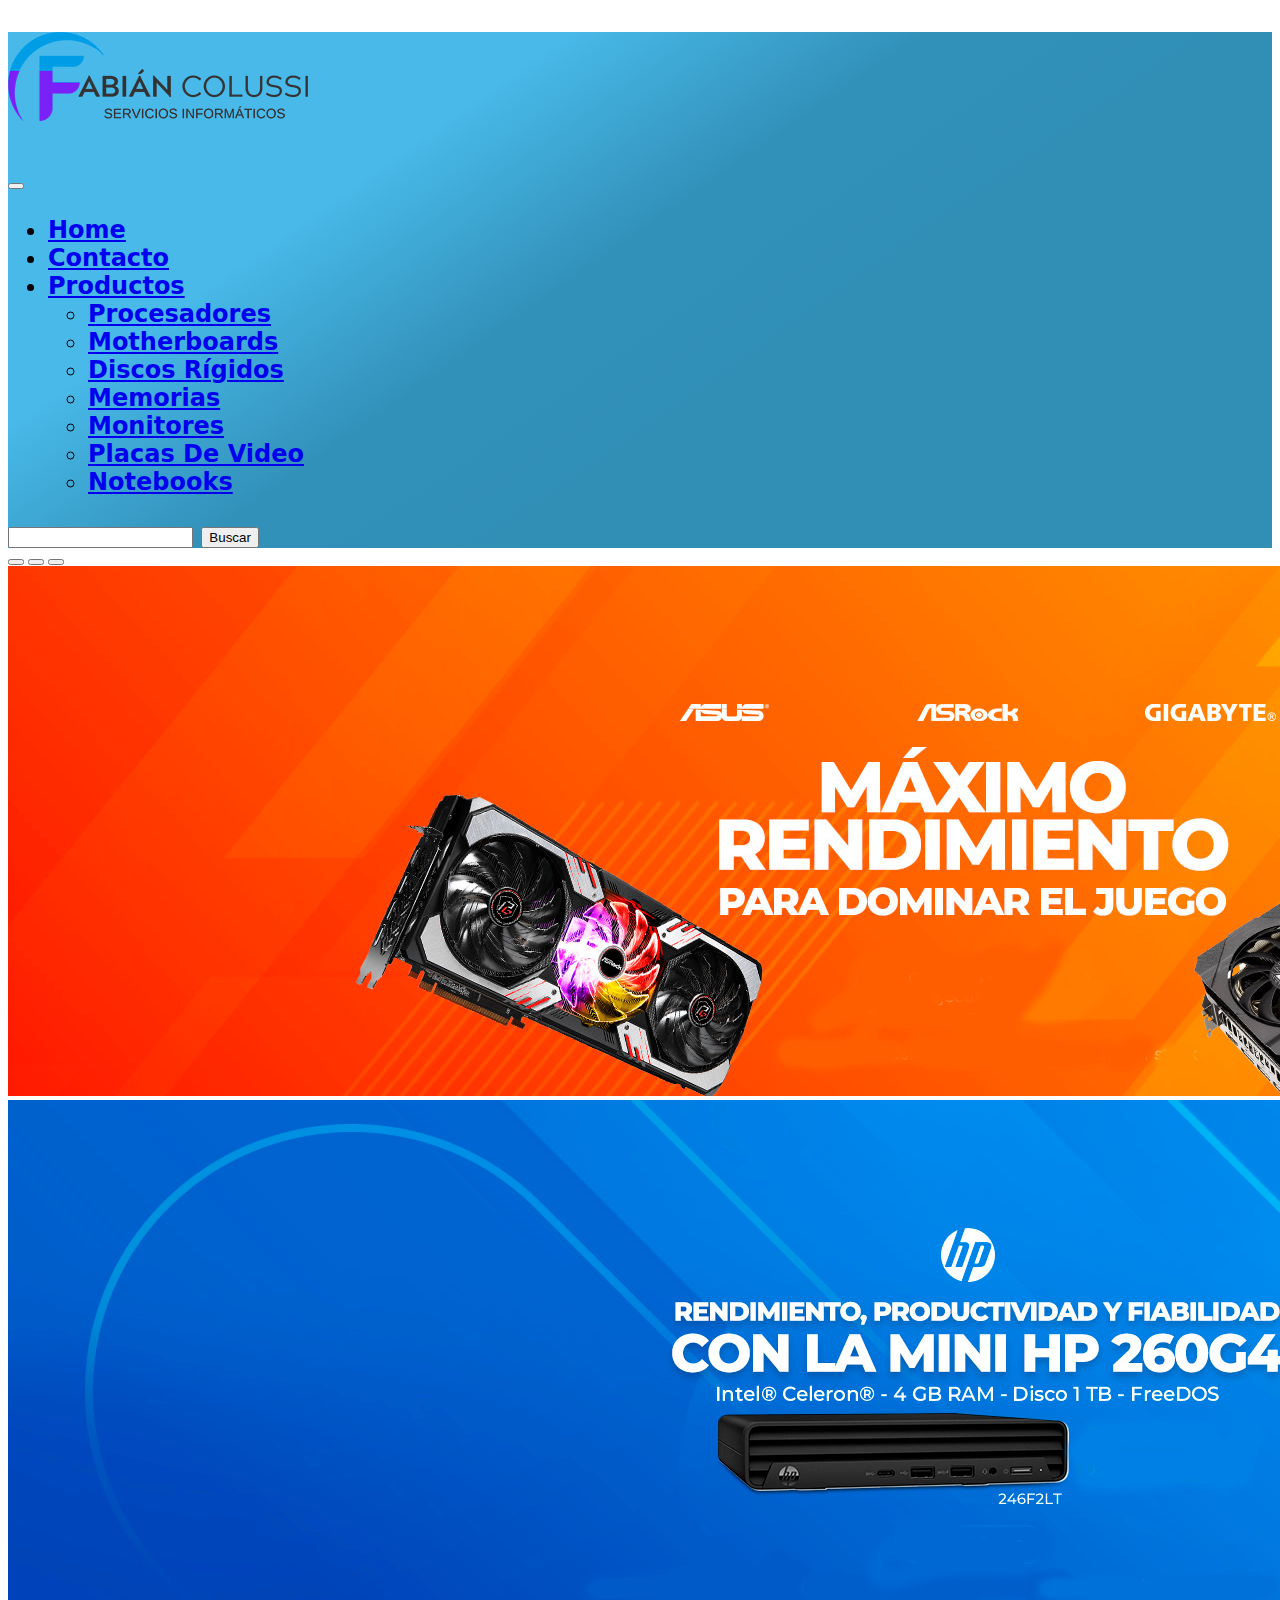
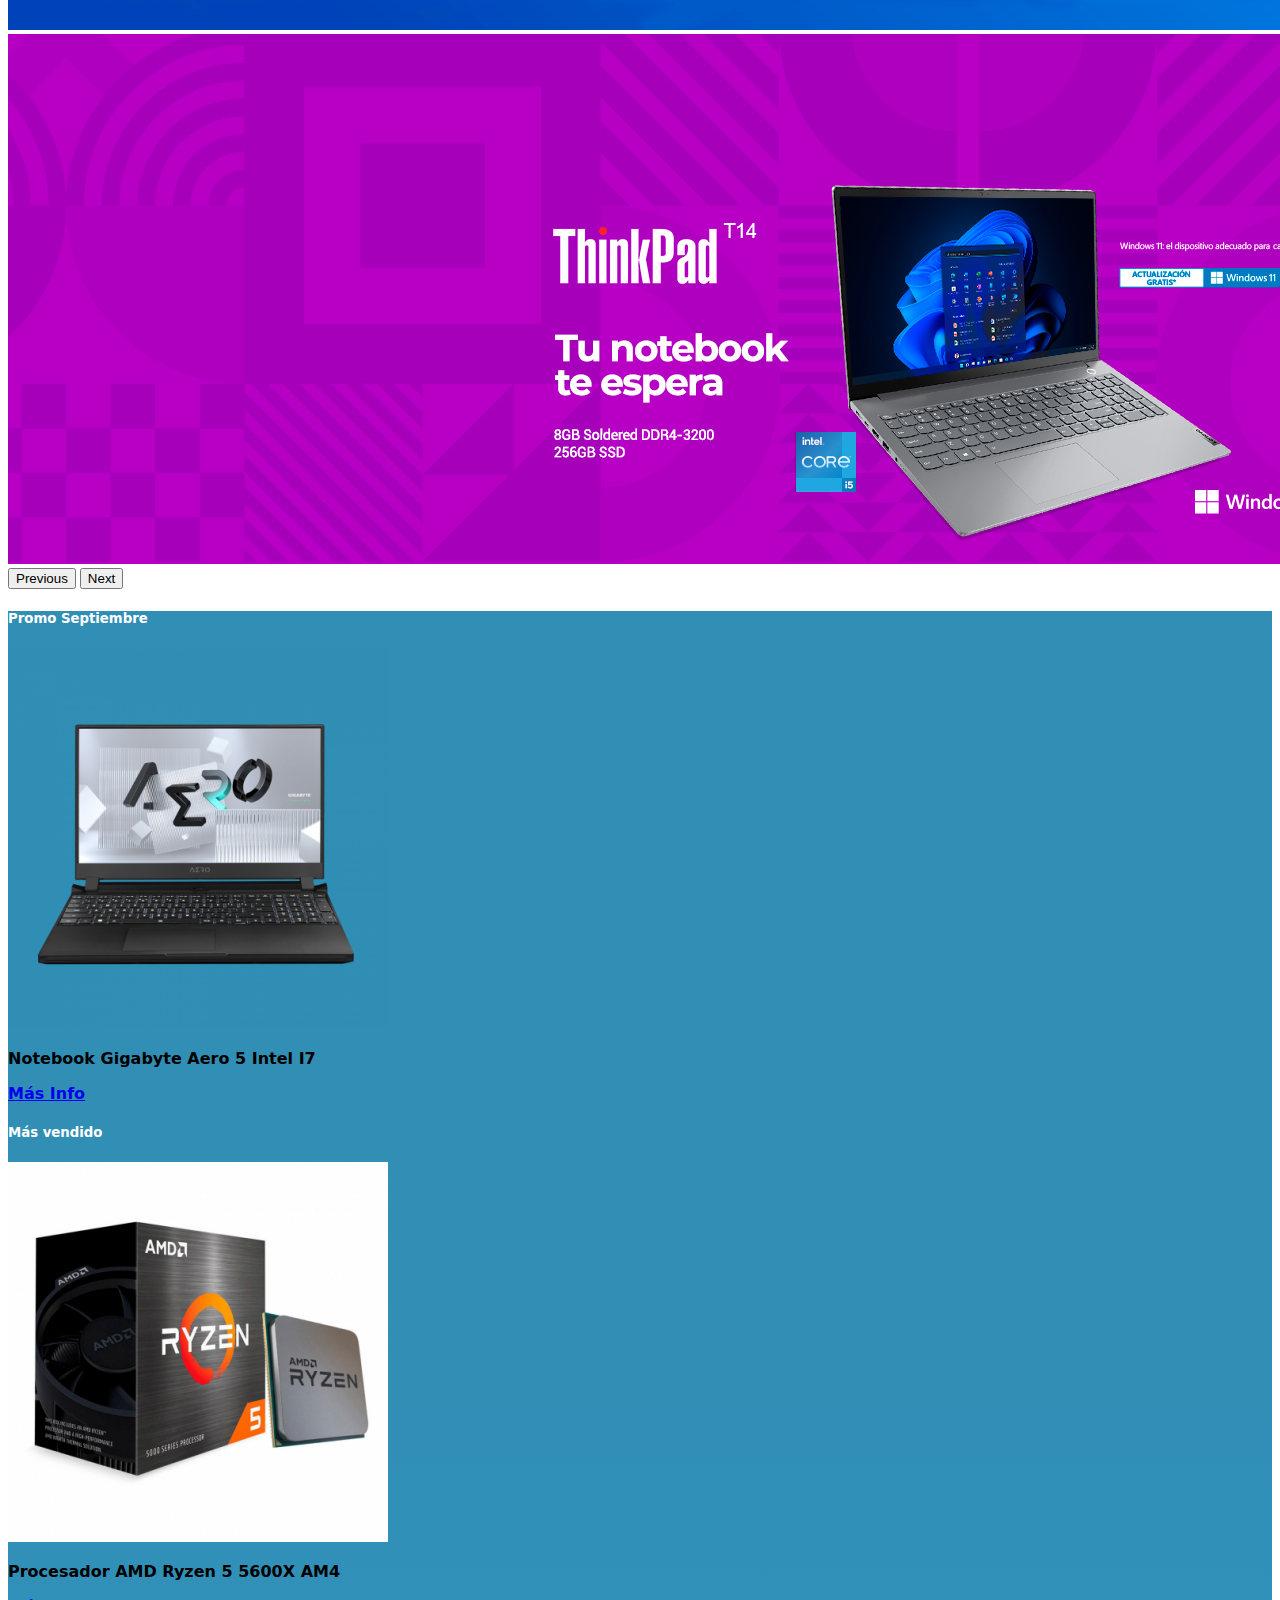
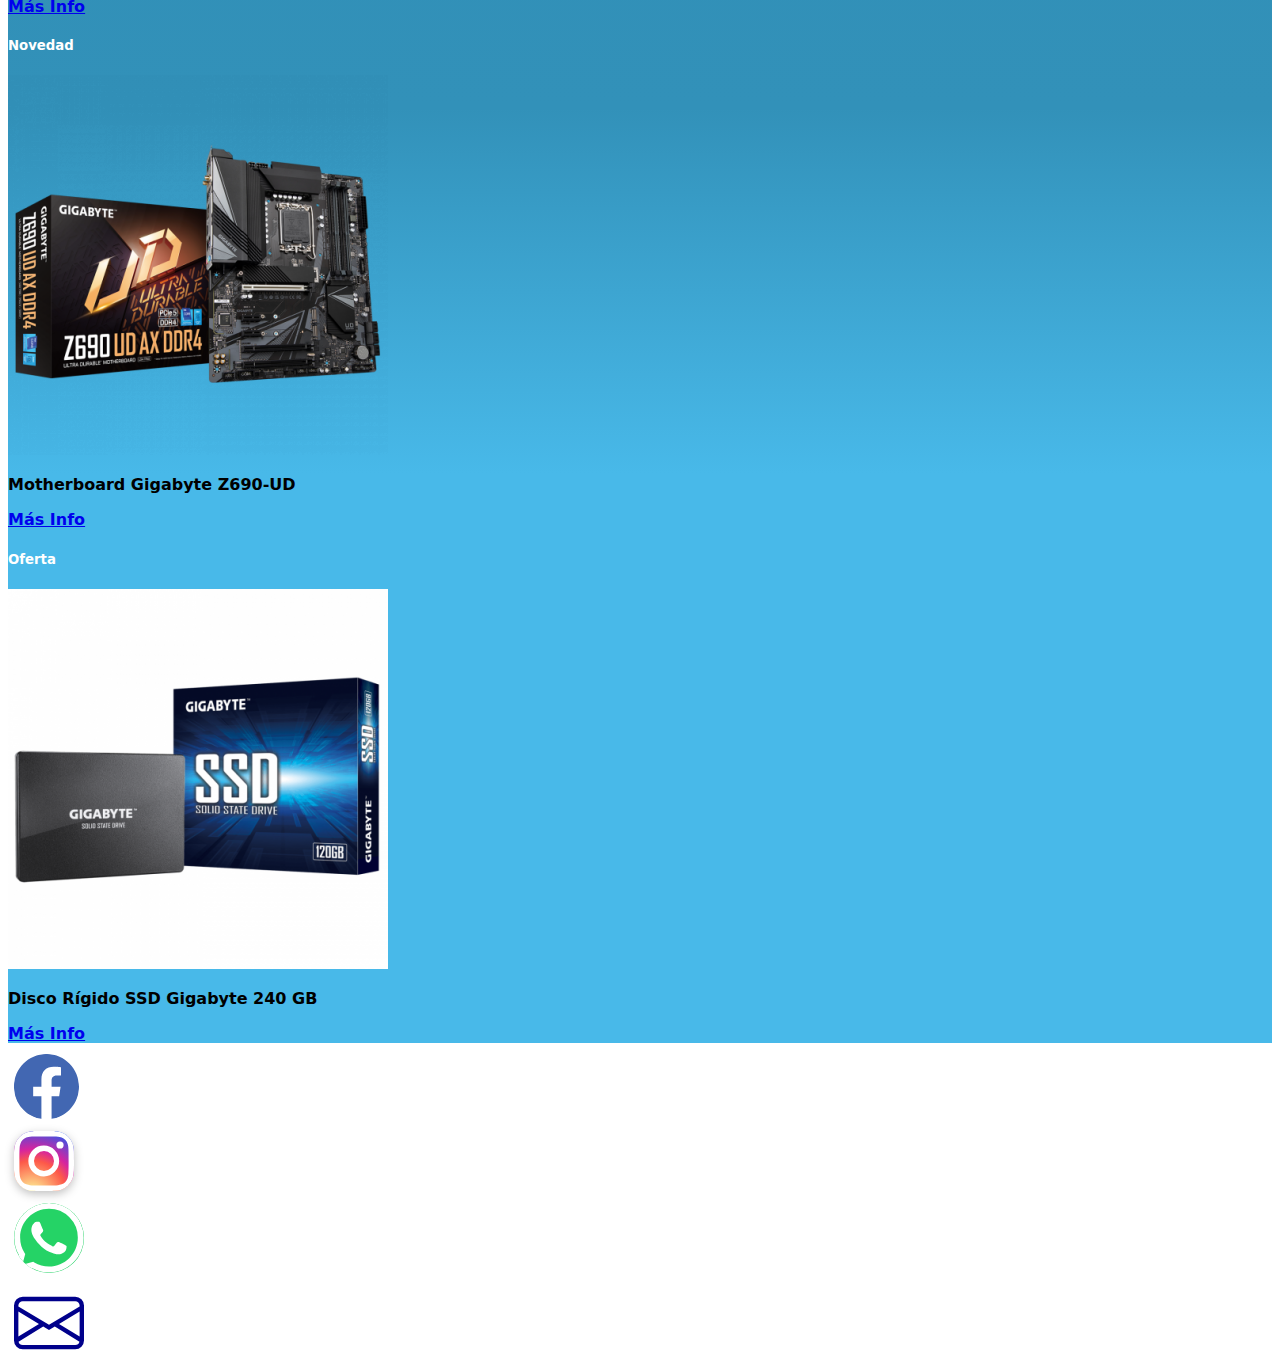
<file: index.html>
<!DOCTYPE html>
<html lang="es">

<head>
  <meta charset="UTF-8">
  <meta http-equiv="X-UA-Compatible" content="IE=edge">
  <meta name="viewport" content="width=device-width, initial-scale=1.0">
  <!-- CSS Bootstrap -->
  <link href="https://cdn.jsdelivr.net/npm/bootstrap@5.2.0/dist/css/bootstrap.min.css" rel="stylesheet" integrity="sha384-gH2yIJqKdNHPEq0n4Mqa/HGKIhSkIHeL5AyhkYV8i59U5AR6csBvApHHNl/vI1Bx" crossorigin="anonymous">
  <!--Favicon-->
  <link rel="icon" href="./img/Favicon.png">
  <!--SEO-->
  <title>Fabián Colussi Servicios Informáticos</title>
  <meta name="description" content="Venta de insumos informáticos -- Asesoramiento técnico -- 15 años de experiencia y confiabilidad nos avalan">
  <meta name="keywords" content="computadoras, notebooks, procesadores, discos rígidos, servicio técnico, redes wifi">
  <!--CSS Propio-->
  <link rel="stylesheet" href="./css/index.css">  
  <!--Google Fonts-->
  <link rel="preconnect" href="https://fonts.googleapis.com">
  <link rel="preconnect" href="https://fonts.gstatic.com" crossorigin>
  <link href="https://fonts.googleapis.com/css2?family=Roboto:ital,wght@0,900;1,900&display=swap" rel="stylesheet">  
</head>


<body>  

  <!-- Menú de navegación-->
  <header>
    <nav class="navbar navbar-expand-lg bg-propio">
      <div class="container-fluid">        
          <h1>
            <a class="navbar-brand" href="#"><img src="./img/Logo-header.png" alt="Logo Fabián Colussi Servicios Informáticos"></a>
          </h1>
          <button class="navbar-toggler" type="button" data-bs-toggle="collapse"
              data-bs-target="#navbarSupportedContent" aria-controls="navbarSupportedContent" aria-expanded="false"
              aria-label="Toggle navigation">
              <span class="navbar-toggler-icon"></span>
          </button>
          <div class="collapse navbar-collapse" id="navbarSupportedContent">
              <ul class="navbar-nav mx-auto">
                  <li class="nav-item">
                      <a class="nav-link active" aria-current="page" href="./index.html">Home</a>
                  </li>
                  <li class="nav-item">
                      <a class="nav-link" href="./pages/contacto.html">Contacto</a>
                  </li>
                  <li class="nav-item dropdown">
                      <a class="nav-link dropdown-toggle" href="#" role="button" data-bs-toggle="dropdown"
                          aria-expanded="false">Productos</a>
                      <ul class="dropdown-menu dropdown-menu-dark bg-menu">
                          <li><a class="dropdown-item" href="./pages/procesadores.html">Procesadores</a></li>
                          <li><a class="dropdown-item" href="./pages/motherboards.html">Motherboards</a></li>
                          <li><a class="dropdown-item" href="./pages/discos-rigidos.html">Discos Rígidos</a></li>
                          <li><a class="dropdown-item" href="./pages/memorias.html">Memorias</a></li>
                          <li><a class="dropdown-item" href="./pages/monitores.html">Monitores</a></li>
                          <li><a class="dropdown-item" href="./pages/vga.html">Placas De Video</a></li>
                          <li><a class="dropdown-item" href="./pages/notebooks.html">Notebooks</a></li>
                      </ul>
                  </li>
              </ul>
              <form class="d-flex" role="search">
                  <input class="form-control me-2 bg-light" type="search" placeholder="" aria-label="Search">
                  <button class="btn bg-light" type="submit">Buscar</button>
              </form>
          </div>
      </div>
  </nav>
  </header>
  

  <!--Slider-->
  
  <div id="carouselExampleIndicators" class="carousel slide" data-bs-ride="true">
    <div class="carousel-indicators">
      <button type="button" data-bs-target="#carouselExampleIndicators" data-bs-slide-to="0" class="active" aria-current="true" aria-label="Slide 1"></button>
      <button type="button" data-bs-target="#carouselExampleIndicators" data-bs-slide-to="1" aria-label="Slide 2"></button>
      <button type="button" data-bs-target="#carouselExampleIndicators" data-bs-slide-to="2" aria-label="Slide 3"></button>
    </div>
    <div class="carousel-inner mt-4">
      <div class="carousel-item active">
        <img src="./img/Slider-1.jpg" class="d-block w-100" alt="Promo placas de video">
      </div>
      <div class="carousel-item">
        <img src="./img/Slider-2.jpg" class="d-block w-100" alt="Promo server HP">
      </div>
      <div class="carousel-item">
        <img src="./img/Slider-4.jpg" class="d-block w-100" alt="Promo notebook Lenovo">
      </div>
    </div>
    <button class="carousel-control-prev" type="button" data-bs-target="#carouselExampleIndicators" data-bs-slide="prev">
      <span class="carousel-control-prev-icon" aria-hidden="true"></span>
      <span class="visually-hidden">Previous</span>
    </button>
    <button class="carousel-control-next" type="button" data-bs-target="#carouselExampleIndicators" data-bs-slide="next">
      <span class="carousel-control-next-icon" aria-hidden="true"></span>
      <span class="visually-hidden">Next</span>
    </button>
  </div>

  
  <!--Tarjetas productos destacados-->
  <div class="container bg-tarjetas mt-4 py-3">

    <div class="row g-3">

      <div class="col-12 col-md-6 col-lg-3">
        <div class="card text-center">
          <h5 class="card-header bg-secondary">Promo Septiembre</h5>
          <img src="./img/Notebook.png" class="card-img-top" alt="Notebook Gigabyte Aero 5">
          <div class="card-body">
            <p class="card-text">Notebook Gigabyte Aero 5 Intel I7</p>
            <a href="./pages/notebooks.html" class="btn btn-outline-secondary btn-lg">Más Info</a>
          </div>
        </div>
      </div>    

      <div class="col-12 col-md-6 col-lg-3">
        <div class="card text-center">
          <h5 class="card-header bg-secondary">Más vendido</h5>
          <img src="./img/amd.jpg" class="card-img-top" alt="Procesador AMD 5 5600X">
          <div class="card-body">
            <p class="card-text">Procesador AMD Ryzen 5 5600X AM4</p>
            <a href="./pages/procesadores.html" class="btn btn-outline-secondary btn-lg">Más Info</a>
          </div>
        </div>
      </div>

      <div class="col-12 col-md-6 col-lg-3">
        <div class="card text-center">
          <h5 class="card-header bg-secondary">Novedad</h5>
          <img src="./img/Motherboard.png" class="card-img-top" alt="Motherboard Gigabyte Z690-UD">
          <div class="card-body">
            <p class="card-text">Motherboard Gigabyte Z690-UD</p>
            <a href="./pages/motherboards.html" class="btn btn-outline-secondary btn-lg">Más Info</a>
          </div>
        </div>
      </div>

      <div class="col-12 col-md-6 col-lg-3">
        <div class="card text-center">
          <h5 class="card-header bg-secondary">Oferta</h5>
          <img src="./img/Disco-rigido.png" class="card-img-top" alt="Disco rígido ssd Gigabyte 240 GB">
          <div class="card-body">
            <p class="card-text">Disco Rígido SSD Gigabyte 240 GB</p>
            <a href="./pages/discos-rigidos.html" class="btn btn-outline-secondary btn-lg">Más Info</a>
          </div>
        </div>
      </div>
    </div>
  </div>

  

  <!--Footer-->
      
    <footer>
      <div class="container bg-rrss mt-4 py-3">
        <div class="row g-3">  
          <div class="col-12 col-md-6 col-lg-3">
            <div class="card text-center">
              <a href="https://www.facebook.com" target="_blank">
                <li>
                  <button type="button" class="btn-fa btn-lg"><svg xmlns="http://www.w3.org/2000/svg"
                    fill="currentColor" class="bi bi-facebook" viewBox="0 0 16 16">
                    <path
                      d="M16 8.049c0-4.446-3.582-8.05-8-8.05C3.58 0-.002 3.603-.002 8.05c0 4.017 2.926 7.347 6.75 7.951v-5.625h-2.03V8.05H6.75V6.275c0-2.017 1.195-3.131 3.022-3.131.876 0 1.791.157 1.791.157v1.98h-1.009c-.993 0-1.303.621-1.303 1.258v1.51h2.218l-.354 2.326H9.25V16c3.824-.604 6.75-3.934 6.75-7.951z" />
                  </svg></svg></button>
                </li>
              </a>            
            </div>
          </div>   

          <div class="col-12 col-md-6 col-lg-3">
            <div class="card text-center">
              <a href="https://www.instagram.com" target="_blank">
                <li>
                  <button type="button" class="btn-insta btn-lg"> <svg xmlns="http://www.w3.org/2000/svg"
                  fill="currentColor" class="bi bi-instagram" viewBox="0 0 16 16">
                  <path
                    d="M8 0C5.829 0 5.556.01 4.703.048 3.85.088 3.269.222 2.76.42a3.917 3.917 0 0 0-1.417.923A3.927 3.927 0 0 0 .42 2.76C.222 3.268.087 3.85.048 4.7.01 5.555 0 5.827 0 8.001c0 2.172.01 2.444.048 3.297.04.852.174 1.433.372 1.942.205.526.478.972.923 1.417.444.445.89.719 1.416.923.51.198 1.09.333 1.942.372C5.555 15.99 5.827 16 8 16s2.444-.01 3.298-.048c.851-.04 1.434-.174 1.943-.372a3.916 3.916 0 0 0 1.416-.923c.445-.445.718-.891.923-1.417.197-.509.332-1.09.372-1.942C15.99 10.445 16 10.173 16 8s-.01-2.445-.048-3.299c-.04-.851-.175-1.433-.372-1.941a3.926 3.926 0 0 0-.923-1.417A3.911 3.911 0 0 0 13.24.42c-.51-.198-1.092-.333-1.943-.372C10.443.01 10.172 0 7.998 0h.003zm-.717 1.442h.718c2.136 0 2.389.007 3.232.046.78.035 1.204.166 1.486.275.373.145.64.319.92.599.28.28.453.546.598.92.11.281.24.705.275 1.485.039.843.047 1.096.047 3.231s-.008 2.389-.047 3.232c-.035.78-.166 1.203-.275 1.485a2.47 2.47 0 0 1-.599.919c-.28.28-.546.453-.92.598-.28.11-.704.24-1.485.276-.843.038-1.096.047-3.232.047s-2.39-.009-3.233-.047c-.78-.036-1.203-.166-1.485-.276a2.478 2.478 0 0 1-.92-.598 2.48 2.48 0 0 1-.6-.92c-.109-.281-.24-.705-.275-1.485-.038-.843-.046-1.096-.046-3.233 0-2.136.008-2.388.046-3.231.036-.78.166-1.204.276-1.486.145-.373.319-.64.599-.92.28-.28.546-.453.92-.598.282-.11.705-.24 1.485-.276.738-.034 1.024-.044 2.515-.045v.002zm4.988 1.328a.96.96 0 1 0 0 1.92.96.96 0 0 0 0-1.92zm-4.27 1.122a4.109 4.109 0 1 0 0 8.217 4.109 4.109 0 0 0 0-8.217zm0 1.441a2.667 2.667 0 1 1 0 5.334 2.667 2.667 0 0 1 0-5.334z" />
                </svg></button>
                </li>
              </a>
            </div>
          </div> 
          
          <div class="col-12 col-md-6 col-lg-3">
            <div class="card text-center">
              <a href="https://web.whatsapp.com" target="_blank">
                <li>
                  <button type="button" class="btn-whats btn-lg"><svg xmlns="http://www.w3.org/2000/svg"
                    fill="currentColor" class="bi bi-whatsapp" viewBox="0 0 16 16">
                    <path
                      d="M13.601 2.326A7.854 7.854 0 0 0 7.994 0C3.627 0 .068 3.558.064 7.926c0 1.399.366 2.76 1.057 3.965L0 16l4.204-1.102a7.933 7.933 0 0 0 3.79.965h.004c4.368 0 7.926-3.558 7.93-7.93A7.898 7.898 0 0 0 13.6 2.326zM7.994 14.521a6.573 6.573 0 0 1-3.356-.92l-.24-.144-2.494.654.666-2.433-.156-.251a6.56 6.56 0 0 1-1.007-3.505c0-3.626 2.957-6.584 6.591-6.584a6.56 6.56 0 0 1 4.66 1.931 6.557 6.557 0 0 1 1.928 4.66c-.004 3.639-2.961 6.592-6.592 6.592zm3.615-4.934c-.197-.099-1.17-.578-1.353-.646-.182-.065-.315-.099-.445.099-.133.197-.513.646-.627.775-.114.133-.232.148-.43.05-.197-.1-.836-.308-1.592-.985-.59-.525-.985-1.175-1.103-1.372-.114-.198-.011-.304.088-.403.087-.088.197-.232.296-.346.1-.114.133-.198.198-.33.065-.134.034-.248-.015-.347-.05-.099-.445-1.076-.612-1.47-.16-.389-.323-.335-.445-.34-.114-.007-.247-.007-.38-.007a.729.729 0 0 0-.529.247c-.182.198-.691.677-.691 1.654 0 .977.71 1.916.81 2.049.098.133 1.394 2.132 3.383 2.992.47.205.84.326 1.129.418.475.152.904.129 1.246.08.38-.058 1.171-.48 1.338-.943.164-.464.164-.86.114-.943-.049-.084-.182-.133-.38-.232z" />
                  </svg></button>
                </li>
              </a>
            </div>
          </div>  
          
          <div class="col-12 col-md-6 col-lg-3">
            <div class="card text-center">
              <a href="https://gmail.com" target="_blank">
                <li>
                  <li>
                    <button type="button" class="btn-mail btn-lg"><svg xmlns="http://www.w3.org/2000/svg" fill="currentColor" class="bi bi-mail" viewBox="0 0 16 16">
                      <path
                        d="M0 4a2 2 0 0 1 2-2h12a2 2 0 0 1 2 2v8a2 2 0 0 1-2 2H2a2 2 0 0 1-2-2V4Zm2-1a1 1 0 0 0-1 1v.217l7 4.2 7-4.2V4a1 1 0 0 0-1-1H2Zm13 2.383-4.708 2.825L15 11.105V5.383Zm-.034 6.876-5.64-3.471L8 9.583l-1.326-.795-5.64 3.47A1 1 0 0 0 2 13h12a1 1 0 0 0 .966-.741ZM1 11.105l4.708-2.897L1 5.383v5.722Z" />
                    </svg></button>
                </li>
             </a>
            </div>
          </div>                 
      </div>
    </div>
    </footer>  




<!-- JavaScript Bundle with Popper -->
<script src="https://cdn.jsdelivr.net/npm/bootstrap@5.2.0/dist/js/bootstrap.bundle.min.js" integrity="sha384-A3rJD856KowSb7dwlZdYEkO39Gagi7vIsF0jrRAoQmDKKtQBHUuLZ9AsSv4jD4Xa" crossorigin="anonymous"></script>

</body>

</html>
</file>
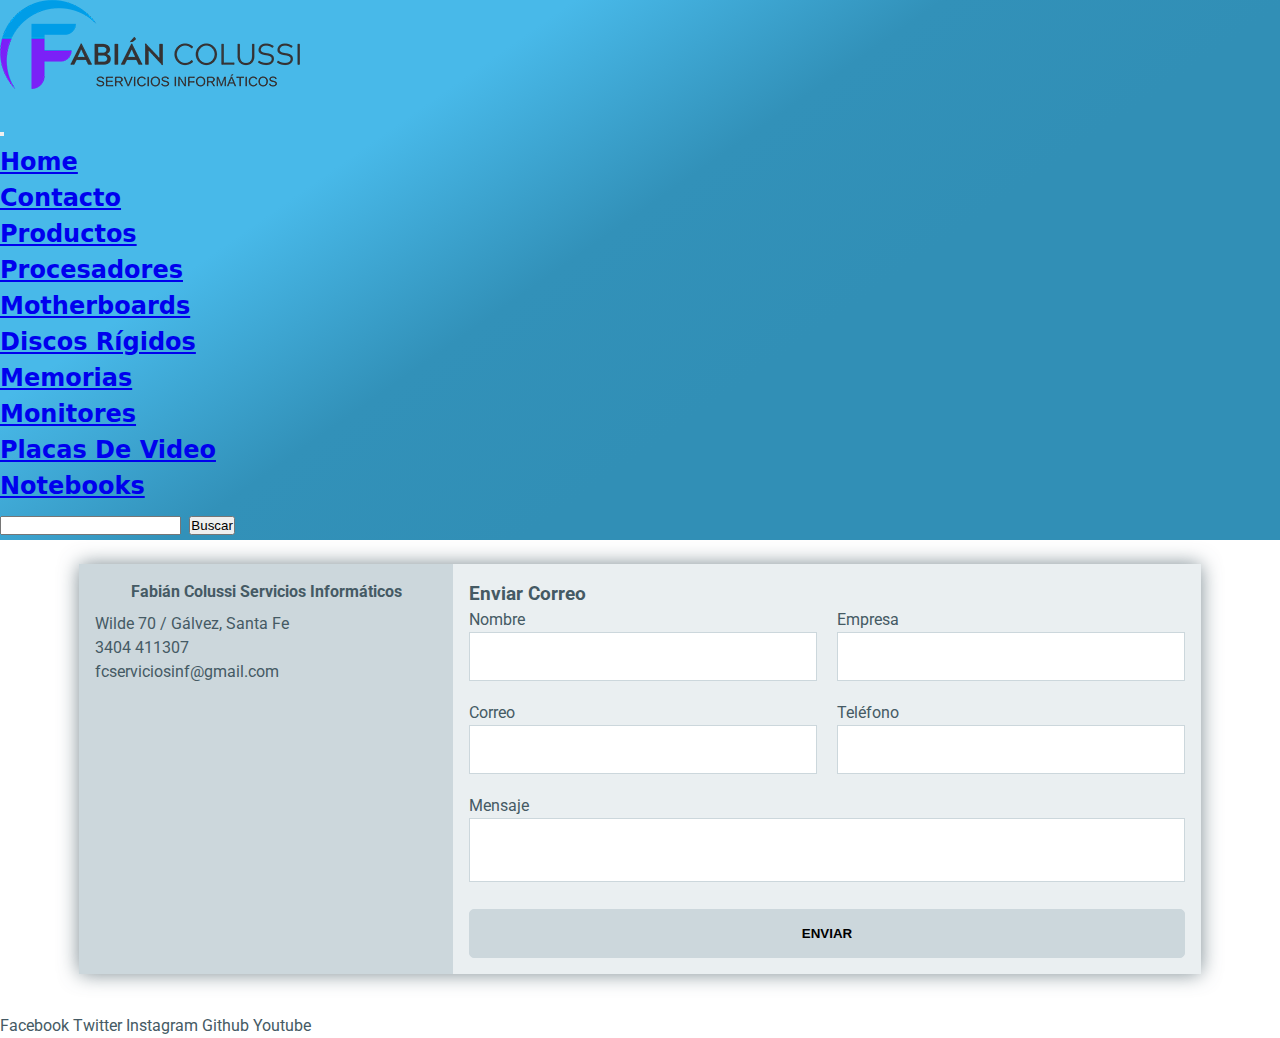
<file: pages/contacto.html>
<!DOCTYPE html>
<html lang="es">

<head>
  <meta charset="UTF-8">
  <meta http-equiv="X-UA-Compatible" content="IE=edge">
  <meta name="viewport" content="width=device-width, initial-scale=1.0">  
  <!--Css Bootstrap-->
  <link href="https://cdn.jsdelivr.net/npm/bootstrap@5.2.0/dist/css/bootstrap.min.css" rel="stylesheet"
  integrity="sha384-gH2yIJqKdNHPEq0n4Mqa/HGKIhSkIHeL5AyhkYV8i59U5AR6csBvApHHNl/vI1Bx" crossorigin="anonymous">
  <!--Favicon-->
  <link rel="icon" href="../img/Favicon.png">
  <!--SEO-->
  <title>Contacto</title>
  <meta name="description" content="Venta de insumos informáticos -- Asesoramiento técnico -- 15 años de experiencia y confiabilidad nos avalan">
  <meta name="keywords" content="computadoras, notebooks, procesadores, discos rígidos, servicio técnico, redes wifi">
  <!--CSS Propio-->
  <link rel="stylesheet" href="../css/contacto.css">
  <!--Google Fonts-->
  <link rel="preconnect" href="https://fonts.googleapis.com">
  <link rel="preconnect" href="https://fonts.gstatic.com" crossorigin>
  <link href="https://fonts.googleapis.com/css2?family=Roboto:ital,wght@0,900;1,900&display=swap" rel="stylesheet">   
</head>

<body>

  <!-- Menú de navegación-->
  <header>
    <nav class="navbar navbar-expand-lg bg-propio">
      <div class="container-fluid">  
        <h1>
          <a class="navbar-brand" href="../index.html"><img src="../img/Logo-header.png" alt="Logo FC"></a>
        </h1>        
        <button class="navbar-toggler" type="button" data-bs-toggle="collapse" data-bs-target="#navbarSupportedContent"
          aria-controls="navbarSupportedContent" aria-expanded="false" aria-label="Toggle navigation">
          <span class="navbar-toggler-icon"></span>
        </button>
        <div class="collapse navbar-collapse" id="navbarSupportedContent">
          <ul class="navbar-nav mx-auto">
            <li class="nav-item">
              <a class="nav-link active" aria-current="page" href="../index.html">Home</a>
            </li>
            <li class="nav-item">
              <a class="nav-link" href="./pages/contacto.html">Contacto</a>
            </li>
            <li class="nav-item dropdown">
              <a class="nav-link dropdown-toggle" href="#" role="button" data-bs-toggle="dropdown" aria-expanded="false">
                Productos
              </a>
              <ul class="dropdown-menu dropdown-menu-dark bg-menu">
                <li><a class="dropdown-item" href="./motherboards.html">Procesadores</a></li>
                <li><a class="dropdown-item" href="./motherboards.html">Motherboards</a></li>
                <li><a class="dropdown-item" href="./discos-rigidos.html">Discos Rígidos</a></li>
                <li><a class="dropdown-item" href="./memorias.html">Memorias</a></li>
                <li><a class="dropdown-item" href="./monitores.html">Monitores</a></li>
                <li><a class="dropdown-item" href="./vga.html">Placas De Video</a></li>
                <li><a class="dropdown-item" href="./notebooks.html">Notebooks</a></li>
              </ul>
            </li>
          </ul>
          <form class="d-flex" role="search">
            <input class="form-control me-2 bg-light" type="search" placeholder="" aria-label="Search">
            <button class="btn bg-light" type="submit">Buscar</button>
          </form>
        </div>
      </div>
    </nav>
  </header>


  <!--Formulario de contacto-->

  <div class="contenedor mt-4">    
    <div class="wrapper animated bounceInLeft">
      <div class="info-empresa">
        <h4>Fabián Colussi Servicios Informáticos</h4>
        <ul class="servicios">
          <li><i class="fa fa-map-marker"></i>Wilde 70 / Gálvez, Santa Fe</li>
          <li><i class="fa fa-mobile"></i>3404 411307</li>
          <li><i class="fa fa-envelope"></i>fcserviciosinf@gmail.com</li>
        </ul>
      </div>
      <div class="contacto">
        <h3>Enviar Correo</h3>
        <form class="formulario">
          <p>
            <label>Nombre</label>
            <input type="text" name="nombre" required>
          </p>
          <p>
            <label>Empresa</label>
            <input type="text" name="empresa">
          </p>
          <p>
            <label>Correo</label>
            <input type="email" name="email" required>
          </p>
          <p>
            <label>Teléfono</label>
            <input type="text" name="teléfono" required>
          </p>
          <p class="full">
            <label>Mensaje</label>
            <textarea name="mensaje" required></textarea>
          </p>
          <p class="full">
            <button class="boton-enviar">Enviar</button>
          </p>
        </form>
      </div>
    </div>
  </div>

  

 <!--Footer-->

      <div class="icons">
  
      <span class="back facebook">
        <span class="text facebook-text">Facebook</span>
        <i class="fa fa-facebook" aria-hidden="true"></i>
      </span>
      
      <span class="back twitter">
        <span class="text twitter-text">Twitter</span>
        <i class="fa fa-twitter"></i>
      </span>
      
      <span class="back instagram">
        <span class="text instagram-text">Instagram</span>
        <i class="fa fa-instagram"></i>
      </span>
      
      <span class="back github">
        <span class="text github-text">Github</span>
        <i class="fa fa-github"></i>
      </span>
      
      <span class="back youtube">
        <span class="text youtube-text">Youtube</span>
        <i class="fa fa-youtube-play" aria-hidden="true"></i>
      </span>
      
    </div>

      
  

  


  


  <!-- JavaScript Bundle with Popper -->
  <script src="https://cdn.jsdelivr.net/npm/bootstrap@5.2.0/dist/js/bootstrap.bundle.min.js"
    integrity="sha384-A3rJD856KowSb7dwlZdYEkO39Gagi7vIsF0jrRAoQmDKKtQBHUuLZ9AsSv4jD4Xa"
    crossorigin="anonymous"></script>

</body>

</html>
</file>
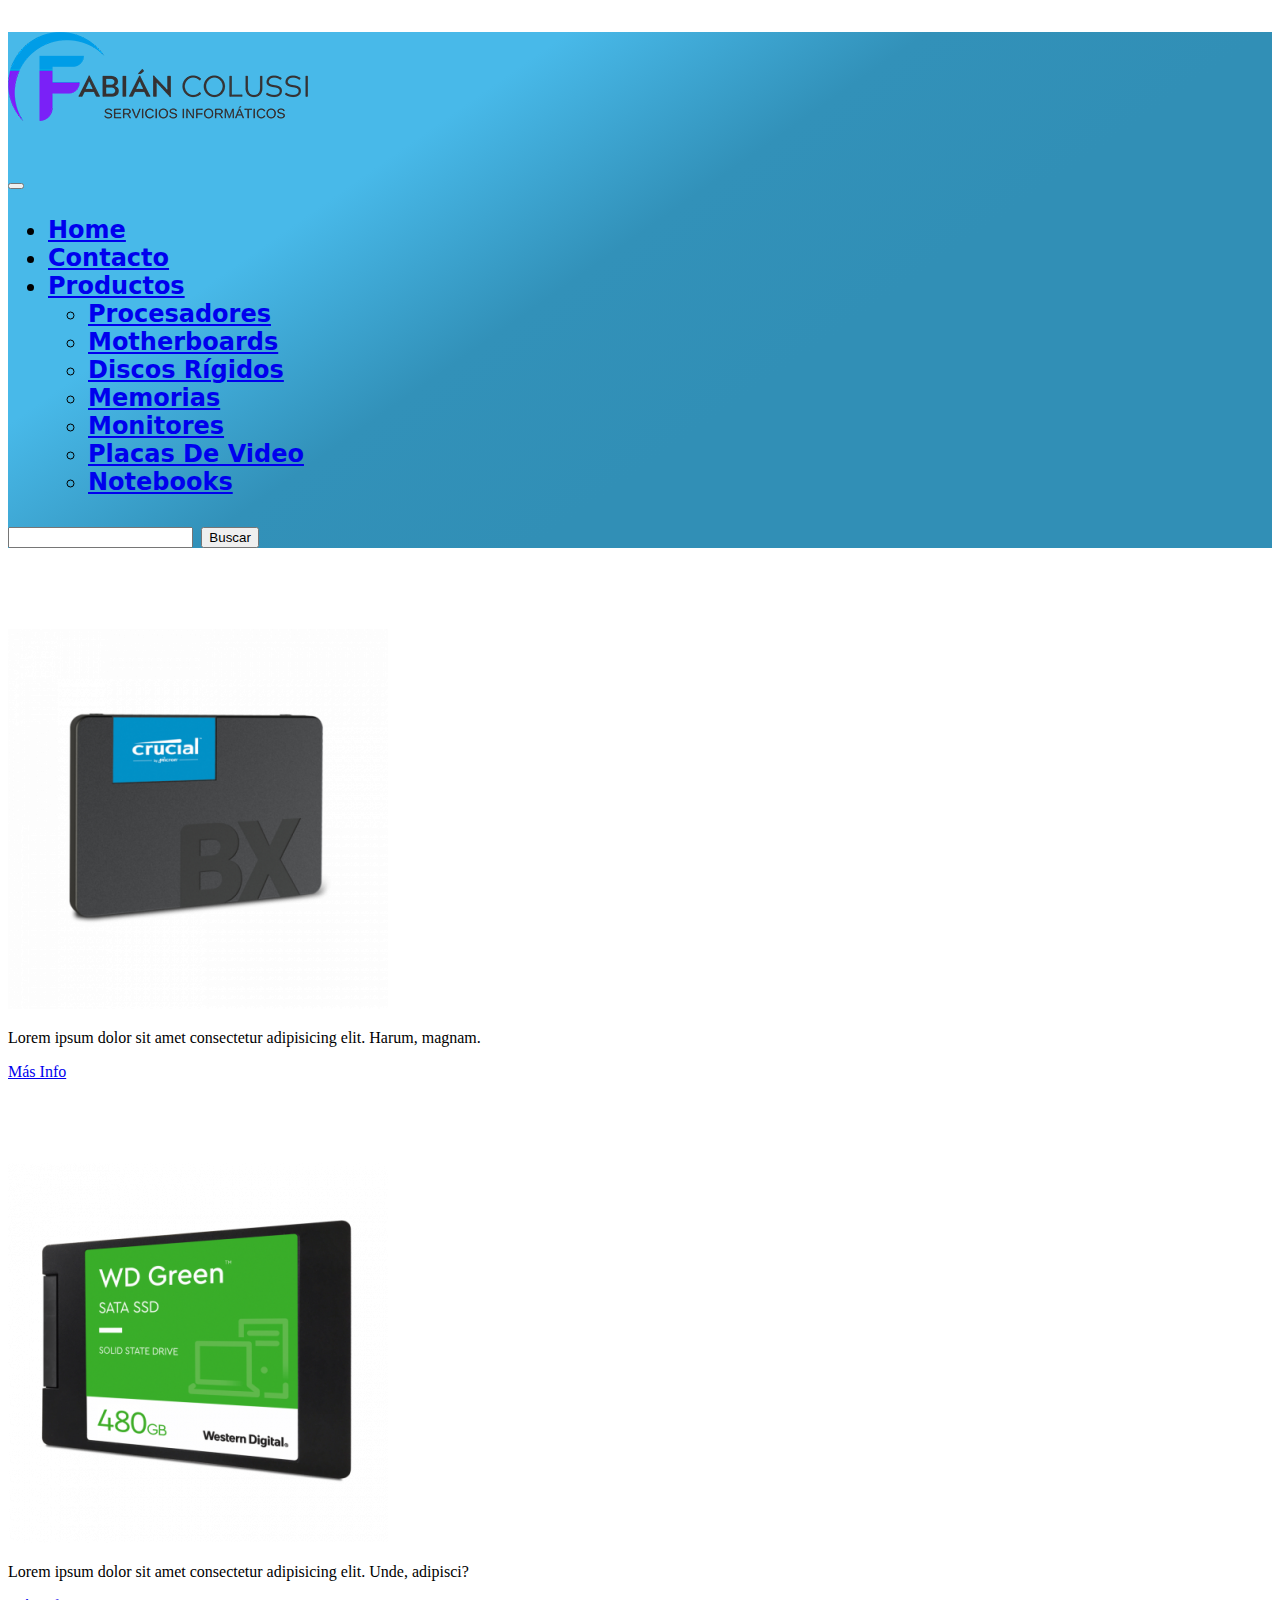
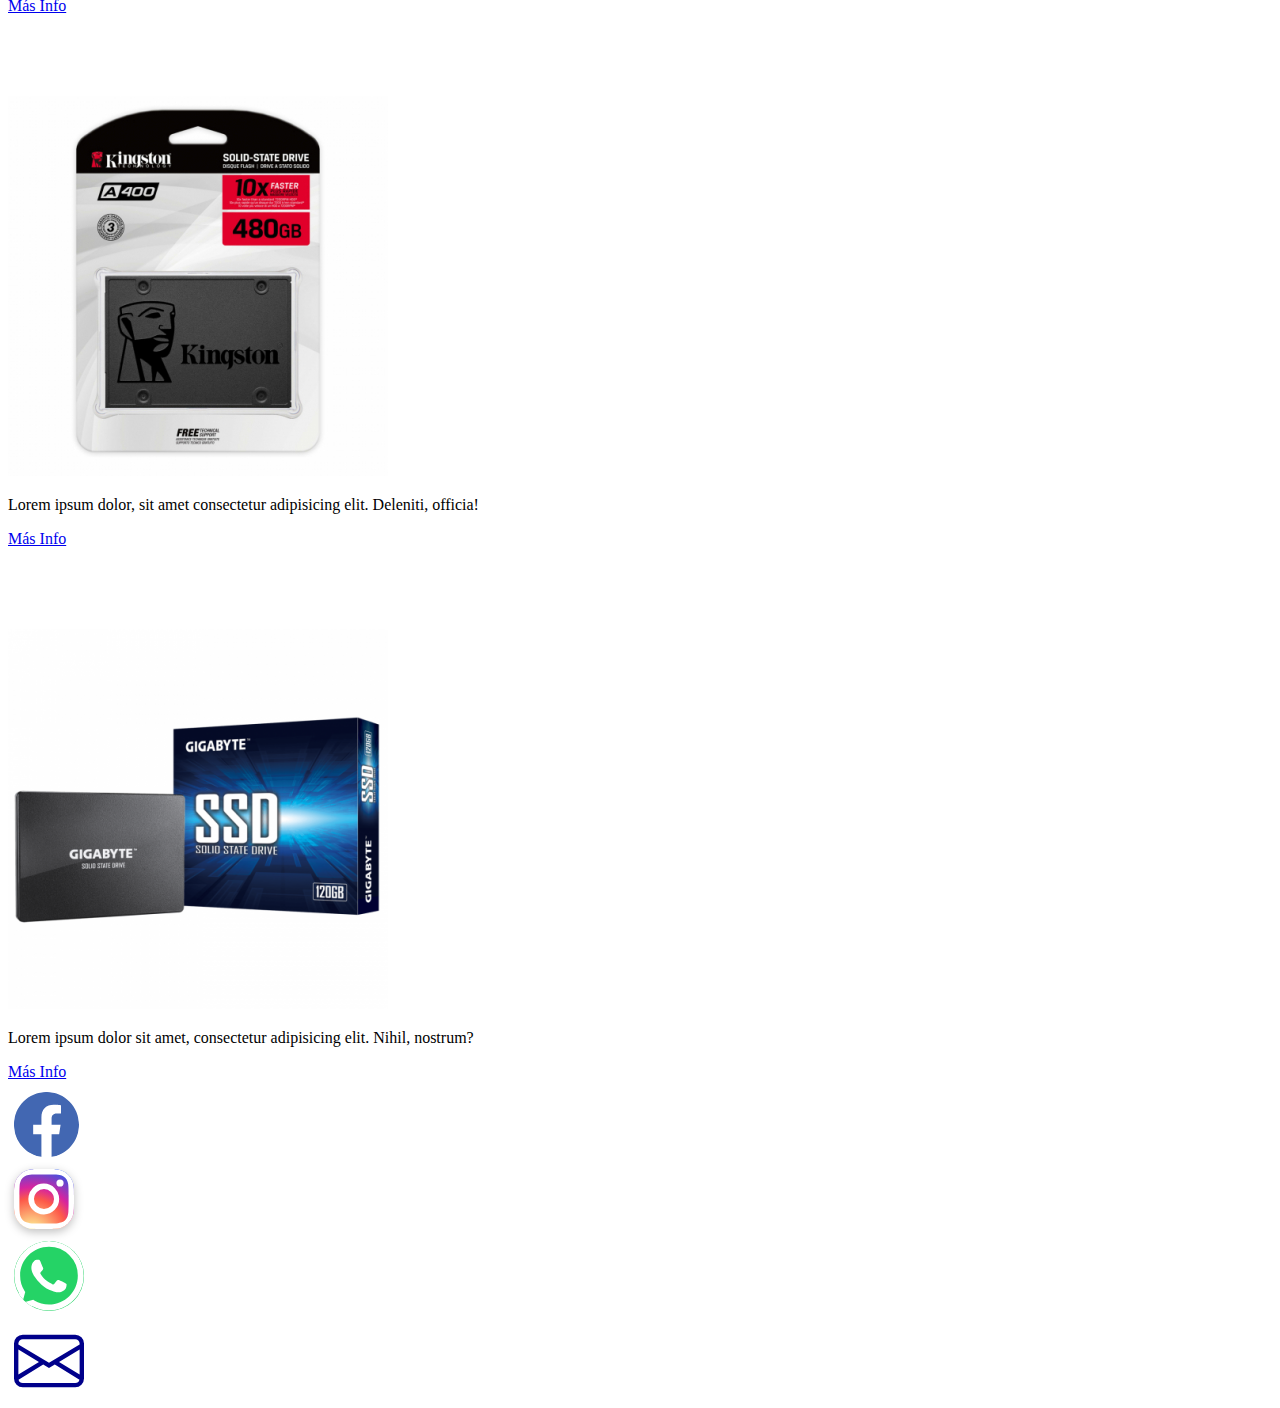
<file: pages/discos-rigidos.html>
<!DOCTYPE html>
<html lang="es">

<head>
    <meta charset="UTF-8">
    <meta http-equiv="X-UA-Compatible" content="IE=edge">
    <meta name="viewport" content="width=device-width, initial-scale=1.0">
    <!-- CSS Bootstrap -->
    <link href="https://cdn.jsdelivr.net/npm/bootstrap@5.2.0/dist/css/bootstrap.min.css" rel="stylesheet"
    integrity="sha384-gH2yIJqKdNHPEq0n4Mqa/HGKIhSkIHeL5AyhkYV8i59U5AR6csBvApHHNl/vI1Bx" crossorigin="anonymous">
    <!--Favicon-->
    <link rel="icon" href="../img/Favicon.png">
    <!--SEO-->
    <title>Discos Rígidos</title>
    <meta name="description" content="Venta de insumos informáticos -- Asesoramiento técnico -- 15 años de experiencia y confiabilidad nos avalan">
    <meta name="keywords" content="computadoras, notebooks, procesadores, discos rígidos, servicio técnico, redes wifi">    
    <!--CSS Propio-->
    <link rel="stylesheet" href="../css/discos-rigidos.css">
    <!--Google Fonts-->
    <link rel="preconnect" href="https://fonts.googleapis.com">
    <link rel="preconnect" href="https://fonts.gstatic.com" crossorigin>
    <link href="https://fonts.googleapis.com/css2?family=Roboto:ital,wght@0,900;1,900&display=swap" rel="stylesheet">    
</head>

<body>

  <!--Menú de navegación-->
   <header>
    <nav class="navbar navbar-expand-lg bg-propio">
      <div class="container-fluid">
         <h1>
          <a class="navbar-brand" href="../index.html"><img src="../img/Logo-header.png" alt="Logo FC"></a>           
        </h1>          
          <button class="navbar-toggler" type="button" data-bs-toggle="collapse"
              data-bs-target="#navbarSupportedContent" aria-controls="navbarSupportedContent" aria-expanded="false"
              aria-label="Toggle navigation">
              <span class="navbar-toggler-icon"></span>
          </button>
          <div class="collapse navbar-collapse" id="navbarSupportedContent">
              <ul class="navbar-nav mx-auto">
                  <li class="nav-item">
                      <a class="nav-link active" aria-current="page" href="../index.html">Home</a>
                  </li>
                  <li class="nav-item">
                      <a class="nav-link" href="./contacto.html">Contacto</a>
                  </li>
                  <li class="nav-item dropdown">
                      <a class="nav-link dropdown-toggle" href="#" role="button" data-bs-toggle="dropdown"
                          aria-expanded="false">
                          Productos
                      </a>
                      <ul class="dropdown-menu dropdown-menu-dark bg-menu">
                          <li><a class="dropdown-item" href="./procesadores.html">Procesadores</a></li>
                          <li><a class="dropdown-item" href="./motherboards.html">Motherboards</a></li>
                          <li><a class="dropdown-item" href="./discos-rigidos.html">Discos Rígidos</a></li>
                          <li><a class="dropdown-item" href="./memorias.html">Memorias</a></li>
                          <li><a class="dropdown-item" href="./monitores.html">Monitores</a></li>
                          <li><a class="dropdown-item" href="./vga.html">Placas De Video</a></li>
                          <li><a class="dropdown-item" href="./notebooks.html">Notebooks</a></li>
                      </ul>
                  </li>
              </ul>
              <form class="d-flex" role="search">
                  <input class="form-control me-2 bg-light" type="search" placeholder="" aria-label="Search">
                  <button class="btn bg-light" type="submit">Buscar</button>
              </form>
          </div>
      </div>
  </nav>

   </header>
    

    <!--Productos-->

    <div class="container bg-tarjetas mt-5 py-3">

      <div class="row g-3">
  
        <div class="col-12 col-md-6 col-lg-3">
          <div class="card text-center border border-3 border-secondary">
            <h5 class="card-header bg-secondary">SSD Crucial BX500 480 GB</h5>
            <img src="../img/Discos Rígidos/disco-ssd-480-gb-bx500_2162243_md.png" class="card-img-top" alt="ssd crucial 480gb">
            <div class="card-body">
              <p class="card-text">Lorem ipsum dolor sit amet consectetur adipisicing elit. Harum, magnam.</p> 
              <a href="https://www.crucial.com/ssd/bx500/ct480bx500ssd1" target="_blank" class="btn btn-outline-secondary btn-md">Más Info</a>           
            </div>
          </div>
        </div>    
  
        <div class="col-12 col-md-6 col-lg-3">
          <div class="card text-center border border-3 border-secondary">
            <h5 class="card-header bg-secondary">SSD WD Green 480 GB</h5>
            <img src="../img/Discos Rígidos/disco-ssd-wd-480gb-green-2-5-sata-3_2166233_md.png" class="card-img-top" alt="ssd wd 480gb">
            <div class="card-body">
              <p class="card-text">Lorem ipsum dolor sit amet consectetur adipisicing elit. Unde, adipisci?</p>   
              <a href="https://www.westerndigital.com/es-la/products/internal-drives/wd-green-sata-2-5-ssd#WDS240G3G0A" target="_blank" class="btn btn-outline-secondary btn-md">Más Info</a>         
            </div>
          </div>
        </div>
  
        <div class="col-12 col-md-6 col-lg-3">
          <div class="card text-center border border-3 border-secondary">
            <h5 class="card-header bg-secondary">SSD Kingston A400 480 GB</h5>
            <img src="../img/Discos Rígidos/disco-ssd-480gb-a400-sata3-2-5_2166218_md.jpg" class="card-img-top" alt="ssd kingston 480gb">
            <div class="card-body">
              <p class="card-text">Lorem ipsum dolor, sit amet consectetur adipisicing elit. Deleniti, officia!</p>    
              <a href="https://www.kingston.com/es/ssd/a400-solid-state-drive" target="_blank" class="btn btn-outline-secondary btn-md">Más Info</a>        
            </div>
          </div>
        </div>
  
        <div class="col-12 col-md-6 col-lg-3">
          <div class="card text-center border border-3 border-secondary">
            <h5 class="card-header bg-secondary">SSD Gigabyte 120 GB</h5>
            <img src="../img/Discos Rígidos/disco-ssd-gigabyte-ssd-120gb_2167232_md.png" class="card-img-top" alt="ssd gigabyte 120 gb">
            <div class="card-body">
              <p class="card-text">Lorem ipsum dolor sit amet, consectetur adipisicing elit. Nihil, nostrum?</p> 
              <a href="https://www.gigabyte.com/ar/SSD/GIGABYTE-SSD-120GB#kf" target="_blank" class="btn btn-outline-secondary btn-md">Más Info</a>           
            </div>
          </div>
        </div>
      </div>
    </div>


 <!--Footer-->

      <div class="container bg-rrss mt-auto py-3">

      <div class="row g-2">

        <div class="col-12 col-md-6 col-lg-3">
          <div class="card-fa text-center">
            <a href="https://www.facebook.com" target="_blank">
              <li>
                <button type="button" class="btn-fa btn-lg"><svg xmlns="http://www.w3.org/2000/svg"
                  fill="currentColor" class="bi bi-facebook" viewBox="0 0 16 16">
                  <path
                    d="M16 8.049c0-4.446-3.582-8.05-8-8.05C3.58 0-.002 3.603-.002 8.05c0 4.017 2.926 7.347 6.75 7.951v-5.625h-2.03V8.05H6.75V6.275c0-2.017 1.195-3.131 3.022-3.131.876 0 1.791.157 1.791.157v1.98h-1.009c-.993 0-1.303.621-1.303 1.258v1.51h2.218l-.354 2.326H9.25V16c3.824-.604 6.75-3.934 6.75-7.951z" />
                </svg></svg></button>
              </li>
            </a>            
          </div>
        </div>   

        <div class="col-12 col-md-6 col-lg-3">
          <div class="card-insta text-center">
            <a href="https://www.instagram.com" target="_blank">
              <li>
                <button type="button" class="btn-insta btn-lg"> <svg xmlns="http://www.w3.org/2000/svg"
                fill="currentColor" class="bi bi-instagram" viewBox="0 0 16 16">
                <path
                  d="M8 0C5.829 0 5.556.01 4.703.048 3.85.088 3.269.222 2.76.42a3.917 3.917 0 0 0-1.417.923A3.927 3.927 0 0 0 .42 2.76C.222 3.268.087 3.85.048 4.7.01 5.555 0 5.827 0 8.001c0 2.172.01 2.444.048 3.297.04.852.174 1.433.372 1.942.205.526.478.972.923 1.417.444.445.89.719 1.416.923.51.198 1.09.333 1.942.372C5.555 15.99 5.827 16 8 16s2.444-.01 3.298-.048c.851-.04 1.434-.174 1.943-.372a3.916 3.916 0 0 0 1.416-.923c.445-.445.718-.891.923-1.417.197-.509.332-1.09.372-1.942C15.99 10.445 16 10.173 16 8s-.01-2.445-.048-3.299c-.04-.851-.175-1.433-.372-1.941a3.926 3.926 0 0 0-.923-1.417A3.911 3.911 0 0 0 13.24.42c-.51-.198-1.092-.333-1.943-.372C10.443.01 10.172 0 7.998 0h.003zm-.717 1.442h.718c2.136 0 2.389.007 3.232.046.78.035 1.204.166 1.486.275.373.145.64.319.92.599.28.28.453.546.598.92.11.281.24.705.275 1.485.039.843.047 1.096.047 3.231s-.008 2.389-.047 3.232c-.035.78-.166 1.203-.275 1.485a2.47 2.47 0 0 1-.599.919c-.28.28-.546.453-.92.598-.28.11-.704.24-1.485.276-.843.038-1.096.047-3.232.047s-2.39-.009-3.233-.047c-.78-.036-1.203-.166-1.485-.276a2.478 2.478 0 0 1-.92-.598 2.48 2.48 0 0 1-.6-.92c-.109-.281-.24-.705-.275-1.485-.038-.843-.046-1.096-.046-3.233 0-2.136.008-2.388.046-3.231.036-.78.166-1.204.276-1.486.145-.373.319-.64.599-.92.28-.28.546-.453.92-.598.282-.11.705-.24 1.485-.276.738-.034 1.024-.044 2.515-.045v.002zm4.988 1.328a.96.96 0 1 0 0 1.92.96.96 0 0 0 0-1.92zm-4.27 1.122a4.109 4.109 0 1 0 0 8.217 4.109 4.109 0 0 0 0-8.217zm0 1.441a2.667 2.667 0 1 1 0 5.334 2.667 2.667 0 0 1 0-5.334z" />
              </svg></button>
              </li>
            </a>
          </div>
        </div> 
        
        <div class="col-12 col-md-6 col-lg-3">
          <div class="card-what text-center">
            <a href="https://web.whatsapp.com" target="_blank">
              <li>
                <button type="button" class="btn-whats btn-lg"><svg xmlns="http://www.w3.org/2000/svg"
                  fill="currentColor" class="bi bi-whatsapp" viewBox="0 0 16 16">
                  <path
                    d="M13.601 2.326A7.854 7.854 0 0 0 7.994 0C3.627 0 .068 3.558.064 7.926c0 1.399.366 2.76 1.057 3.965L0 16l4.204-1.102a7.933 7.933 0 0 0 3.79.965h.004c4.368 0 7.926-3.558 7.93-7.93A7.898 7.898 0 0 0 13.6 2.326zM7.994 14.521a6.573 6.573 0 0 1-3.356-.92l-.24-.144-2.494.654.666-2.433-.156-.251a6.56 6.56 0 0 1-1.007-3.505c0-3.626 2.957-6.584 6.591-6.584a6.56 6.56 0 0 1 4.66 1.931 6.557 6.557 0 0 1 1.928 4.66c-.004 3.639-2.961 6.592-6.592 6.592zm3.615-4.934c-.197-.099-1.17-.578-1.353-.646-.182-.065-.315-.099-.445.099-.133.197-.513.646-.627.775-.114.133-.232.148-.43.05-.197-.1-.836-.308-1.592-.985-.59-.525-.985-1.175-1.103-1.372-.114-.198-.011-.304.088-.403.087-.088.197-.232.296-.346.1-.114.133-.198.198-.33.065-.134.034-.248-.015-.347-.05-.099-.445-1.076-.612-1.47-.16-.389-.323-.335-.445-.34-.114-.007-.247-.007-.38-.007a.729.729 0 0 0-.529.247c-.182.198-.691.677-.691 1.654 0 .977.71 1.916.81 2.049.098.133 1.394 2.132 3.383 2.992.47.205.84.326 1.129.418.475.152.904.129 1.246.08.38-.058 1.171-.48 1.338-.943.164-.464.164-.86.114-.943-.049-.084-.182-.133-.38-.232z" />
                </svg></button>
              </li>
            </a>
          </div>
        </div>  
        
        <div class="col-12 col-md-6 col-lg-3">
          <div class="card-mail text-center">
            <a href="https://gmail.com" target="_blank">
              <li>
                <li>
                  <button type="button" class="btn-mail btn-lg"><svg xmlns="http://www.w3.org/2000/svg" fill="currentColor" class="bi bi-mail" viewBox="0 0 16 16">
                    <path
                      d="M0 4a2 2 0 0 1 2-2h12a2 2 0 0 1 2 2v8a2 2 0 0 1-2 2H2a2 2 0 0 1-2-2V4Zm2-1a1 1 0 0 0-1 1v.217l7 4.2 7-4.2V4a1 1 0 0 0-1-1H2Zm13 2.383-4.708 2.825L15 11.105V5.383Zm-.034 6.876-5.64-3.471L8 9.583l-1.326-.795-5.64 3.47A1 1 0 0 0 2 13h12a1 1 0 0 0 .966-.741ZM1 11.105l4.708-2.897L1 5.383v5.722Z" />
                  </svg></button>
              </li>
           </a>
          </div>
        </div>                 
    </div>
  </div>
     


    <!-- JavaScript Bundle with Popper -->
    <script src="https://cdn.jsdelivr.net/npm/bootstrap@5.2.0/dist/js/bootstrap.bundle.min.js"
        integrity="sha384-A3rJD856KowSb7dwlZdYEkO39Gagi7vIsF0jrRAoQmDKKtQBHUuLZ9AsSv4jD4Xa"
        crossorigin="anonymous"></script>
</body>

</html>
</file>
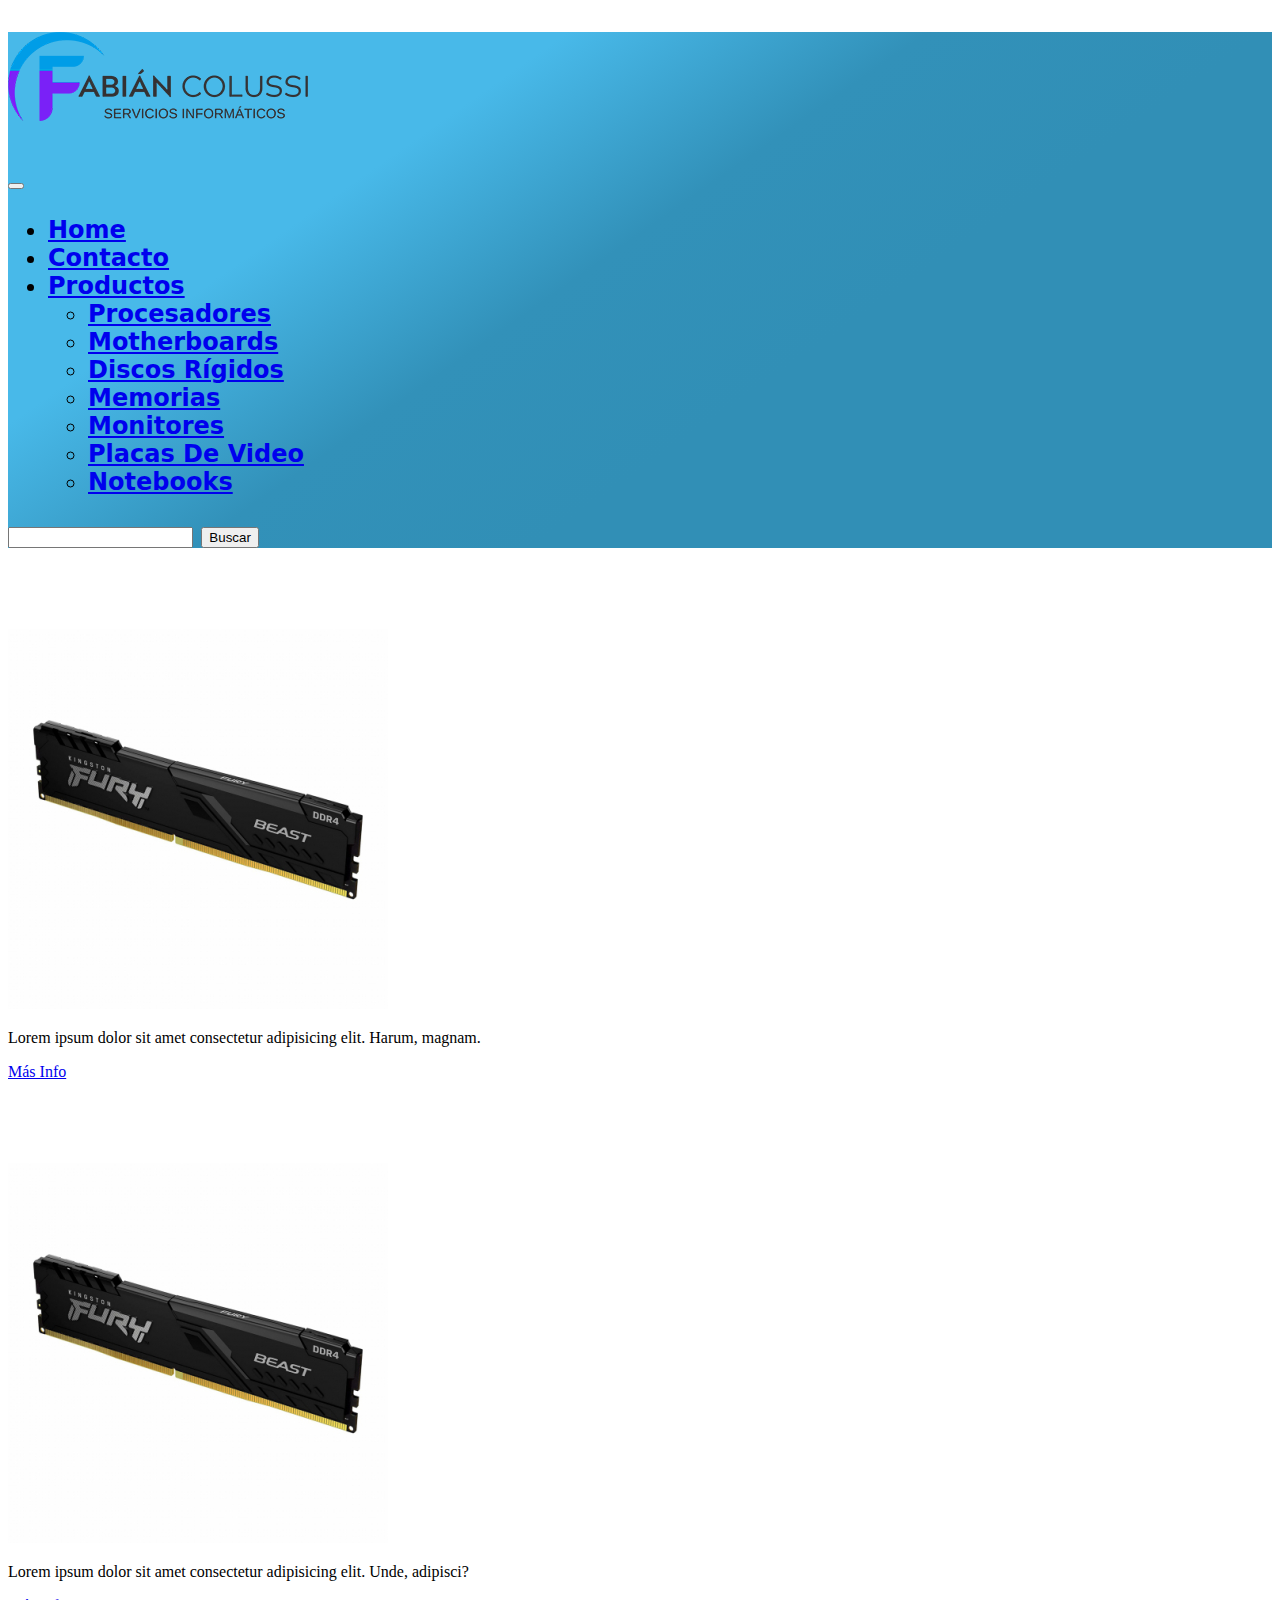
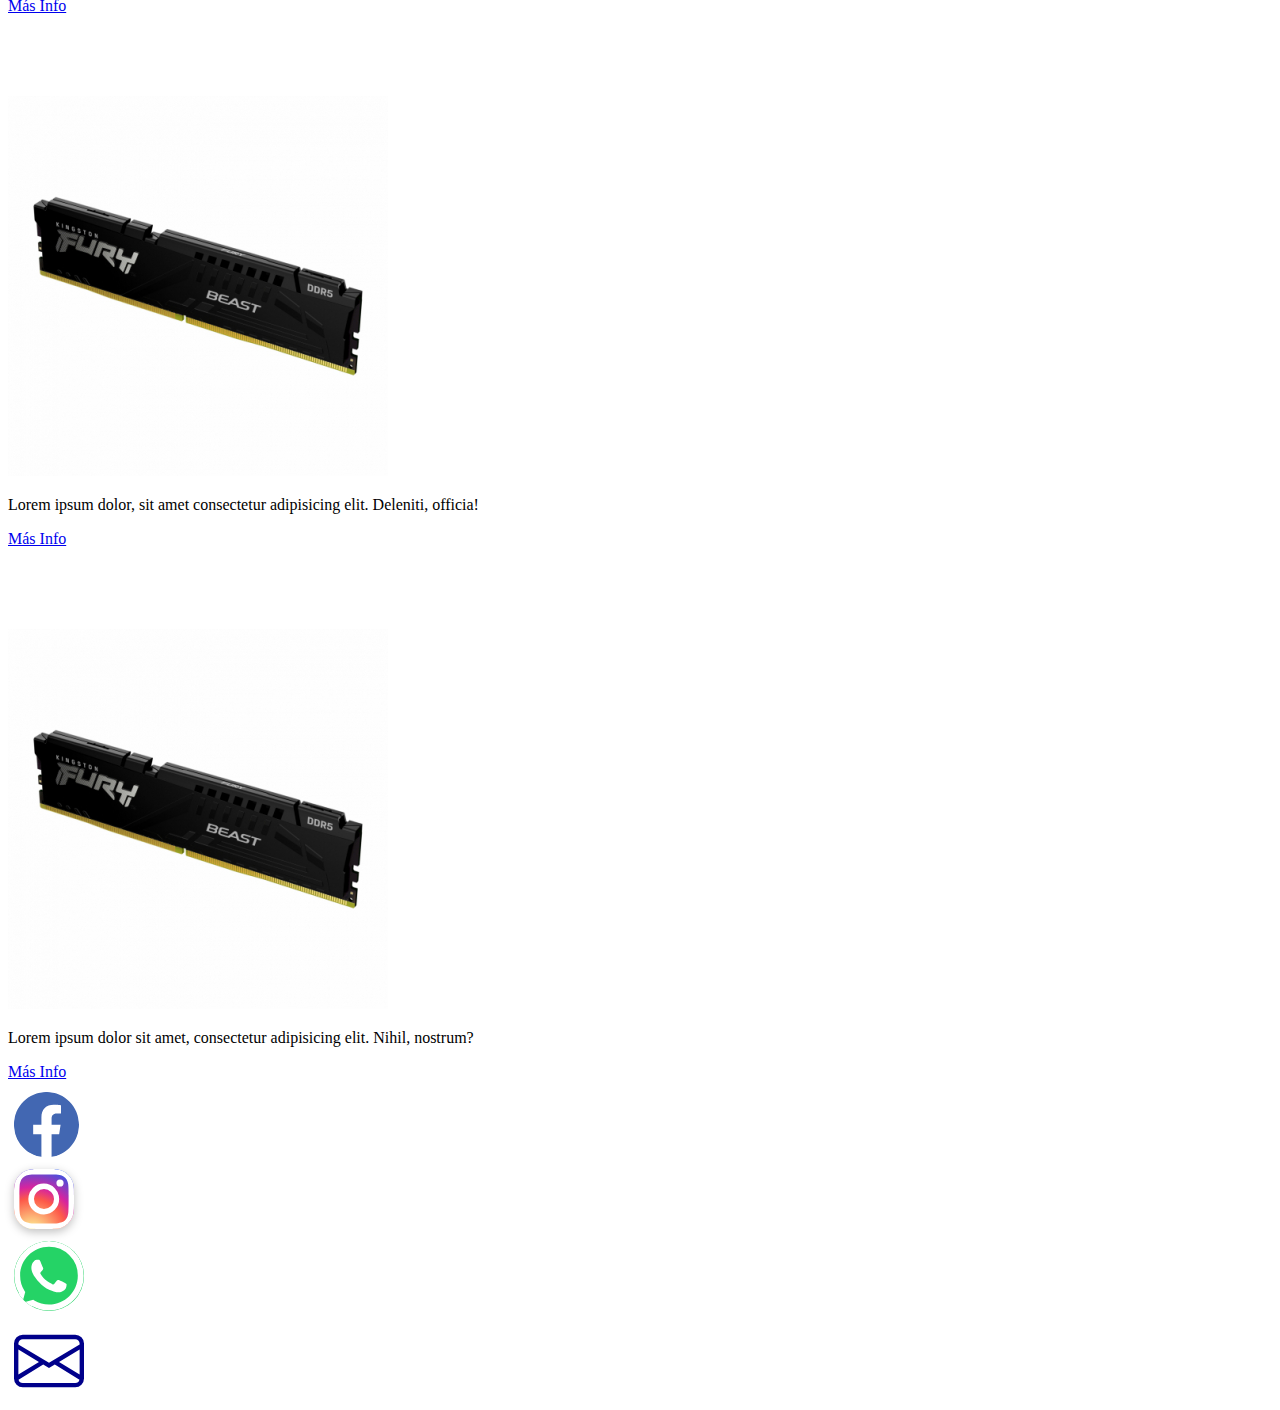
<file: pages/memorias.html>
<!DOCTYPE html>
<html lang="es">
<head>
    <meta charset="UTF-8">
    <meta http-equiv="X-UA-Compatible" content="IE=edge">
    <meta name="viewport" content="width=device-width, initial-scale=1.0">
    <!-- CSS Bootstrap -->
    <link href="https://cdn.jsdelivr.net/npm/bootstrap@5.2.0/dist/css/bootstrap.min.css" rel="stylesheet"
    integrity="sha384-gH2yIJqKdNHPEq0n4Mqa/HGKIhSkIHeL5AyhkYV8i59U5AR6csBvApHHNl/vI1Bx" crossorigin="anonymous">
    <!--Favicon-->
    <link rel="icon" href="../img/Favicon.png">
    <!--SEO-->
    <title>Memorias</title>
    <meta name="description" content="Venta de insumos informáticos -- Asesoramiento técnico -- 15 años de experiencia y confiabilidad nos avalan">
    <meta name="keywords" content="computadoras, notebooks, procesadores, discos rígidos, servicio técnico, redes wifi">        
    <!--CSS Propio-->
    <link rel="stylesheet" href="../css/memorias.css">
    <!--Google Fonts-->
    <link rel="preconnect" href="https://fonts.googleapis.com">
    <link rel="preconnect" href="https://fonts.gstatic.com" crossorigin>
    <link href="https://fonts.googleapis.com/css2?family=Roboto:ital,wght@0,900;1,900&display=swap" rel="stylesheet">    
</head>

<body>

   <header>
    <nav class="navbar navbar-expand-lg bg-propio">
      <div class="container-fluid">
         <h1>
          <a class="navbar-brand" href="../index.html"><img src="../img/Logo-header.png" alt="Logo FC"></a>
         </h1>          
          <button class="navbar-toggler" type="button" data-bs-toggle="collapse"
              data-bs-target="#navbarSupportedContent" aria-controls="navbarSupportedContent" aria-expanded="false"
              aria-label="Toggle navigation">
              <span class="navbar-toggler-icon"></span>
          </button>
          <div class="collapse navbar-collapse" id="navbarSupportedContent">
              <ul class="navbar-nav mx-auto">
                  <li class="nav-item">
                      <a class="nav-link active" aria-current="page" href="../index.html">Home</a>
                  </li>
                  <li class="nav-item">
                      <a class="nav-link" href="./contacto.html">Contacto</a>
                  </li>
                  <li class="nav-item dropdown">
                      <a class="nav-link dropdown-toggle" href="#" role="button" data-bs-toggle="dropdown"
                          aria-expanded="false">
                          Productos
                      </a>
                      <ul class="dropdown-menu dropdown-menu-dark bg-menu">
                          <li><a class="dropdown-item" href="./procesadores.html">Procesadores</a></li>
                          <li><a class="dropdown-item" href="./motherboards.html">Motherboards</a></li>
                          <li><a class="dropdown-item" href="./discos-rigidos.html">Discos Rígidos</a></li>
                          <li><a class="dropdown-item" href="./memorias.html">Memorias</a></li>
                          <li><a class="dropdown-item" href="./monitores.html">Monitores</a></li>
                          <li><a class="dropdown-item" href="./vga.html">Placas De Video</a></li>
                          <li><a class="dropdown-item" href="./notebooks.html">Notebooks</a></li>
                      </ul>
                  </li>
              </ul>
              <form class="d-flex" role="search">
                  <input class="form-control me-2 bg-light" type="search" placeholder="" aria-label="Search">
                  <button class="btn bg-light" type="submit">Buscar</button>
              </form>
          </div>
      </div>
  </nav>

   </header> 
    

    <!--Productos-->

    <div class="container bg-tarjetas mt-5 py-3">

        <div class="row g-3">
    
          <div class="col-12 col-md-6 col-lg-3">
            <div class="card text-center border border-3 border-secondary">
              <h5 class="card-header bg-secondary">Kingston Fury Beast DDR4 8 GB</h5>
              <img src="../img/Memorias/memoria-pc-fury-ddr4-4gb-2666-best-negra-cl16_2163196_md.jpg" class="card-img-top" alt="ddr4 8 gb">
              <div class="card-body">
                <p class="card-text">Lorem ipsum dolor sit amet consectetur adipisicing elit. Harum, magnam.</p>
                <a href="https://www.kingston.com/es/memory/gaming/kingston-fury-beast-ddr4-memory" target="_blank" class="btn btn-outline-secondary btn-md">Más Info</a>              
              </div>
            </div>
          </div>    
    
          <div class="col-12 col-md-6 col-lg-3">
            <div class="card text-center border border-3 border-secondary">
              <h5 class="card-header bg-secondary">Kingston Fury Beast DDR4 16 GB</h5>
              <img src="../img/Memorias/memoria-pc-fury-ddr4-4gb-2666-best-negra-cl16_2163196_md.jpg" class="card-img-top" alt="ddr4 16 gb">
              <div class="card-body">
                <p class="card-text">Lorem ipsum dolor sit amet consectetur adipisicing elit. Unde, adipisci?</p> 
                <a href="https://www.kingston.com/es/memory/gaming/kingston-fury-beast-ddr4-memory" target="_blank" class="btn btn-outline-secondary btn-md">Más Info</a>             
              </div>
            </div>
          </div>
    
          <div class="col-12 col-md-6 col-lg-3">
            <div class="card text-center border border-3 border-secondary">
              <h5 class="card-header bg-secondary">Kingston Fury Beast DDR5 16 GB</h5>
              <img src="../img/Memorias/memoria-pc-fury-ddr5-16gb-5200-beast-16gbit_2166107_md.jpg" class="card-img-top" alt="ddr5 16 gb">
              <div class="card-body">
                <p class="card-text">Lorem ipsum dolor, sit amet consectetur adipisicing elit. Deleniti, officia!</p>
                <a href="https://www.kingston.com/es/memory/gaming/kingston-fury-beast-ddr5-memory" target="_blank" class="btn btn-outline-secondary btn-md">Más Info</a>              
              </div>
            </div>
          </div>
    
          <div class="col-12 col-md-6 col-lg-3">
            <div class="card text-center border border-3 border-secondary">
              <h5 class="card-header bg-secondary">Kingston Fury Beast DDR5 32 GB</h5>
              <img src="../img/Memorias/memoria-pc-fury-ddr5-16gb-5200-beast-16gbit_2166107_md.jpg" class="card-img-top" alt="ddr5 32 gb">
              <div class="card-body">
                <p class="card-text">Lorem ipsum dolor sit amet, consectetur adipisicing elit. Nihil, nostrum?</p>
                <a href="https://www.kingston.com/es/memory/gaming/kingston-fury-beast-ddr5-memory" target="_blank" class="btn btn-outline-secondary btn-md">Más Info</a>              
              </div>
            </div>
          </div>
        </div>
      </div>

      
<!--Footer-->

    <!--Botones RRSS-->
    

    <div class="container bg-rrss mt-auto py-3">

      <div class="row g-2">

        <div class="col-12 col-md-6 col-lg-3">
          <div class="card-fa text-center">
            <a href="https://www.facebook.com" target="_blank">
              <li>
                <button type="button" class="btn-fa btn-lg"><svg xmlns="http://www.w3.org/2000/svg"
                  fill="currentColor" class="bi bi-facebook" viewBox="0 0 16 16">
                  <path
                    d="M16 8.049c0-4.446-3.582-8.05-8-8.05C3.58 0-.002 3.603-.002 8.05c0 4.017 2.926 7.347 6.75 7.951v-5.625h-2.03V8.05H6.75V6.275c0-2.017 1.195-3.131 3.022-3.131.876 0 1.791.157 1.791.157v1.98h-1.009c-.993 0-1.303.621-1.303 1.258v1.51h2.218l-.354 2.326H9.25V16c3.824-.604 6.75-3.934 6.75-7.951z" />
                </svg></svg></button>
              </li>
            </a>            
          </div>
        </div>   

        <div class="col-12 col-md-6 col-lg-3">
          <div class="card-insta text-center">
            <a href="https://www.instagram.com" target="_blank">
              <li>
                <button type="button" class="btn-insta btn-lg"> <svg xmlns="http://www.w3.org/2000/svg"
                fill="currentColor" class="bi bi-instagram" viewBox="0 0 16 16">
                <path
                  d="M8 0C5.829 0 5.556.01 4.703.048 3.85.088 3.269.222 2.76.42a3.917 3.917 0 0 0-1.417.923A3.927 3.927 0 0 0 .42 2.76C.222 3.268.087 3.85.048 4.7.01 5.555 0 5.827 0 8.001c0 2.172.01 2.444.048 3.297.04.852.174 1.433.372 1.942.205.526.478.972.923 1.417.444.445.89.719 1.416.923.51.198 1.09.333 1.942.372C5.555 15.99 5.827 16 8 16s2.444-.01 3.298-.048c.851-.04 1.434-.174 1.943-.372a3.916 3.916 0 0 0 1.416-.923c.445-.445.718-.891.923-1.417.197-.509.332-1.09.372-1.942C15.99 10.445 16 10.173 16 8s-.01-2.445-.048-3.299c-.04-.851-.175-1.433-.372-1.941a3.926 3.926 0 0 0-.923-1.417A3.911 3.911 0 0 0 13.24.42c-.51-.198-1.092-.333-1.943-.372C10.443.01 10.172 0 7.998 0h.003zm-.717 1.442h.718c2.136 0 2.389.007 3.232.046.78.035 1.204.166 1.486.275.373.145.64.319.92.599.28.28.453.546.598.92.11.281.24.705.275 1.485.039.843.047 1.096.047 3.231s-.008 2.389-.047 3.232c-.035.78-.166 1.203-.275 1.485a2.47 2.47 0 0 1-.599.919c-.28.28-.546.453-.92.598-.28.11-.704.24-1.485.276-.843.038-1.096.047-3.232.047s-2.39-.009-3.233-.047c-.78-.036-1.203-.166-1.485-.276a2.478 2.478 0 0 1-.92-.598 2.48 2.48 0 0 1-.6-.92c-.109-.281-.24-.705-.275-1.485-.038-.843-.046-1.096-.046-3.233 0-2.136.008-2.388.046-3.231.036-.78.166-1.204.276-1.486.145-.373.319-.64.599-.92.28-.28.546-.453.92-.598.282-.11.705-.24 1.485-.276.738-.034 1.024-.044 2.515-.045v.002zm4.988 1.328a.96.96 0 1 0 0 1.92.96.96 0 0 0 0-1.92zm-4.27 1.122a4.109 4.109 0 1 0 0 8.217 4.109 4.109 0 0 0 0-8.217zm0 1.441a2.667 2.667 0 1 1 0 5.334 2.667 2.667 0 0 1 0-5.334z" />
              </svg></button>
              </li>
            </a>
          </div>
        </div> 
        
        <div class="col-12 col-md-6 col-lg-3">
          <div class="card-what text-center">
            <a href="https://web.whatsapp.com" target="_blank">
              <li>
                <button type="button" class="btn-whats btn-lg"><svg xmlns="http://www.w3.org/2000/svg"
                  fill="currentColor" class="bi bi-whatsapp" viewBox="0 0 16 16">
                  <path
                    d="M13.601 2.326A7.854 7.854 0 0 0 7.994 0C3.627 0 .068 3.558.064 7.926c0 1.399.366 2.76 1.057 3.965L0 16l4.204-1.102a7.933 7.933 0 0 0 3.79.965h.004c4.368 0 7.926-3.558 7.93-7.93A7.898 7.898 0 0 0 13.6 2.326zM7.994 14.521a6.573 6.573 0 0 1-3.356-.92l-.24-.144-2.494.654.666-2.433-.156-.251a6.56 6.56 0 0 1-1.007-3.505c0-3.626 2.957-6.584 6.591-6.584a6.56 6.56 0 0 1 4.66 1.931 6.557 6.557 0 0 1 1.928 4.66c-.004 3.639-2.961 6.592-6.592 6.592zm3.615-4.934c-.197-.099-1.17-.578-1.353-.646-.182-.065-.315-.099-.445.099-.133.197-.513.646-.627.775-.114.133-.232.148-.43.05-.197-.1-.836-.308-1.592-.985-.59-.525-.985-1.175-1.103-1.372-.114-.198-.011-.304.088-.403.087-.088.197-.232.296-.346.1-.114.133-.198.198-.33.065-.134.034-.248-.015-.347-.05-.099-.445-1.076-.612-1.47-.16-.389-.323-.335-.445-.34-.114-.007-.247-.007-.38-.007a.729.729 0 0 0-.529.247c-.182.198-.691.677-.691 1.654 0 .977.71 1.916.81 2.049.098.133 1.394 2.132 3.383 2.992.47.205.84.326 1.129.418.475.152.904.129 1.246.08.38-.058 1.171-.48 1.338-.943.164-.464.164-.86.114-.943-.049-.084-.182-.133-.38-.232z" />
                </svg></button>
              </li>
            </a>
          </div>
        </div>  
        
        <div class="col-12 col-md-6 col-lg-3">
          <div class="card-mail text-center">
            <a href="https://gmail.com" target="_blank">
              <li>
                <li>
                  <button type="button" class="btn-mail btn-lg"><svg xmlns="http://www.w3.org/2000/svg" fill="currentColor" class="bi bi-mail" viewBox="0 0 16 16">
                    <path
                      d="M0 4a2 2 0 0 1 2-2h12a2 2 0 0 1 2 2v8a2 2 0 0 1-2 2H2a2 2 0 0 1-2-2V4Zm2-1a1 1 0 0 0-1 1v.217l7 4.2 7-4.2V4a1 1 0 0 0-1-1H2Zm13 2.383-4.708 2.825L15 11.105V5.383Zm-.034 6.876-5.64-3.471L8 9.583l-1.326-.795-5.64 3.47A1 1 0 0 0 2 13h12a1 1 0 0 0 .966-.741ZM1 11.105l4.708-2.897L1 5.383v5.722Z" />
                  </svg></button>
              </li>
           </a>
          </div>
        </div>                 
    </div>
  </div>
 
      

    <!-- JavaScript Bundle with Popper -->
    <script src="https://cdn.jsdelivr.net/npm/bootstrap@5.2.0/dist/js/bootstrap.bundle.min.js"
        integrity="sha384-A3rJD856KowSb7dwlZdYEkO39Gagi7vIsF0jrRAoQmDKKtQBHUuLZ9AsSv4jD4Xa"
        crossorigin="anonymous"></script>
    
</body>
</html>
</file>
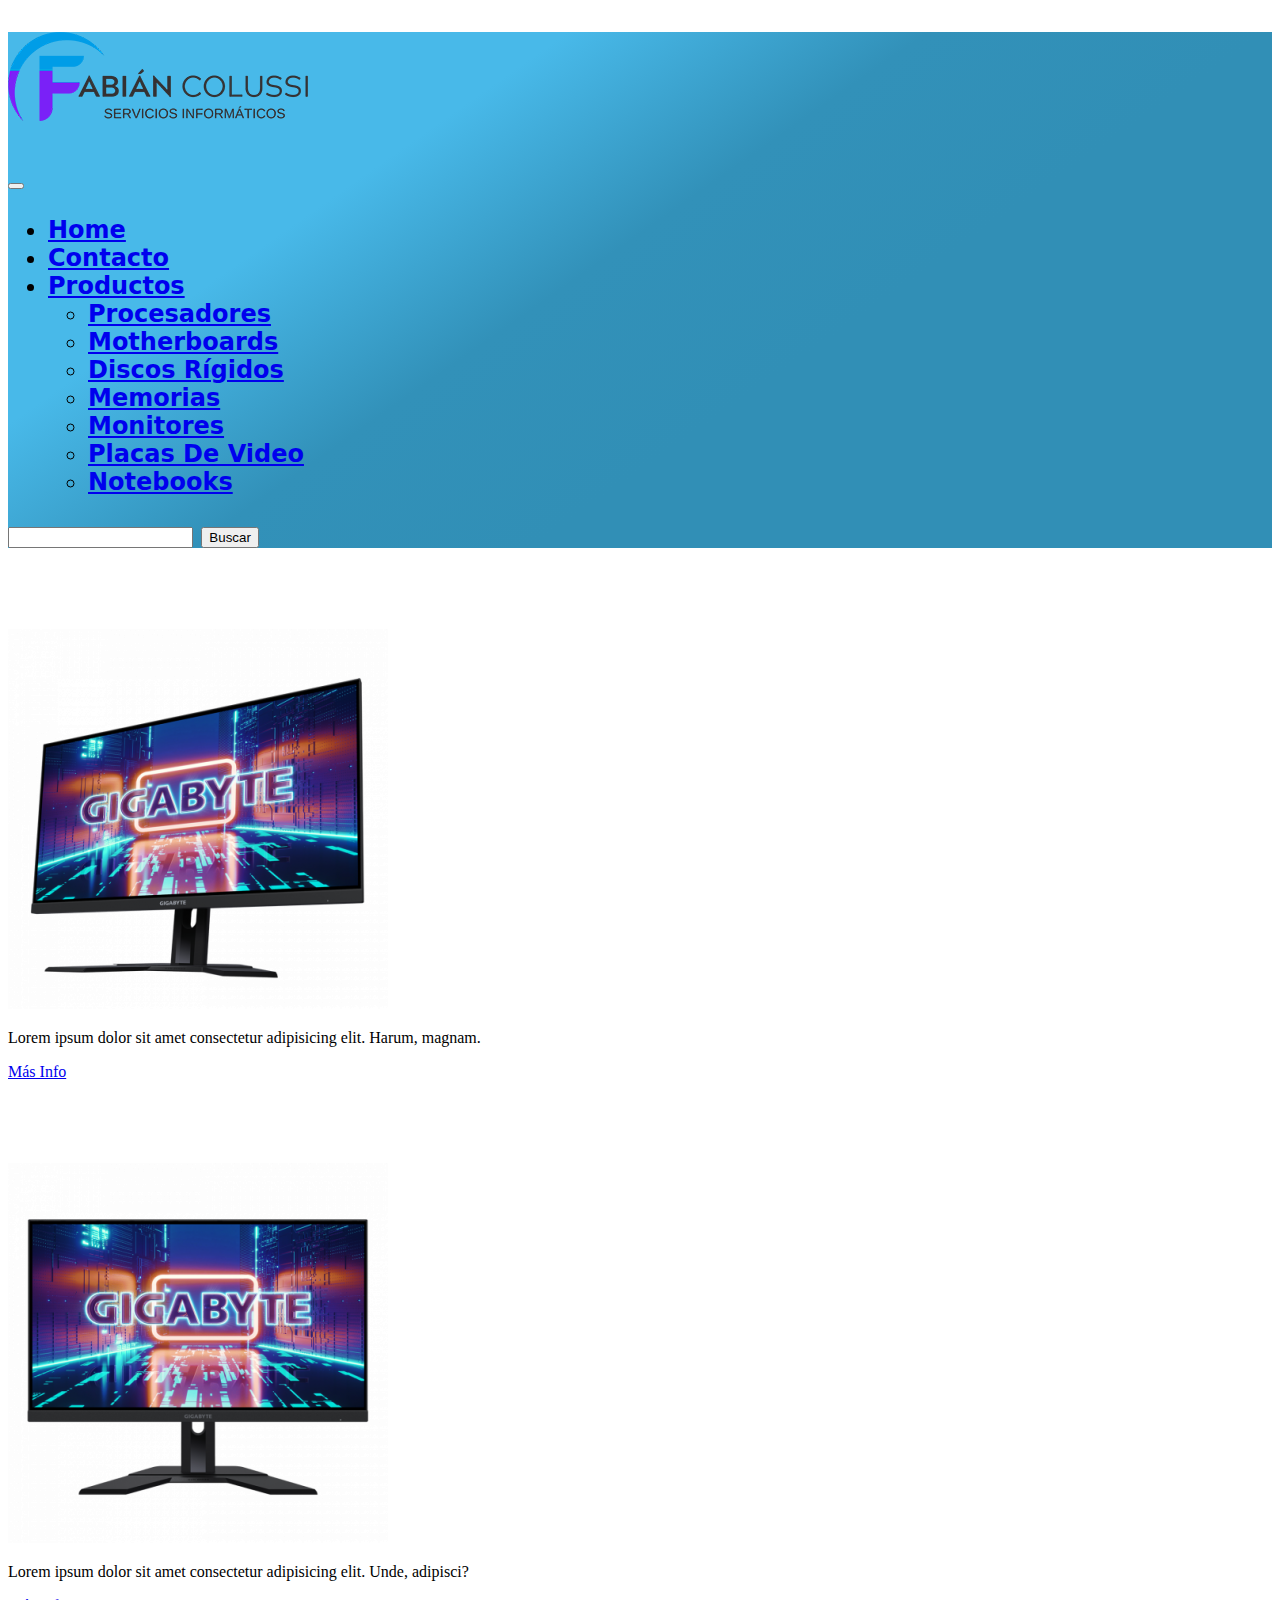
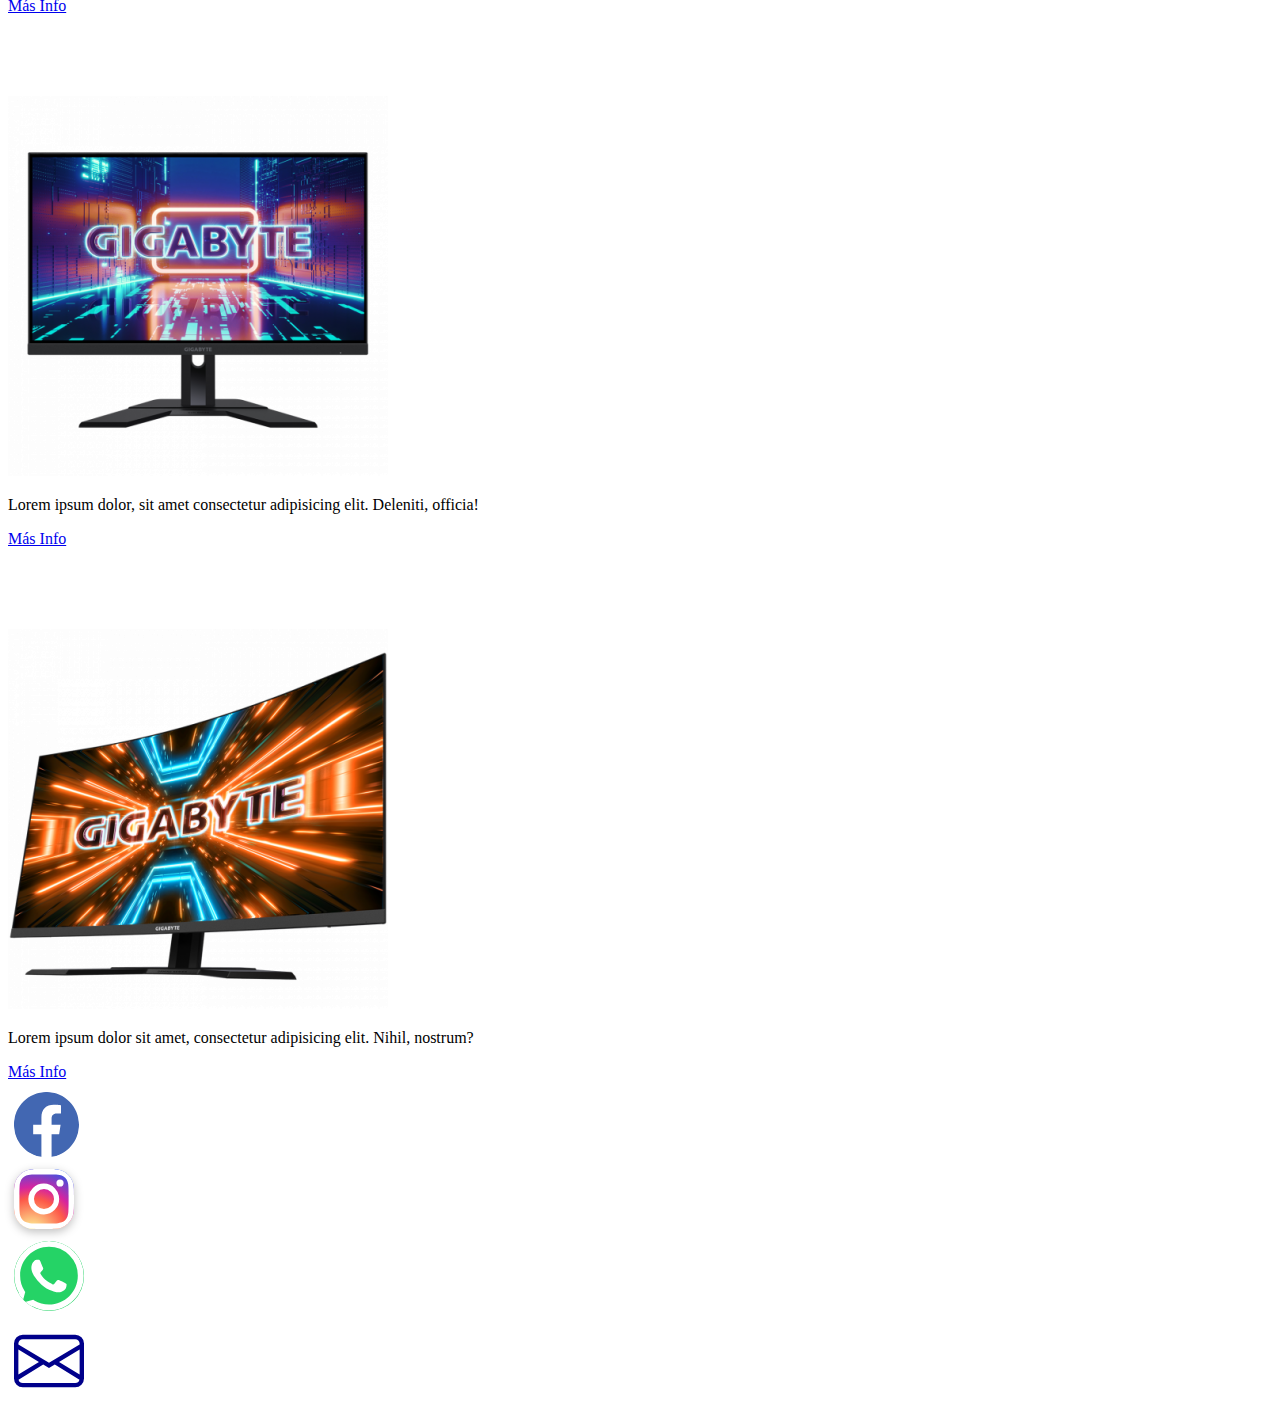
<file: pages/monitores.html>
<!DOCTYPE html>
<html lang="es">

<head>
    <meta charset="UTF-8">
    <meta http-equiv="X-UA-Compatible" content="IE=edge">
    <meta name="viewport" content="width=device-width, initial-scale=1.0">
     <!-- CSS Bootstrap -->
     <link href="https://cdn.jsdelivr.net/npm/bootstrap@5.2.0/dist/css/bootstrap.min.css" rel="stylesheet"
     integrity="sha384-gH2yIJqKdNHPEq0n4Mqa/HGKIhSkIHeL5AyhkYV8i59U5AR6csBvApHHNl/vI1Bx" crossorigin="anonymous">
     <!--Favicon-->
    <link rel="icon" href="../img/Favicon.png">
    <!--SEO-->
    <title>Monitores</title>
    <meta name="description" content="Venta de insumos informáticos -- Asesoramiento técnico -- 15 años de experiencia y confiabilidad nos avalan">
    <meta name="keywords" content="computadoras, notebooks, procesadores, discos rígidos, servicio técnico, redes wifi">         
    <!--CSS Propio-->
    <link rel="stylesheet" href="../css/monitores.css">
    <!--Google Fonts-->
    <link rel="preconnect" href="https://fonts.googleapis.com">
    <link rel="preconnect" href="https://fonts.gstatic.com" crossorigin>
    <link href="https://fonts.googleapis.com/css2?family=Roboto:ital,wght@0,900;1,900&display=swap" rel="stylesheet">   
</head>

<body>

    <header>
      <nav class="navbar navbar-expand-lg bg-propio">
        <div class="container-fluid">
          <h1>
            <a class="navbar-brand" href="../index.html"><img src="../img/Logo-header.png" alt="Logo FC"></a>
          </h1>            
            <button class="navbar-toggler" type="button" data-bs-toggle="collapse"
                data-bs-target="#navbarSupportedContent" aria-controls="navbarSupportedContent" aria-expanded="false"
                aria-label="Toggle navigation">
                <span class="navbar-toggler-icon"></span>
            </button>
            <div class="collapse navbar-collapse" id="navbarSupportedContent">
                <ul class="navbar-nav mx-auto">
                    <li class="nav-item">
                        <a class="nav-link active" aria-current="page" href="../index.html">Home</a>
                    </li>
                    <li class="nav-item">
                        <a class="nav-link" href="./contacto.html">Contacto</a>
                    </li>
                    <li class="nav-item dropdown">
                        <a class="nav-link dropdown-toggle" href="#" role="button" data-bs-toggle="dropdown"
                            aria-expanded="false">
                            Productos
                        </a>
                        <ul class="dropdown-menu dropdown-menu-dark bg-menu">
                            <li><a class="dropdown-item" href="./procesadores.html">Procesadores</a></li>
                            <li><a class="dropdown-item" href="./motherboards.html">Motherboards</a></li>
                            <li><a class="dropdown-item" href="./discos-rigidos.html">Discos Rígidos</a></li>
                            <li><a class="dropdown-item" href="./memorias.html">Memorias</a></li>
                            <li><a class="dropdown-item" href="./monitores.html">Monitores</a></li>
                            <li><a class="dropdown-item" href="./vga.html">Placas De Video</a></li>
                            <li><a class="dropdown-item" href="./notebooks.html">Notebooks</a></li>
                        </ul>
                    </li>
                </ul>
                <form class="d-flex" role="search">
                    <input class="form-control me-2 bg-light" type="search" placeholder="" aria-label="Search">
                    <button class="btn bg-light" type="submit">Buscar</button>
                </form>
            </div>
        </div>
    </nav>

    </header>
    

    <!--Productos-->

    <div class="container bg-tarjetas mt-5 py-3">

        <div class="row g-3">
    
          <div class="col-12 col-md-6 col-lg-3">
            <div class="card text-center border border-3 border-secondary">
              <h5 class="card-header bg-secondary">Gigabyte G24F 2</h5>
              <img src="../img/Monitores/monitor-giga-27-edge-qhd-m27q-x-240hz-1ms_2166545_md.png" class="card-img-top" alt="monitor gigabyte 24">
              <div class="card-body">
                <p class="card-text">Lorem ipsum dolor sit amet consectetur adipisicing elit. Harum, magnam.</p>  
                <a href="https://www.gigabyte.com/ar/Monitor/G24F-2#kf" target="_blank" class="btn btn-outline-secondary btn-md">Más Info</a>          
              </div>
            </div>
          </div>    
    
          <div class="col-12 col-md-6 col-lg-3">
            <div class="card text-center border border-3 border-secondary">
              <h5 class="card-header bg-secondary">Gigabyte M27Q</h5>
              <img src="../img/Monitores/monitor-giga-27-edge-qhd-m27q-x-240hz-1ms_2166544_md.png" class="card-img-top" alt="monitor gigabyte 27">
              <div class="card-body">
                <p class="card-text">Lorem ipsum dolor sit amet consectetur adipisicing elit. Unde, adipisci?</p>   
                <a href="https://www.gigabyte.com/ar/Monitor/M27Q-rev-20#kf" target="_blank" class="btn btn-outline-secondary btn-md">Más Info</a>         
              </div>
            </div>
          </div>
    
          <div class="col-12 col-md-6 col-lg-3">
            <div class="card text-center border border-3 border-secondary">
              <h5 class="card-header bg-secondary">Gigabyte M28U</h5>
              <img src="../img/Monitores/monitor-giga-27-edge-qhd-m27q-x-240hz-1ms_2166544_md.png" class="card-img-top" alt="monitor gigabyte 28">
              <div class="card-body">
                <p class="card-text">Lorem ipsum dolor, sit amet consectetur adipisicing elit. Deleniti, officia!</p> 
                <a href="https://www.gigabyte.com/ar/Monitor/M28U#kf" target="_blank" class="btn btn-outline-secondary btn-md">Más Info</a>           
              </div>
            </div>
          </div>
    
          <div class="col-12 col-md-6 col-lg-3">
            <div class="card text-center border border-3 border-secondary">
              <h5 class="card-header bg-secondary">Gigabyte G32QC</h5>
              <img src="../img/Monitores/monitor-giga-32-edge-qhd-g32qc-165hz-1ms_2163698_md.png" class="card-img-top" alt="monitor gigabyte 32">
              <div class="card-body">
                <p class="card-text">Lorem ipsum dolor sit amet, consectetur adipisicing elit. Nihil, nostrum?</p>  
                <a href="https://www.gigabyte.com/ar/Monitor/G32QC#kf" target="_blank" class="btn btn-outline-secondary btn-md">Más Info</a>          
              </div>
            </div>
          </div>
        </div>
      </div>


 <!--Footer-->

    <!--Botones RRSS-->
    

    <div class="container bg-rrss mt-auto py-3">

      <div class="row g-2">

        <div class="col-12 col-md-6 col-lg-3">
          <div class="card-fa text-center">
            <a href="https://www.facebook.com" target="_blank">
              <li>
                <button type="button" class="btn-fa btn-lg"><svg xmlns="http://www.w3.org/2000/svg"
                  fill="currentColor" class="bi bi-facebook" viewBox="0 0 16 16">
                  <path
                    d="M16 8.049c0-4.446-3.582-8.05-8-8.05C3.58 0-.002 3.603-.002 8.05c0 4.017 2.926 7.347 6.75 7.951v-5.625h-2.03V8.05H6.75V6.275c0-2.017 1.195-3.131 3.022-3.131.876 0 1.791.157 1.791.157v1.98h-1.009c-.993 0-1.303.621-1.303 1.258v1.51h2.218l-.354 2.326H9.25V16c3.824-.604 6.75-3.934 6.75-7.951z" />
                </svg></svg></button>
              </li>
            </a>            
          </div>
        </div>   

        <div class="col-12 col-md-6 col-lg-3">
          <div class="card-insta text-center">
            <a href="https://www.instagram.com" target="_blank">
              <li>
                <button type="button" class="btn-insta btn-lg"> <svg xmlns="http://www.w3.org/2000/svg"
                fill="currentColor" class="bi bi-instagram" viewBox="0 0 16 16">
                <path
                  d="M8 0C5.829 0 5.556.01 4.703.048 3.85.088 3.269.222 2.76.42a3.917 3.917 0 0 0-1.417.923A3.927 3.927 0 0 0 .42 2.76C.222 3.268.087 3.85.048 4.7.01 5.555 0 5.827 0 8.001c0 2.172.01 2.444.048 3.297.04.852.174 1.433.372 1.942.205.526.478.972.923 1.417.444.445.89.719 1.416.923.51.198 1.09.333 1.942.372C5.555 15.99 5.827 16 8 16s2.444-.01 3.298-.048c.851-.04 1.434-.174 1.943-.372a3.916 3.916 0 0 0 1.416-.923c.445-.445.718-.891.923-1.417.197-.509.332-1.09.372-1.942C15.99 10.445 16 10.173 16 8s-.01-2.445-.048-3.299c-.04-.851-.175-1.433-.372-1.941a3.926 3.926 0 0 0-.923-1.417A3.911 3.911 0 0 0 13.24.42c-.51-.198-1.092-.333-1.943-.372C10.443.01 10.172 0 7.998 0h.003zm-.717 1.442h.718c2.136 0 2.389.007 3.232.046.78.035 1.204.166 1.486.275.373.145.64.319.92.599.28.28.453.546.598.92.11.281.24.705.275 1.485.039.843.047 1.096.047 3.231s-.008 2.389-.047 3.232c-.035.78-.166 1.203-.275 1.485a2.47 2.47 0 0 1-.599.919c-.28.28-.546.453-.92.598-.28.11-.704.24-1.485.276-.843.038-1.096.047-3.232.047s-2.39-.009-3.233-.047c-.78-.036-1.203-.166-1.485-.276a2.478 2.478 0 0 1-.92-.598 2.48 2.48 0 0 1-.6-.92c-.109-.281-.24-.705-.275-1.485-.038-.843-.046-1.096-.046-3.233 0-2.136.008-2.388.046-3.231.036-.78.166-1.204.276-1.486.145-.373.319-.64.599-.92.28-.28.546-.453.92-.598.282-.11.705-.24 1.485-.276.738-.034 1.024-.044 2.515-.045v.002zm4.988 1.328a.96.96 0 1 0 0 1.92.96.96 0 0 0 0-1.92zm-4.27 1.122a4.109 4.109 0 1 0 0 8.217 4.109 4.109 0 0 0 0-8.217zm0 1.441a2.667 2.667 0 1 1 0 5.334 2.667 2.667 0 0 1 0-5.334z" />
              </svg></button>
              </li>
            </a>
          </div>
        </div> 
        
        <div class="col-12 col-md-6 col-lg-3">
          <div class="card-what text-center">
            <a href="https://web.whatsapp.com" target="_blank">
              <li>
                <button type="button" class="btn-whats btn-lg"><svg xmlns="http://www.w3.org/2000/svg"
                  fill="currentColor" class="bi bi-whatsapp" viewBox="0 0 16 16">
                  <path
                    d="M13.601 2.326A7.854 7.854 0 0 0 7.994 0C3.627 0 .068 3.558.064 7.926c0 1.399.366 2.76 1.057 3.965L0 16l4.204-1.102a7.933 7.933 0 0 0 3.79.965h.004c4.368 0 7.926-3.558 7.93-7.93A7.898 7.898 0 0 0 13.6 2.326zM7.994 14.521a6.573 6.573 0 0 1-3.356-.92l-.24-.144-2.494.654.666-2.433-.156-.251a6.56 6.56 0 0 1-1.007-3.505c0-3.626 2.957-6.584 6.591-6.584a6.56 6.56 0 0 1 4.66 1.931 6.557 6.557 0 0 1 1.928 4.66c-.004 3.639-2.961 6.592-6.592 6.592zm3.615-4.934c-.197-.099-1.17-.578-1.353-.646-.182-.065-.315-.099-.445.099-.133.197-.513.646-.627.775-.114.133-.232.148-.43.05-.197-.1-.836-.308-1.592-.985-.59-.525-.985-1.175-1.103-1.372-.114-.198-.011-.304.088-.403.087-.088.197-.232.296-.346.1-.114.133-.198.198-.33.065-.134.034-.248-.015-.347-.05-.099-.445-1.076-.612-1.47-.16-.389-.323-.335-.445-.34-.114-.007-.247-.007-.38-.007a.729.729 0 0 0-.529.247c-.182.198-.691.677-.691 1.654 0 .977.71 1.916.81 2.049.098.133 1.394 2.132 3.383 2.992.47.205.84.326 1.129.418.475.152.904.129 1.246.08.38-.058 1.171-.48 1.338-.943.164-.464.164-.86.114-.943-.049-.084-.182-.133-.38-.232z" />
                </svg></button>
              </li>
            </a>
          </div>
        </div>  
        
        <div class="col-12 col-md-6 col-lg-3">
          <div class="card-mail text-center">
            <a href="https://gmail.com" target="_blank">
              <li>
                <li>
                  <button type="button" class="btn-mail btn-lg"><svg xmlns="http://www.w3.org/2000/svg" fill="currentColor" class="bi bi-mail" viewBox="0 0 16 16">
                    <path
                      d="M0 4a2 2 0 0 1 2-2h12a2 2 0 0 1 2 2v8a2 2 0 0 1-2 2H2a2 2 0 0 1-2-2V4Zm2-1a1 1 0 0 0-1 1v.217l7 4.2 7-4.2V4a1 1 0 0 0-1-1H2Zm13 2.383-4.708 2.825L15 11.105V5.383Zm-.034 6.876-5.64-3.471L8 9.583l-1.326-.795-5.64 3.47A1 1 0 0 0 2 13h12a1 1 0 0 0 .966-.741ZM1 11.105l4.708-2.897L1 5.383v5.722Z" />
                  </svg></button>
              </li>
           </a>
          </div>
        </div>                 
    </div>
  </div>


    <!-- JavaScript Bundle with Popper -->
    <script src="https://cdn.jsdelivr.net/npm/bootstrap@5.2.0/dist/js/bootstrap.bundle.min.js"
        integrity="sha384-A3rJD856KowSb7dwlZdYEkO39Gagi7vIsF0jrRAoQmDKKtQBHUuLZ9AsSv4jD4Xa"
        crossorigin="anonymous"></script>

</body>

</html>
</file>
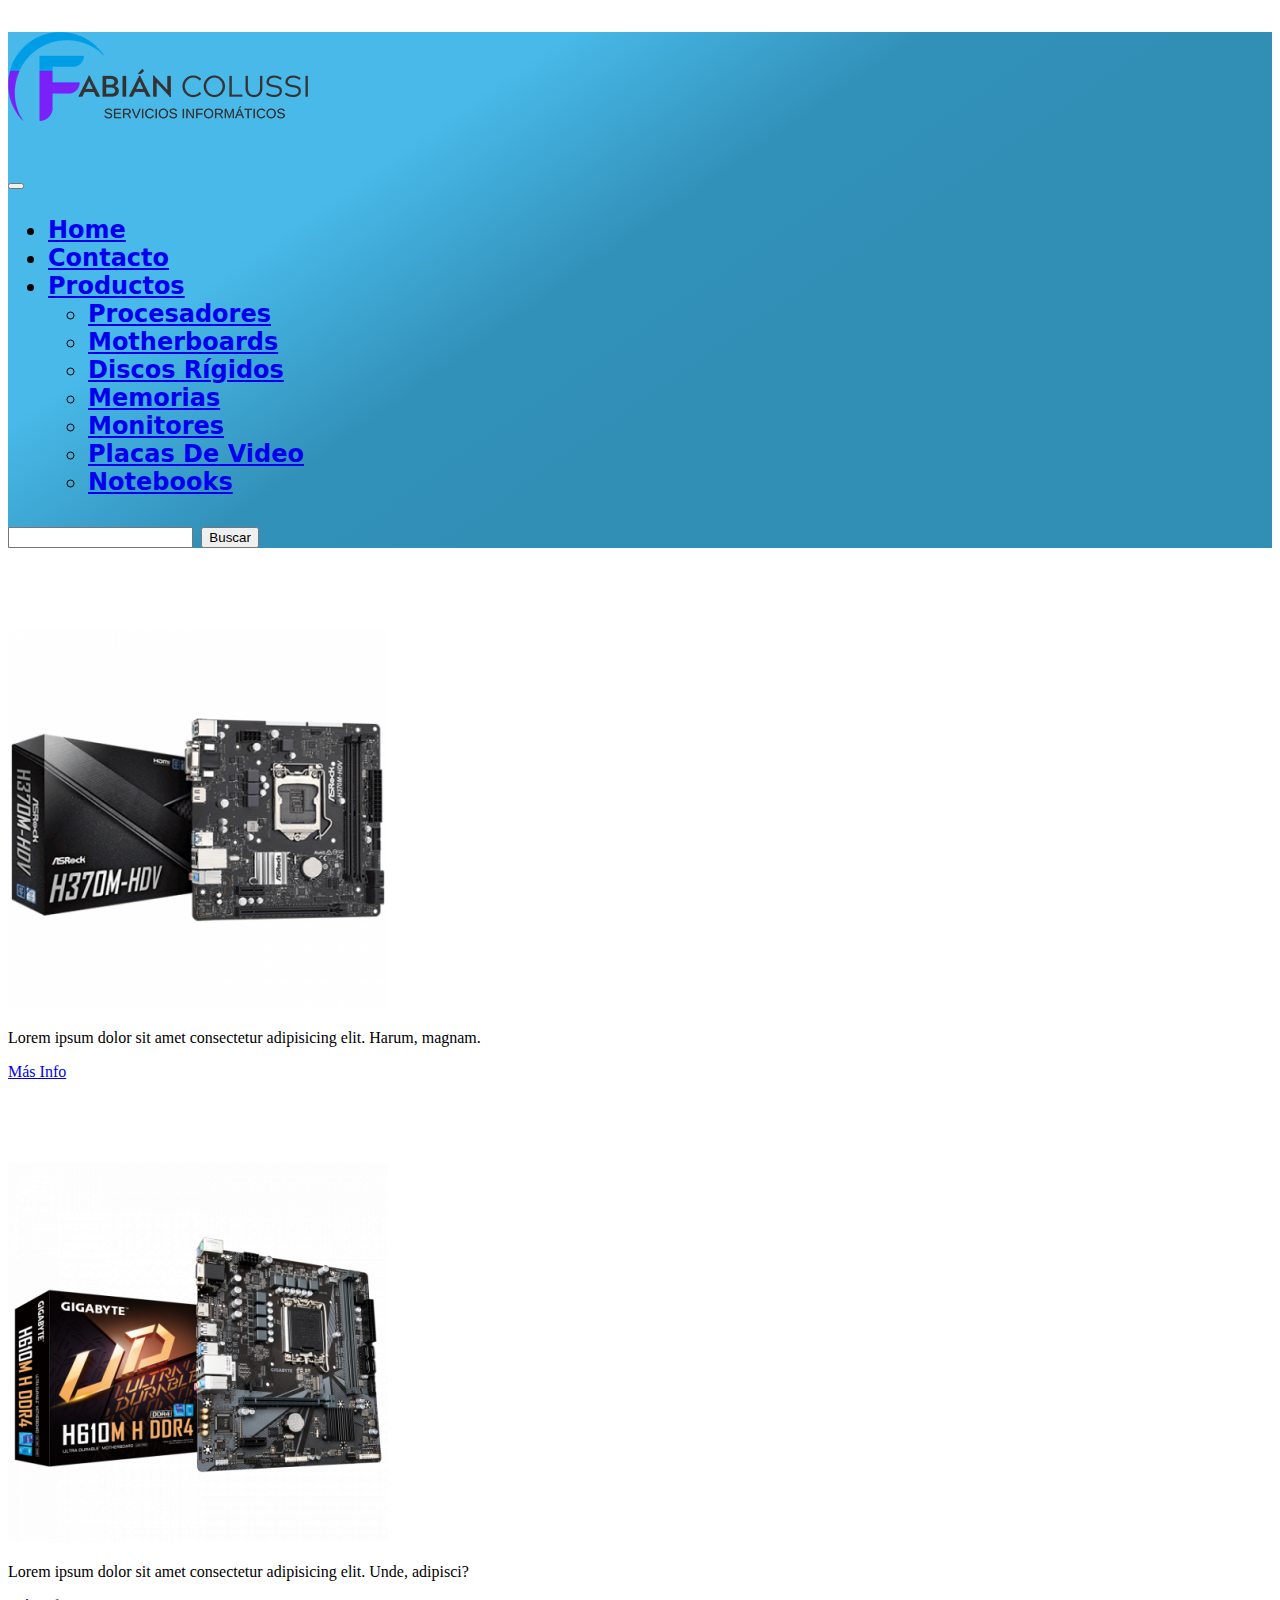
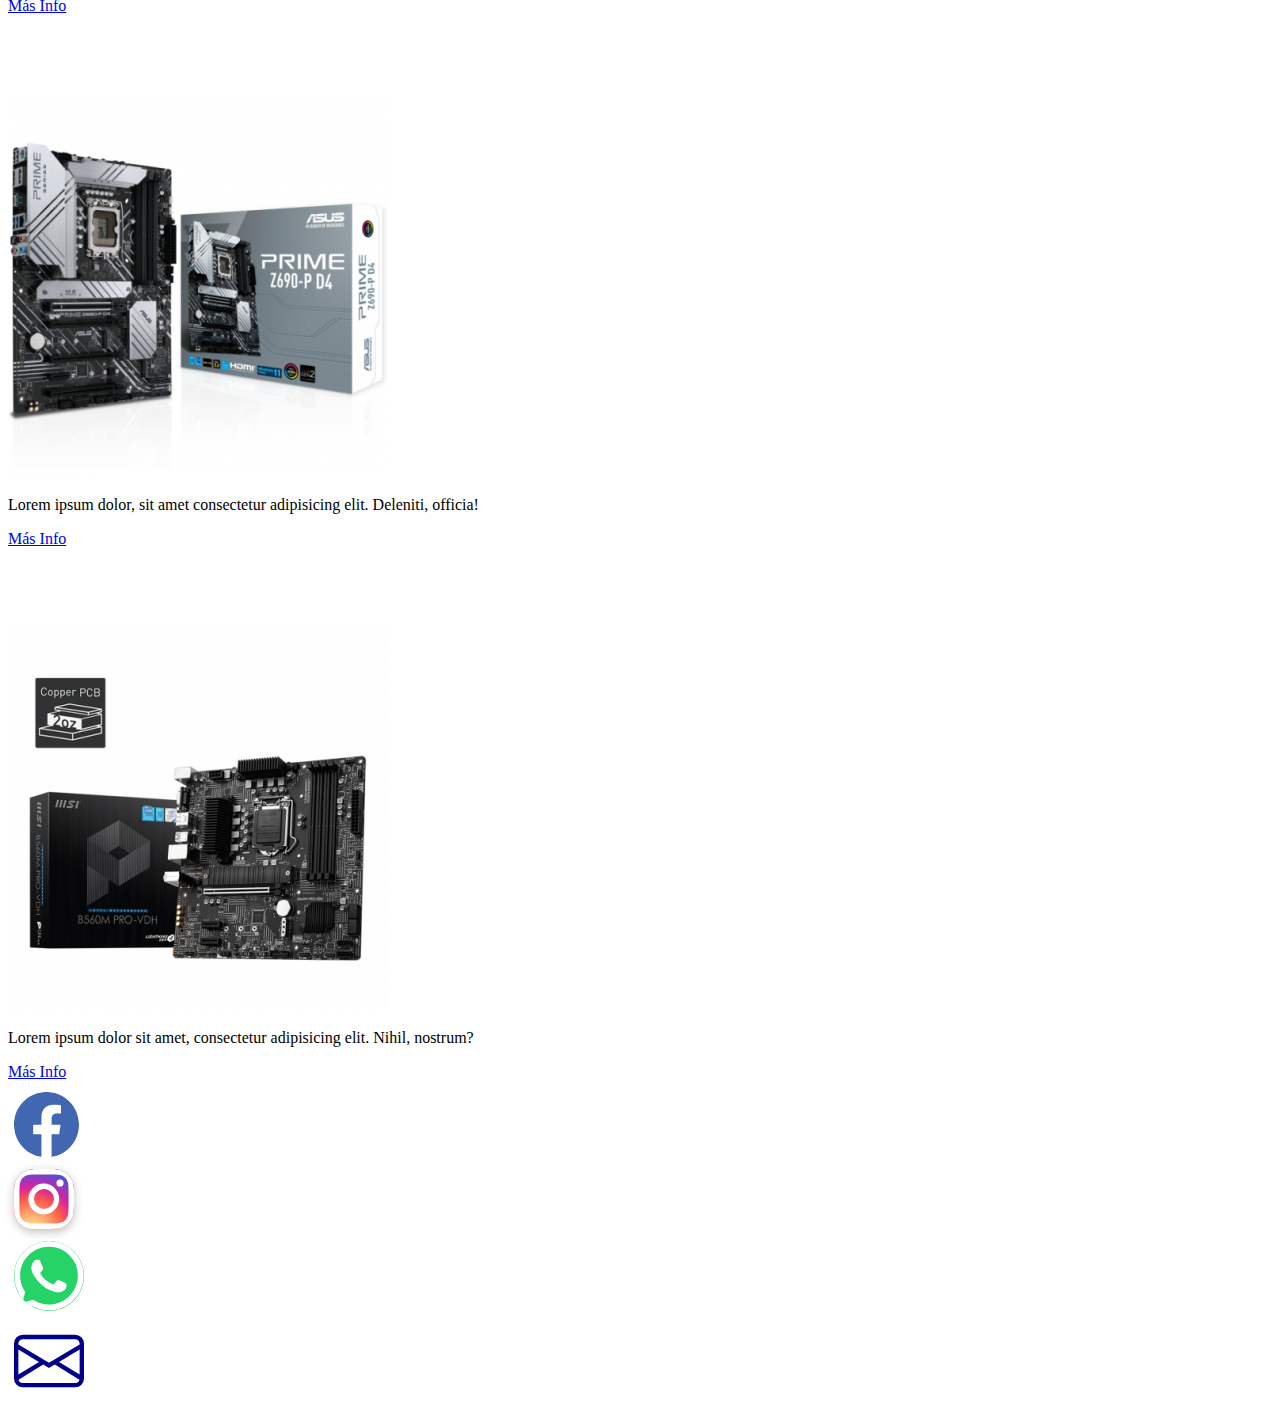
<file: pages/motherboards.html>
<!DOCTYPE html>
<html lang="es">
<head>
    <meta charset="UTF-8">
    <meta http-equiv="X-UA-Compatible" content="IE=edge">
    <meta name="viewport" content="width=device-width, initial-scale=1.0">
    <!-- CSS Bootstrap -->
    <link href="https://cdn.jsdelivr.net/npm/bootstrap@5.2.0/dist/css/bootstrap.min.css" rel="stylesheet"
    integrity="sha384-gH2yIJqKdNHPEq0n4Mqa/HGKIhSkIHeL5AyhkYV8i59U5AR6csBvApHHNl/vI1Bx" crossorigin="anonymous">
    <!--Favicon-->
    <link rel="icon" href="../img/Favicon.png">
    <!--SEO-->
    <title>Motherboards</title>
    <meta name="description" content="Venta de insumos informáticos -- Asesoramiento técnico -- 15 años de experiencia y confiabilidad nos avalan">
    <meta name="keywords" content="computadoras, notebooks, procesadores, discos rígidos, servicio técnico, redes wifi">        
    <!--CSS Propio-->
    <link rel="stylesheet" href="../css/motherboards.css">
    <!--Google Fonts-->
    <link rel="preconnect" href="https://fonts.googleapis.com">
    <link rel="preconnect" href="https://fonts.gstatic.com" crossorigin>
    <link href="https://fonts.googleapis.com/css2?family=Roboto:ital,wght@0,900;1,900&display=swap" rel="stylesheet">     
</head>

<body>

  <header>
    <nav class="navbar navbar-expand-lg bg-propio">
      <div class="container-fluid">
         <h1>
          <a class="navbar-brand" href="../index.html"><img src="../img/Logo-header.png" alt="Logo FC"></a>
         </h1>            
          <button class="navbar-toggler" type="button" data-bs-toggle="collapse"
              data-bs-target="#navbarSupportedContent" aria-controls="navbarSupportedContent" aria-expanded="false"
              aria-label="Toggle navigation">
              <span class="navbar-toggler-icon"></span>
          </button>
          <div class="collapse navbar-collapse" id="navbarSupportedContent">
              <ul class="navbar-nav mx-auto">
                  <li class="nav-item">
                      <a class="nav-link active" aria-current="page" href="../index.html">Home</a>
                  </li>
                  <li class="nav-item">
                      <a class="nav-link" href="./contacto.html">Contacto</a>
                  </li>
                  <li class="nav-item dropdown">
                      <a class="nav-link dropdown-toggle" href="#" role="button" data-bs-toggle="dropdown"
                          aria-expanded="false">
                          Productos
                      </a>
                      <ul class="dropdown-menu dropdown-menu-dark bg-menu">
                          <li><a class="dropdown-item" href="./procesadores.html">Procesadores</a></li>
                          <li><a class="dropdown-item" href="./motherboards.html">Motherboards</a></li>
                          <li><a class="dropdown-item" href="./discos-rigidos.html">Discos Rígidos</a></li>
                          <li><a class="dropdown-item" href="./memorias.html">Memorias</a></li>
                          <li><a class="dropdown-item" href="./monitores.html">Monitores</a></li>
                          <li><a class="dropdown-item" href="./vga.html">Placas De Video</a></li>
                          <li><a class="dropdown-item" href="./notebooks.html">Notebooks</a></li>
                      </ul>
                  </li>
              </ul>
              <form class="d-flex" role="search">
                  <input class="form-control me-2 bg-light" type="search" placeholder="" aria-label="Search">
                  <button class="btn bg-light" type="submit">Buscar</button>
              </form>
          </div>
      </div>
  </nav>

  </header>  


    <!--Productos-->

    <div class="container bg-tarjetas mt-5 py-3">

      <div class="row g-3">
  
        <div class="col-12 col-md-6 col-lg-3">
          <div class="card text-center border border-3 border-secondary">
            <h5 class="card-header bg-secondary">Asrock H370M-HDV</h5>
            <img src="../img/Motherboards/motherboard-1151-h370m-hdv_2160189_md.png" class="card-img-top" alt="Asus H370M">
            <div class="card-body">
              <p class="card-text">Lorem ipsum dolor sit amet consectetur adipisicing elit. Harum, magnam.</p>
              <a href="https://www.asrock.com/mb/Intel/H370M-HDV/index.es.asp" target="_blank" class="btn btn-outline-secondary btn-md">Más Info</a>            
            </div>
          </div>
        </div>    
  
        <div class="col-12 col-md-6 col-lg-3">
          <div class="card text-center border border-3 border-secondary">
            <h5 class="card-header bg-secondary">Gigabyte H610M-H</h5>
            <img src="../img/Motherboards/motherboard-1700-gigabyte-h610m-h-ddr4_2166308_md.png" class="card-img-top" alt="gigabyte h610">
            <div class="card-body">
              <p class="card-text">Lorem ipsum dolor sit amet consectetur adipisicing elit. Unde, adipisci?</p>
              <a href="https://www.gigabyte.com/ar/Motherboard/H610M-H-DDR4-rev-10#kf" target="_blank" class="btn btn-outline-secondary btn-md">Más Info</a>            
            </div>
          </div>
        </div>
  
        <div class="col-12 col-md-6 col-lg-3">
          <div class="card text-center border border-3 border-secondary">
            <h5 class="card-header bg-secondary">Asus Prime Z690-P</h5>
            <img src="../img/Motherboards/motherboard-1700-prime-z690-p-d4_2161942_md.png" class="card-img-top" alt="asus z690">
            <div class="card-body">
              <p class="card-text">Lorem ipsum dolor, sit amet consectetur adipisicing elit. Deleniti, officia!</p>   
              <a href="https://www.asus.com/latin/Motherboards-Components/Motherboards/PRIME/PRIME-Z690-P/" target="_blank" class="btn btn-outline-secondary btn-md">Más Info</a>         
            </div>
          </div>
        </div>
  
        <div class="col-12 col-md-6 col-lg-3">
          <div class="card text-center border border-3 border-secondary">
            <h5 class="card-header bg-secondary">MSI B560M PRO-VDH</h5>
            <img src="../img/Motherboards/motherboard-lga1200-b560m-pro-vdh_2163316_md.jpg" class="card-img-top" alt="msi b560">
            <div class="card-body">
              <p class="card-text">Lorem ipsum dolor sit amet, consectetur adipisicing elit. Nihil, nostrum?</p>    
              <a href="https://www.msi.com/Motherboard/B560M-PRO-VDH" target="_blank" class="btn btn-outline-secondary btn-md">Más Info</a>        
            </div>
          </div>
        </div>
      </div>
    </div>


<!--Footer-->

    <!--Botones RRSS-->
    

    <div class="container bg-rrss mt-auto py-3">

      <div class="row g-2">

        <div class="col-12 col-md-6 col-lg-3">
          <div class="card-fa text-center">
            <a href="https://www.facebook.com" target="_blank">
              <li>
                <button type="button" class="btn-fa btn-lg"><svg xmlns="http://www.w3.org/2000/svg"
                  fill="currentColor" class="bi bi-facebook" viewBox="0 0 16 16">
                  <path
                    d="M16 8.049c0-4.446-3.582-8.05-8-8.05C3.58 0-.002 3.603-.002 8.05c0 4.017 2.926 7.347 6.75 7.951v-5.625h-2.03V8.05H6.75V6.275c0-2.017 1.195-3.131 3.022-3.131.876 0 1.791.157 1.791.157v1.98h-1.009c-.993 0-1.303.621-1.303 1.258v1.51h2.218l-.354 2.326H9.25V16c3.824-.604 6.75-3.934 6.75-7.951z" />
                </svg></svg></button>
              </li>
            </a>            
          </div>
        </div>   

        <div class="col-12 col-md-6 col-lg-3">
          <div class="card-insta text-center">
            <a href="https://www.instagram.com" target="_blank">
              <li>
                <button type="button" class="btn-insta btn-lg"> <svg xmlns="http://www.w3.org/2000/svg"
                fill="currentColor" class="bi bi-instagram" viewBox="0 0 16 16">
                <path
                  d="M8 0C5.829 0 5.556.01 4.703.048 3.85.088 3.269.222 2.76.42a3.917 3.917 0 0 0-1.417.923A3.927 3.927 0 0 0 .42 2.76C.222 3.268.087 3.85.048 4.7.01 5.555 0 5.827 0 8.001c0 2.172.01 2.444.048 3.297.04.852.174 1.433.372 1.942.205.526.478.972.923 1.417.444.445.89.719 1.416.923.51.198 1.09.333 1.942.372C5.555 15.99 5.827 16 8 16s2.444-.01 3.298-.048c.851-.04 1.434-.174 1.943-.372a3.916 3.916 0 0 0 1.416-.923c.445-.445.718-.891.923-1.417.197-.509.332-1.09.372-1.942C15.99 10.445 16 10.173 16 8s-.01-2.445-.048-3.299c-.04-.851-.175-1.433-.372-1.941a3.926 3.926 0 0 0-.923-1.417A3.911 3.911 0 0 0 13.24.42c-.51-.198-1.092-.333-1.943-.372C10.443.01 10.172 0 7.998 0h.003zm-.717 1.442h.718c2.136 0 2.389.007 3.232.046.78.035 1.204.166 1.486.275.373.145.64.319.92.599.28.28.453.546.598.92.11.281.24.705.275 1.485.039.843.047 1.096.047 3.231s-.008 2.389-.047 3.232c-.035.78-.166 1.203-.275 1.485a2.47 2.47 0 0 1-.599.919c-.28.28-.546.453-.92.598-.28.11-.704.24-1.485.276-.843.038-1.096.047-3.232.047s-2.39-.009-3.233-.047c-.78-.036-1.203-.166-1.485-.276a2.478 2.478 0 0 1-.92-.598 2.48 2.48 0 0 1-.6-.92c-.109-.281-.24-.705-.275-1.485-.038-.843-.046-1.096-.046-3.233 0-2.136.008-2.388.046-3.231.036-.78.166-1.204.276-1.486.145-.373.319-.64.599-.92.28-.28.546-.453.92-.598.282-.11.705-.24 1.485-.276.738-.034 1.024-.044 2.515-.045v.002zm4.988 1.328a.96.96 0 1 0 0 1.92.96.96 0 0 0 0-1.92zm-4.27 1.122a4.109 4.109 0 1 0 0 8.217 4.109 4.109 0 0 0 0-8.217zm0 1.441a2.667 2.667 0 1 1 0 5.334 2.667 2.667 0 0 1 0-5.334z" />
              </svg></button>
              </li>
            </a>
          </div>
        </div> 
        
        <div class="col-12 col-md-6 col-lg-3">
          <div class="card-what text-center">
            <a href="https://web.whatsapp.com" target="_blank">
              <li>
                <button type="button" class="btn-whats btn-lg"><svg xmlns="http://www.w3.org/2000/svg"
                  fill="currentColor" class="bi bi-whatsapp" viewBox="0 0 16 16">
                  <path
                    d="M13.601 2.326A7.854 7.854 0 0 0 7.994 0C3.627 0 .068 3.558.064 7.926c0 1.399.366 2.76 1.057 3.965L0 16l4.204-1.102a7.933 7.933 0 0 0 3.79.965h.004c4.368 0 7.926-3.558 7.93-7.93A7.898 7.898 0 0 0 13.6 2.326zM7.994 14.521a6.573 6.573 0 0 1-3.356-.92l-.24-.144-2.494.654.666-2.433-.156-.251a6.56 6.56 0 0 1-1.007-3.505c0-3.626 2.957-6.584 6.591-6.584a6.56 6.56 0 0 1 4.66 1.931 6.557 6.557 0 0 1 1.928 4.66c-.004 3.639-2.961 6.592-6.592 6.592zm3.615-4.934c-.197-.099-1.17-.578-1.353-.646-.182-.065-.315-.099-.445.099-.133.197-.513.646-.627.775-.114.133-.232.148-.43.05-.197-.1-.836-.308-1.592-.985-.59-.525-.985-1.175-1.103-1.372-.114-.198-.011-.304.088-.403.087-.088.197-.232.296-.346.1-.114.133-.198.198-.33.065-.134.034-.248-.015-.347-.05-.099-.445-1.076-.612-1.47-.16-.389-.323-.335-.445-.34-.114-.007-.247-.007-.38-.007a.729.729 0 0 0-.529.247c-.182.198-.691.677-.691 1.654 0 .977.71 1.916.81 2.049.098.133 1.394 2.132 3.383 2.992.47.205.84.326 1.129.418.475.152.904.129 1.246.08.38-.058 1.171-.48 1.338-.943.164-.464.164-.86.114-.943-.049-.084-.182-.133-.38-.232z" />
                </svg></button>
              </li>
            </a>
          </div>
        </div>  
        
        <div class="col-12 col-md-6 col-lg-3">
          <div class="card-mail text-center">
            <a href="https://gmail.com" target="_blank">
              <li>
                <li>
                  <button type="button" class="btn-mail btn-lg"><svg xmlns="http://www.w3.org/2000/svg" fill="currentColor" class="bi bi-mail" viewBox="0 0 16 16">
                    <path
                      d="M0 4a2 2 0 0 1 2-2h12a2 2 0 0 1 2 2v8a2 2 0 0 1-2 2H2a2 2 0 0 1-2-2V4Zm2-1a1 1 0 0 0-1 1v.217l7 4.2 7-4.2V4a1 1 0 0 0-1-1H2Zm13 2.383-4.708 2.825L15 11.105V5.383Zm-.034 6.876-5.64-3.471L8 9.583l-1.326-.795-5.64 3.47A1 1 0 0 0 2 13h12a1 1 0 0 0 .966-.741ZM1 11.105l4.708-2.897L1 5.383v5.722Z" />
                  </svg></button>
              </li>
           </a>
          </div>
        </div>                 
    </div>
  </div> 
  


    <!-- JavaScript Bundle with Popper -->
    <script src="https://cdn.jsdelivr.net/npm/bootstrap@5.2.0/dist/js/bootstrap.bundle.min.js"
        integrity="sha384-A3rJD856KowSb7dwlZdYEkO39Gagi7vIsF0jrRAoQmDKKtQBHUuLZ9AsSv4jD4Xa"
        crossorigin="anonymous"></script>
    
</body>
</html>
</file>
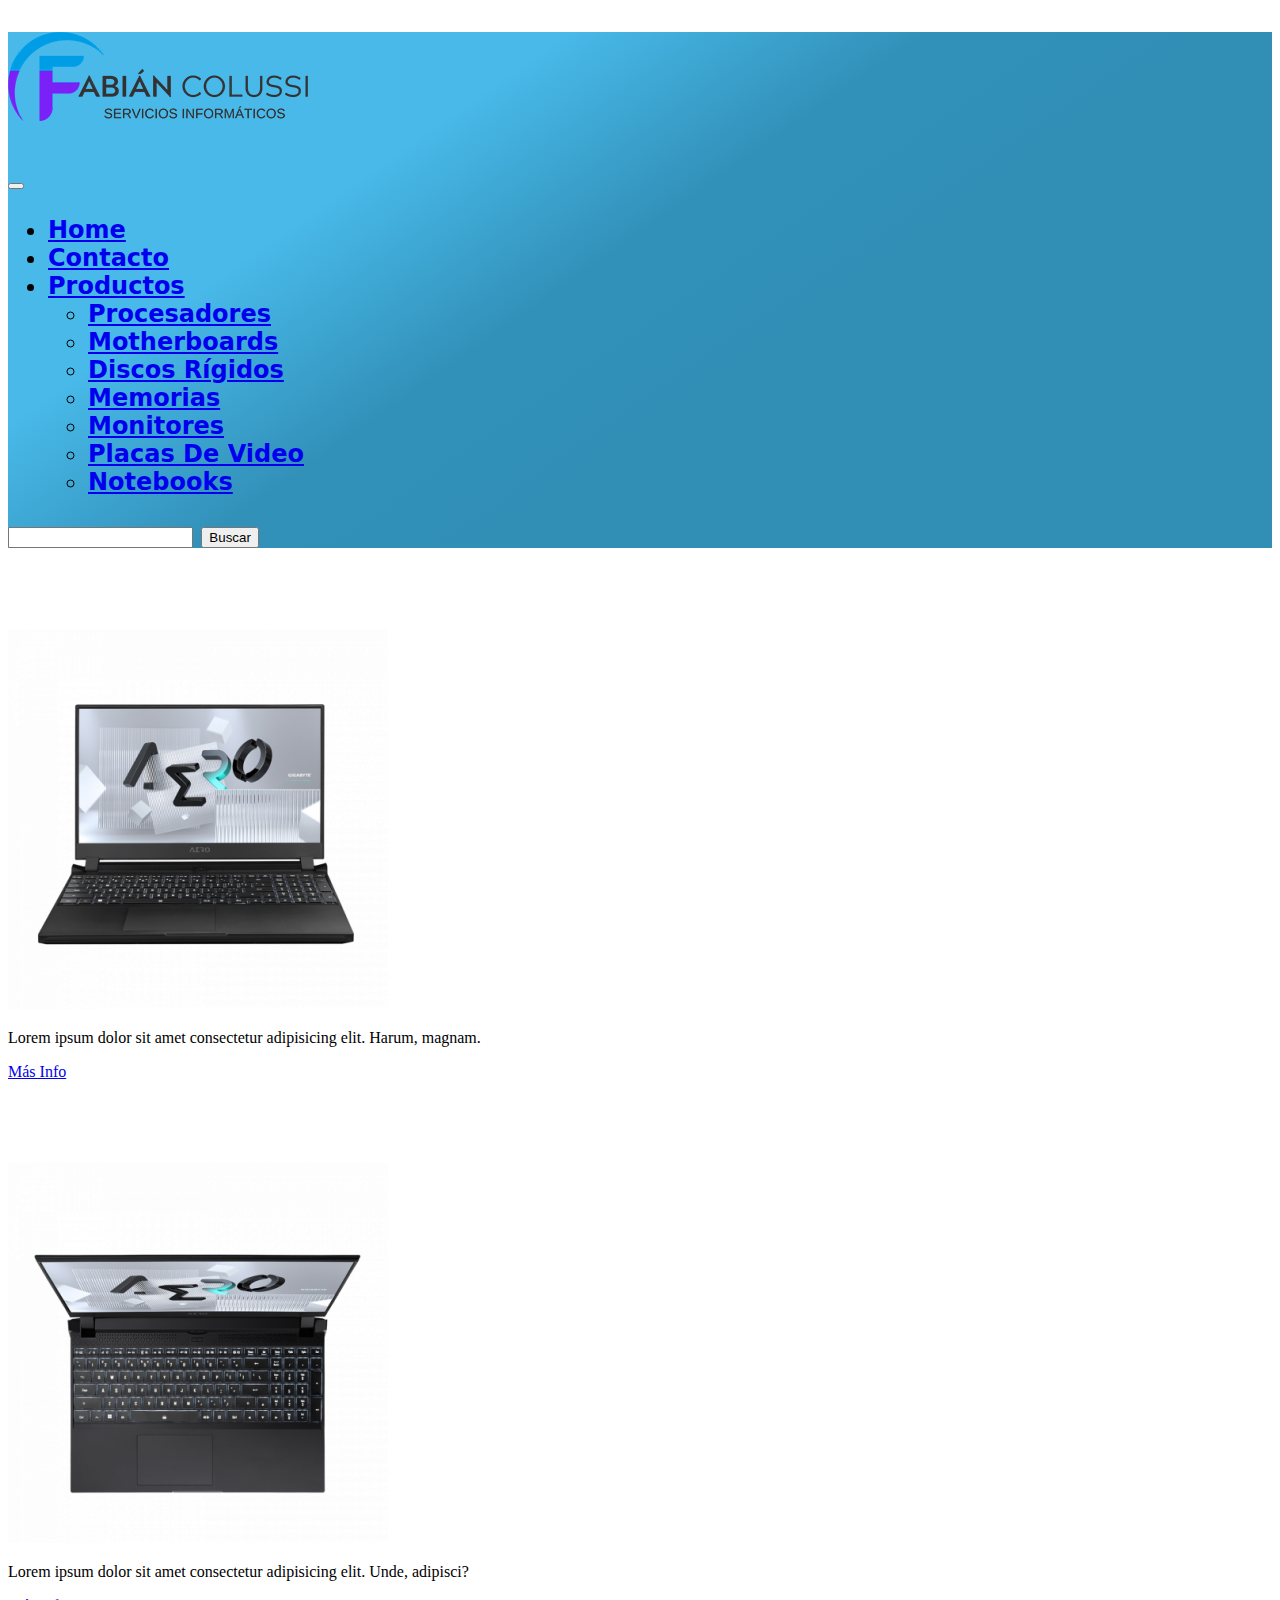
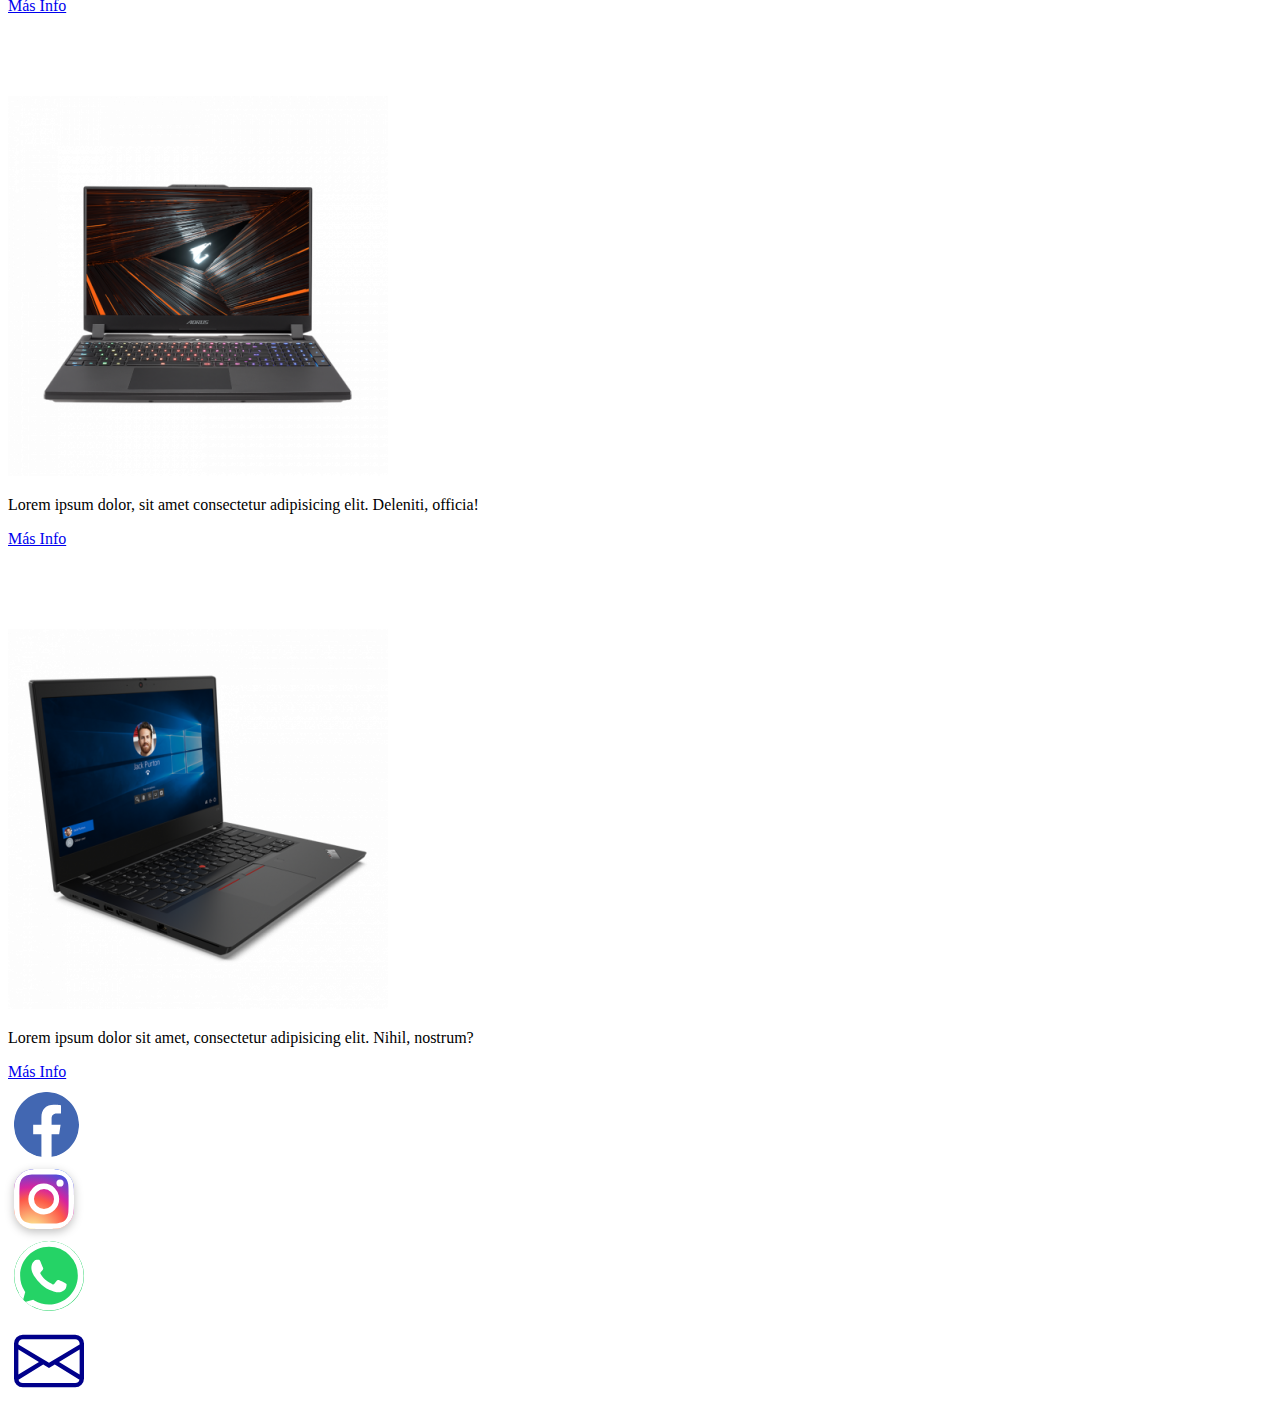
<file: pages/notebooks.html>
<!DOCTYPE html>
<html lang="es">
<head>
    <meta charset="UTF-8">
    <meta http-equiv="X-UA-Compatible" content="IE=edge">
    <meta name="viewport" content="width=device-width, initial-scale=1.0">
    <!-- CSS Bootstrap -->
    <link href="https://cdn.jsdelivr.net/npm/bootstrap@5.2.0/dist/css/bootstrap.min.css" rel="stylesheet"
    integrity="sha384-gH2yIJqKdNHPEq0n4Mqa/HGKIhSkIHeL5AyhkYV8i59U5AR6csBvApHHNl/vI1Bx" crossorigin="anonymous">
    <!--Favicon-->
    <link rel="icon" href="../img/Favicon.png">
    <!--SEO-->
    <title>Notebooks</title>
    <meta name="description" content="Venta de insumos informáticos -- Asesoramiento técnico -- 15 años de experiencia y confiabilidad nos avalan">
    <meta name="keywords" content="computadoras, notebooks, procesadores, discos rígidos, servicio técnico, redes wifi"> 
    <!--CSS Propio-->
    <link rel="stylesheet" href="../css/notebooks.css">
    <!--Google Fonts-->
    <link rel="preconnect" href="https://fonts.googleapis.com">
    <link rel="preconnect" href="https://fonts.gstatic.com" crossorigin>
    <link href="https://fonts.googleapis.com/css2?family=Roboto:ital,wght@0,900;1,900&display=swap" rel="stylesheet">      
</head>

<body class="d-flex flex-column min-vh-100">

    <header>
      <nav class="navbar navbar-expand-lg bg-propio">
        <div class="container-fluid">  
          <h1>
            <a class="navbar-brand" href="../index.html"><img src="../img/Logo-header.png" alt="Logo FC"></a>
          </h1>                      
            <button class="navbar-toggler" type="button" data-bs-toggle="collapse"
                data-bs-target="#navbarSupportedContent" aria-controls="navbarSupportedContent" aria-expanded="false"
                aria-label="Toggle navigation">
                <span class="navbar-toggler-icon"></span>
            </button>
            <div class="collapse navbar-collapse" id="navbarSupportedContent">
                <ul class="navbar-nav mx-auto">
                    <li class="nav-item">
                        <a class="nav-link active" aria-current="page" href="../index.html">Home</a>
                    </li>
                    <li class="nav-item">
                        <a class="nav-link" href="./contacto.html">Contacto</a>
                    </li>
                    <li class="nav-item dropdown">
                        <a class="nav-link dropdown-toggle" href="#" role="button" data-bs-toggle="dropdown"
                            aria-expanded="false">
                            Productos
                        </a>
                        <ul class="dropdown-menu dropdown-menu-dark bg-menu">
                            <li><a class="dropdown-item" href="./procesadores.html">Procesadores</a></li>
                            <li><a class="dropdown-item" href="./motherboards.html">Motherboards</a></li>
                            <li><a class="dropdown-item" href="./discos-rigidos.html">Discos Rígidos</a></li>
                            <li><a class="dropdown-item" href="./memorias.html">Memorias</a></li>
                            <li><a class="dropdown-item" href="./monitores.html">Monitores</a></li>
                            <li><a class="dropdown-item" href="./vga.html">Placas De Video</a></li>
                            <li><a class="dropdown-item" href="./notebooks.html">Notebooks</a></li>
                        </ul>
                    </li>
                </ul>
                <form class="d-flex" role="search">
                    <input class="form-control me-2 bg-light" type="search" placeholder="" aria-label="Search">
                    <button class="btn bg-light" type="submit">Buscar</button>
                </form>
            </div>
        </div>
    </nav>

    </header>
   

    <!--Productos-->

    <div class="container bg-tarjetas mt-5 py-3">

      <div class="row g-3">
  
        <div class="col-12 col-md-6 col-lg-3">
          <div class="card text-center border border-3 border-secondary">
            <h5 class="card-header bg-secondary">Gigabyte Aero 5</h5>
            <img src="../img/Notebooks/notebook-gigabyte-aero-5-15-uhd-i7-3060p-16g-1t-wh_2167424_md.png" class="card-img-top" alt="Notebook gigabyte aero 5">
            <div class="card-body">
              <p class="card-text">Lorem ipsum dolor sit amet consectetur adipisicing elit. Harum, magnam.</p>
              <a href="https://www.gigabyte.com/es/Laptop/AERO-5--Intel-12th-Gen#kf" target="_blank" class="btn btn-outline-secondary btn-md">Más Info</a>              
            </div>
          </div>
        </div>    
  
        <div class="col-12 col-md-6 col-lg-3">
          <div class="card text-center border border-3 border-secondary">
            <h5 class="card-header bg-secondary">Gigabyte Aero 16</h5>
            <img src="../img/Notebooks/notebook-gigabyte-aero-5-15-uhd-i7-3060p-16g-1t-wh_2167426_md-2.png" class="card-img-top" alt="notebook gigabyte aero 6">
            <div class="card-body">
              <p class="card-text">Lorem ipsum dolor sit amet consectetur adipisicing elit. Unde, adipisci?</p>
              <a href="https://www.gigabyte.com/es/Laptop/AERO-16--Intel-12th-Gen#kf" target="_blank" class="btn btn-outline-secondary btn-md">Más Info</a>              
            </div>
          </div>
        </div>
  
        <div class="col-12 col-md-6 col-lg-3">
          <div class="card text-center border border-3 border-secondary">
            <h5 class="card-header bg-secondary">Gigabyte Aorus 15</h5>
            <img src="../img/Notebooks/notebook-gigabyte-aorus-15-i7-3070ti-16gb-1t-wh_2166267_md.png" class="card-img-top" alt="notebook gigabyte aorus 15">
            <div class="card-body">
              <p class="card-text">Lorem ipsum dolor, sit amet consectetur adipisicing elit. Deleniti, officia!</p>
              <a href="https://www.gigabyte.com/es/Laptop/AORUS-15--Intel-12th-Gen#kf" target="_blank" class="btn btn-outline-secondary btn-md">Más Info</a>              
            </div>
          </div>
        </div>
  
        <div class="col-12 col-md-6 col-lg-3">
          <div class="card text-center border border-3 border-secondary">
            <h5 class="card-header bg-secondary">Lenovo Thinkpad L14</h5>
            <img src="../img/Notebooks/notebook-lenovo-l14-r3-8g-256ssd-freedos_2164252_md.png" class="card-img-top" alt="notebook lenovo l14">
            <div class="card-body">
              <p class="card-text">Lorem ipsum dolor sit amet, consectetur adipisicing elit. Nihil, nostrum?</p> 
              <a href="https://www.lenovo.com/ar/es/laptops/thinkpad/serie-l/ThinkPad-L14-Intel-/p/22TPL14L4N1?orgRef=https%253A%252F%252Fwww.google.com%252F" target="_blank" class="btn btn-outline-secondary btn-md">Más Info</a>              
            </div>
          </div>
        </div>
      </div>
    </div>


<!--Footer-->

    <!--Botones RRSS-->
    

    <div class="container bg-rrss mt-auto py-3">

      <div class="row g-2">

        <div class="col-12 col-md-6 col-lg-3">
          <div class="card-fa text-center">
            <a href="https://www.facebook.com" target="_blank">
              <li>
                <button type="button" class="btn-fa btn-lg"><svg xmlns="http://www.w3.org/2000/svg"
                  fill="currentColor" class="bi bi-facebook" viewBox="0 0 16 16">
                  <path
                    d="M16 8.049c0-4.446-3.582-8.05-8-8.05C3.58 0-.002 3.603-.002 8.05c0 4.017 2.926 7.347 6.75 7.951v-5.625h-2.03V8.05H6.75V6.275c0-2.017 1.195-3.131 3.022-3.131.876 0 1.791.157 1.791.157v1.98h-1.009c-.993 0-1.303.621-1.303 1.258v1.51h2.218l-.354 2.326H9.25V16c3.824-.604 6.75-3.934 6.75-7.951z" />
                </svg></svg></button>
              </li>
            </a>            
          </div>
        </div>   

        <div class="col-12 col-md-6 col-lg-3">
          <div class="card-insta text-center">
            <a href="https://www.instagram.com" target="_blank">
              <li>
                <button type="button" class="btn-insta btn-lg"> <svg xmlns="http://www.w3.org/2000/svg"
                fill="currentColor" class="bi bi-instagram" viewBox="0 0 16 16">
                <path
                  d="M8 0C5.829 0 5.556.01 4.703.048 3.85.088 3.269.222 2.76.42a3.917 3.917 0 0 0-1.417.923A3.927 3.927 0 0 0 .42 2.76C.222 3.268.087 3.85.048 4.7.01 5.555 0 5.827 0 8.001c0 2.172.01 2.444.048 3.297.04.852.174 1.433.372 1.942.205.526.478.972.923 1.417.444.445.89.719 1.416.923.51.198 1.09.333 1.942.372C5.555 15.99 5.827 16 8 16s2.444-.01 3.298-.048c.851-.04 1.434-.174 1.943-.372a3.916 3.916 0 0 0 1.416-.923c.445-.445.718-.891.923-1.417.197-.509.332-1.09.372-1.942C15.99 10.445 16 10.173 16 8s-.01-2.445-.048-3.299c-.04-.851-.175-1.433-.372-1.941a3.926 3.926 0 0 0-.923-1.417A3.911 3.911 0 0 0 13.24.42c-.51-.198-1.092-.333-1.943-.372C10.443.01 10.172 0 7.998 0h.003zm-.717 1.442h.718c2.136 0 2.389.007 3.232.046.78.035 1.204.166 1.486.275.373.145.64.319.92.599.28.28.453.546.598.92.11.281.24.705.275 1.485.039.843.047 1.096.047 3.231s-.008 2.389-.047 3.232c-.035.78-.166 1.203-.275 1.485a2.47 2.47 0 0 1-.599.919c-.28.28-.546.453-.92.598-.28.11-.704.24-1.485.276-.843.038-1.096.047-3.232.047s-2.39-.009-3.233-.047c-.78-.036-1.203-.166-1.485-.276a2.478 2.478 0 0 1-.92-.598 2.48 2.48 0 0 1-.6-.92c-.109-.281-.24-.705-.275-1.485-.038-.843-.046-1.096-.046-3.233 0-2.136.008-2.388.046-3.231.036-.78.166-1.204.276-1.486.145-.373.319-.64.599-.92.28-.28.546-.453.92-.598.282-.11.705-.24 1.485-.276.738-.034 1.024-.044 2.515-.045v.002zm4.988 1.328a.96.96 0 1 0 0 1.92.96.96 0 0 0 0-1.92zm-4.27 1.122a4.109 4.109 0 1 0 0 8.217 4.109 4.109 0 0 0 0-8.217zm0 1.441a2.667 2.667 0 1 1 0 5.334 2.667 2.667 0 0 1 0-5.334z" />
              </svg></button>
              </li>
            </a>
          </div>
        </div> 
        
        <div class="col-12 col-md-6 col-lg-3">
          <div class="card-what text-center">
            <a href="https://web.whatsapp.com" target="_blank">
              <li>
                <button type="button" class="btn-whats btn-lg"><svg xmlns="http://www.w3.org/2000/svg"
                  fill="currentColor" class="bi bi-whatsapp" viewBox="0 0 16 16">
                  <path
                    d="M13.601 2.326A7.854 7.854 0 0 0 7.994 0C3.627 0 .068 3.558.064 7.926c0 1.399.366 2.76 1.057 3.965L0 16l4.204-1.102a7.933 7.933 0 0 0 3.79.965h.004c4.368 0 7.926-3.558 7.93-7.93A7.898 7.898 0 0 0 13.6 2.326zM7.994 14.521a6.573 6.573 0 0 1-3.356-.92l-.24-.144-2.494.654.666-2.433-.156-.251a6.56 6.56 0 0 1-1.007-3.505c0-3.626 2.957-6.584 6.591-6.584a6.56 6.56 0 0 1 4.66 1.931 6.557 6.557 0 0 1 1.928 4.66c-.004 3.639-2.961 6.592-6.592 6.592zm3.615-4.934c-.197-.099-1.17-.578-1.353-.646-.182-.065-.315-.099-.445.099-.133.197-.513.646-.627.775-.114.133-.232.148-.43.05-.197-.1-.836-.308-1.592-.985-.59-.525-.985-1.175-1.103-1.372-.114-.198-.011-.304.088-.403.087-.088.197-.232.296-.346.1-.114.133-.198.198-.33.065-.134.034-.248-.015-.347-.05-.099-.445-1.076-.612-1.47-.16-.389-.323-.335-.445-.34-.114-.007-.247-.007-.38-.007a.729.729 0 0 0-.529.247c-.182.198-.691.677-.691 1.654 0 .977.71 1.916.81 2.049.098.133 1.394 2.132 3.383 2.992.47.205.84.326 1.129.418.475.152.904.129 1.246.08.38-.058 1.171-.48 1.338-.943.164-.464.164-.86.114-.943-.049-.084-.182-.133-.38-.232z" />
                </svg></button>
              </li>
            </a>
          </div>
        </div>  
        
        <div class="col-12 col-md-6 col-lg-3">
          <div class="card-mail text-center">
            <a href="https://gmail.com" target="_blank">
              <li>
                <li>
                  <button type="button" class="btn-mail btn-lg"><svg xmlns="http://www.w3.org/2000/svg" fill="currentColor" class="bi bi-mail" viewBox="0 0 16 16">
                    <path
                      d="M0 4a2 2 0 0 1 2-2h12a2 2 0 0 1 2 2v8a2 2 0 0 1-2 2H2a2 2 0 0 1-2-2V4Zm2-1a1 1 0 0 0-1 1v.217l7 4.2 7-4.2V4a1 1 0 0 0-1-1H2Zm13 2.383-4.708 2.825L15 11.105V5.383Zm-.034 6.876-5.64-3.471L8 9.583l-1.326-.795-5.64 3.47A1 1 0 0 0 2 13h12a1 1 0 0 0 .966-.741ZM1 11.105l4.708-2.897L1 5.383v5.722Z" />
                  </svg></button>
              </li>
           </a>
          </div>
        </div>                 
    </div>
  </div> 
      


    <!-- JavaScript Bundle with Popper -->
    <script src="https://cdn.jsdelivr.net/npm/bootstrap@5.2.0/dist/js/bootstrap.bundle.min.js"
        integrity="sha384-A3rJD856KowSb7dwlZdYEkO39Gagi7vIsF0jrRAoQmDKKtQBHUuLZ9AsSv4jD4Xa"
        crossorigin="anonymous"></script>
    
</body>
</html>
</file>
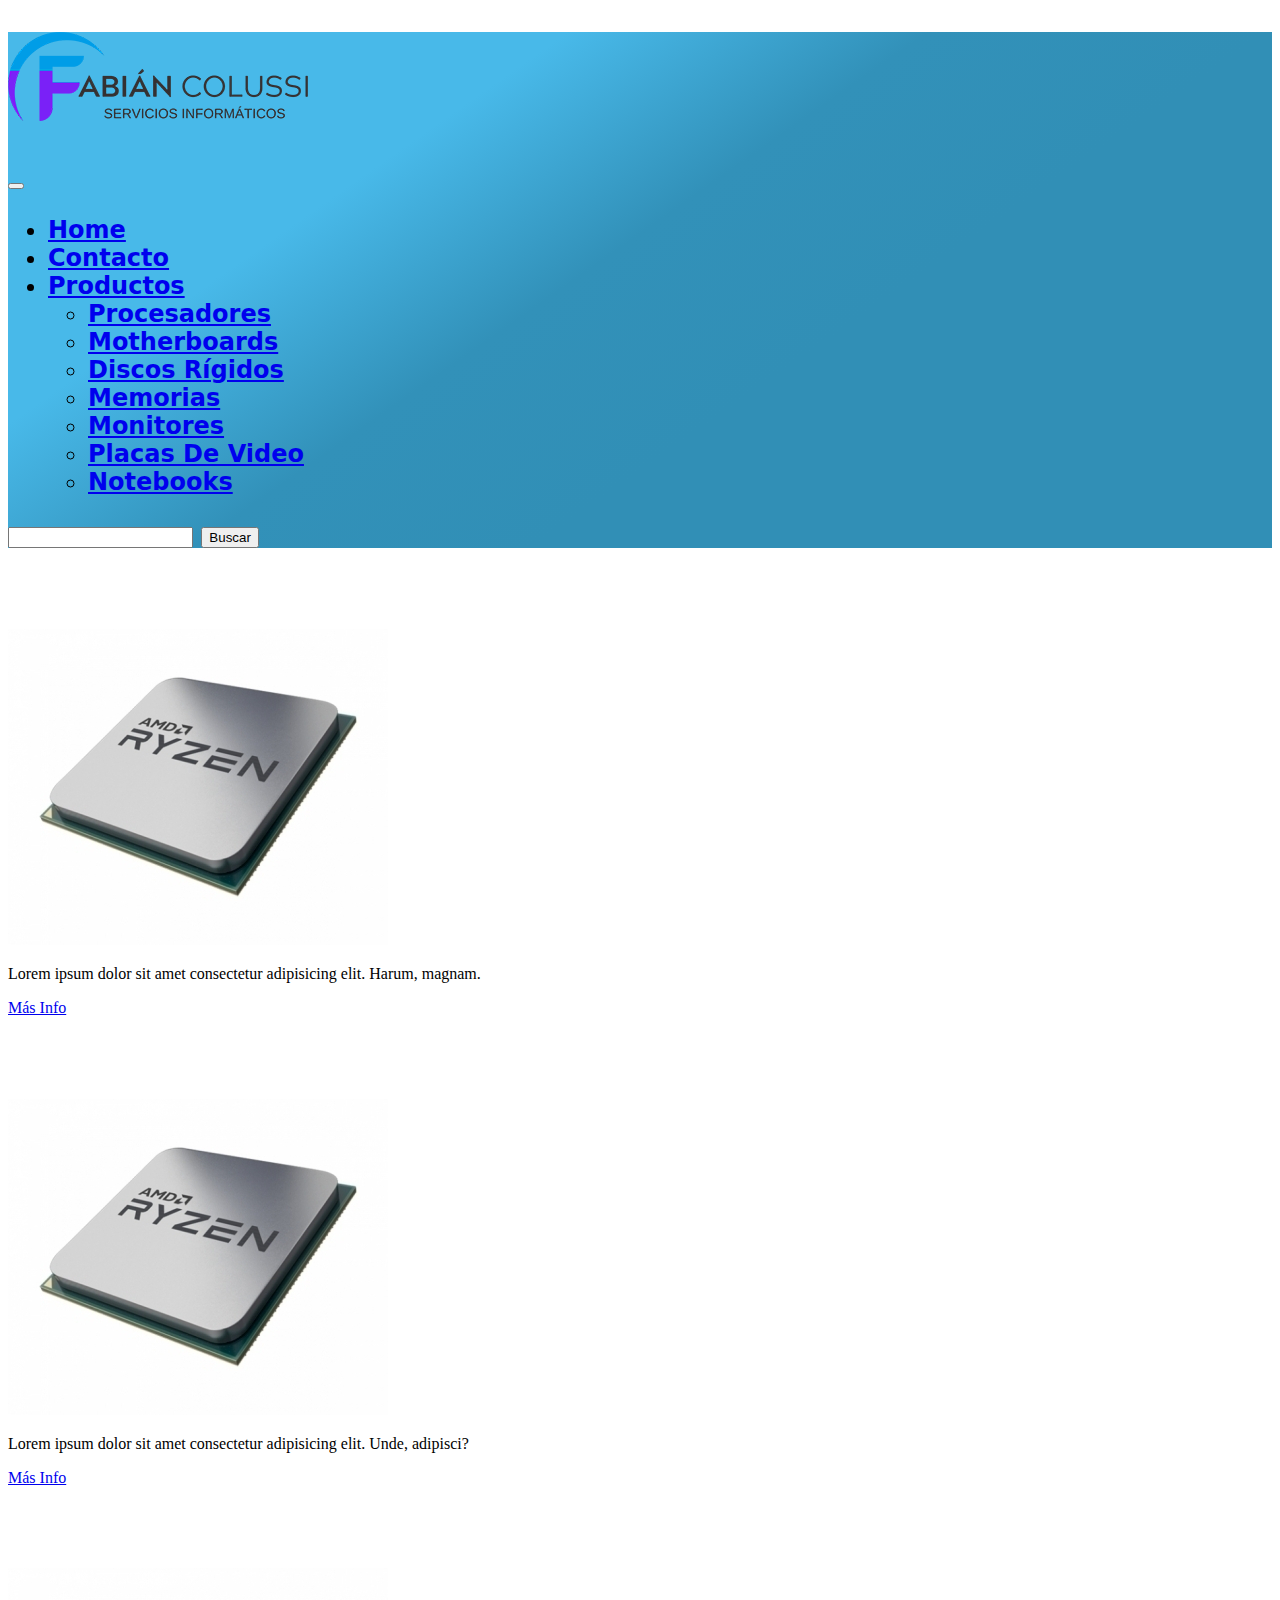
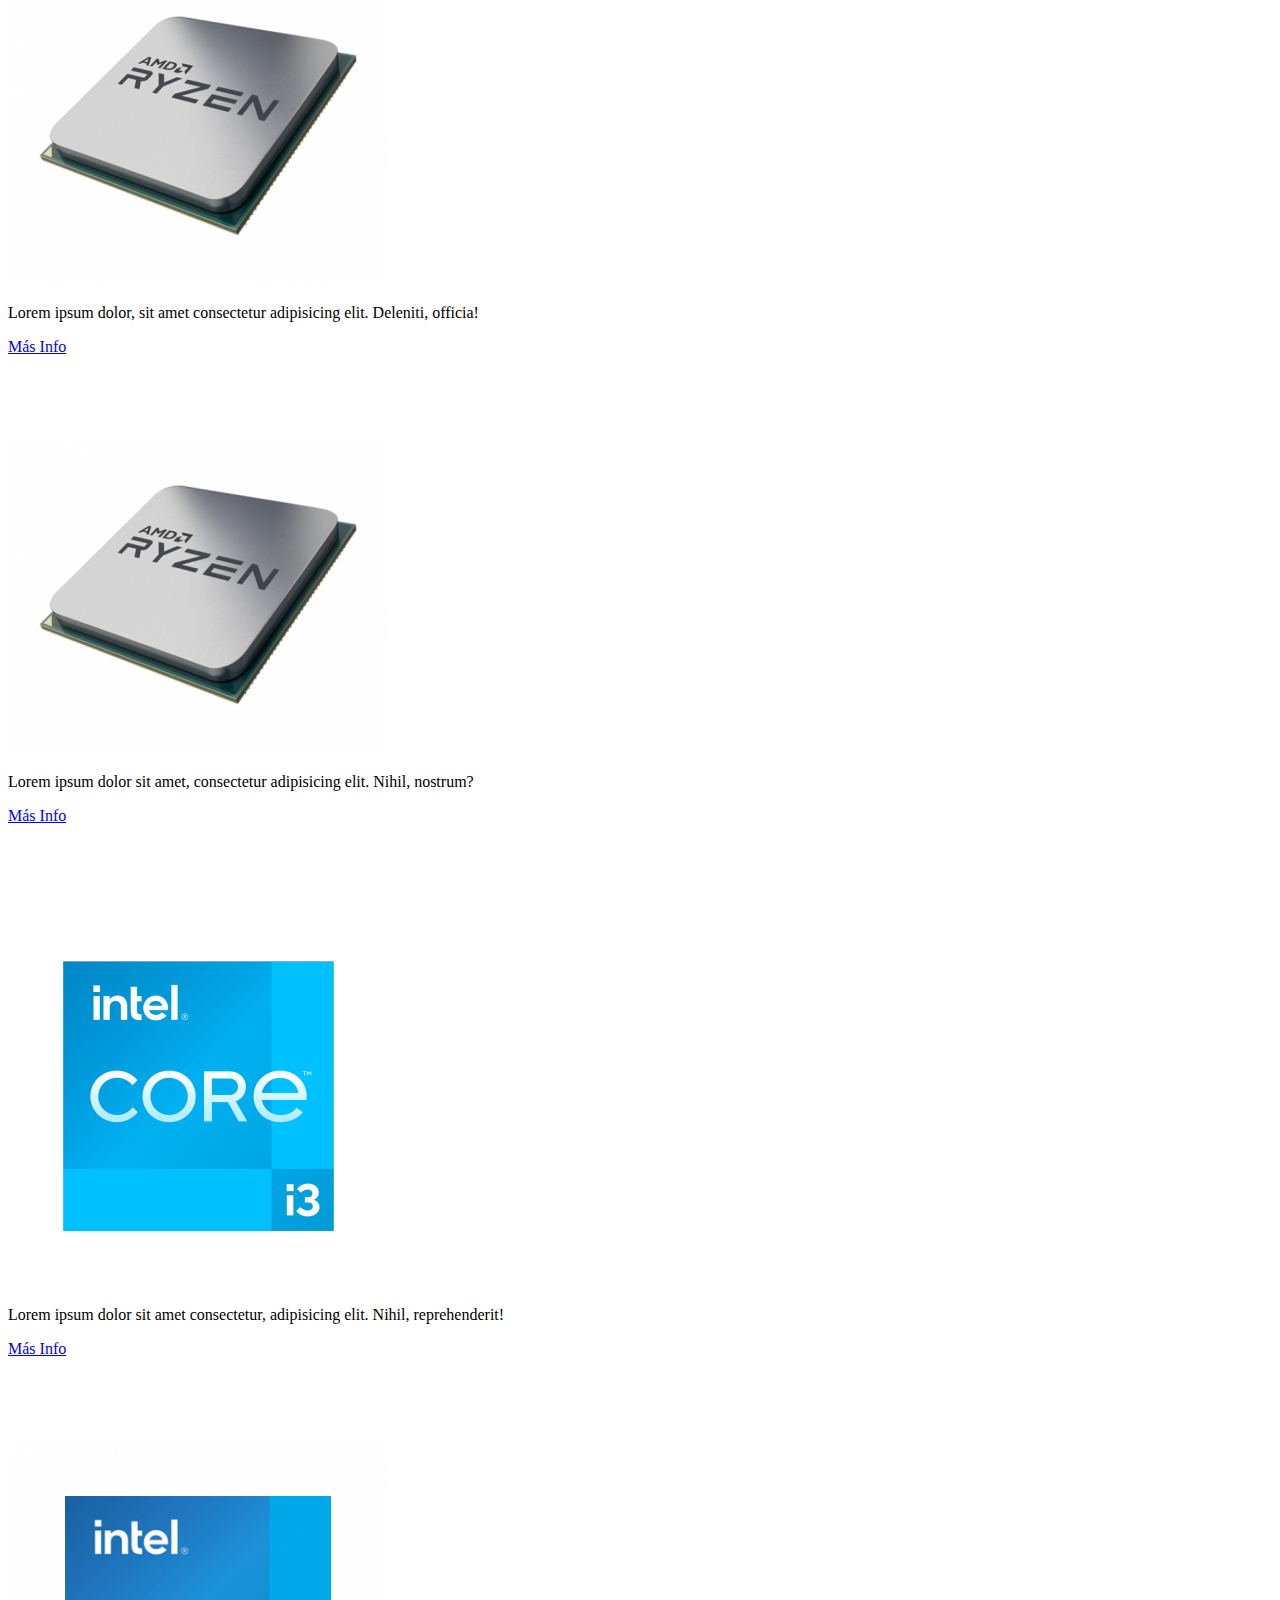
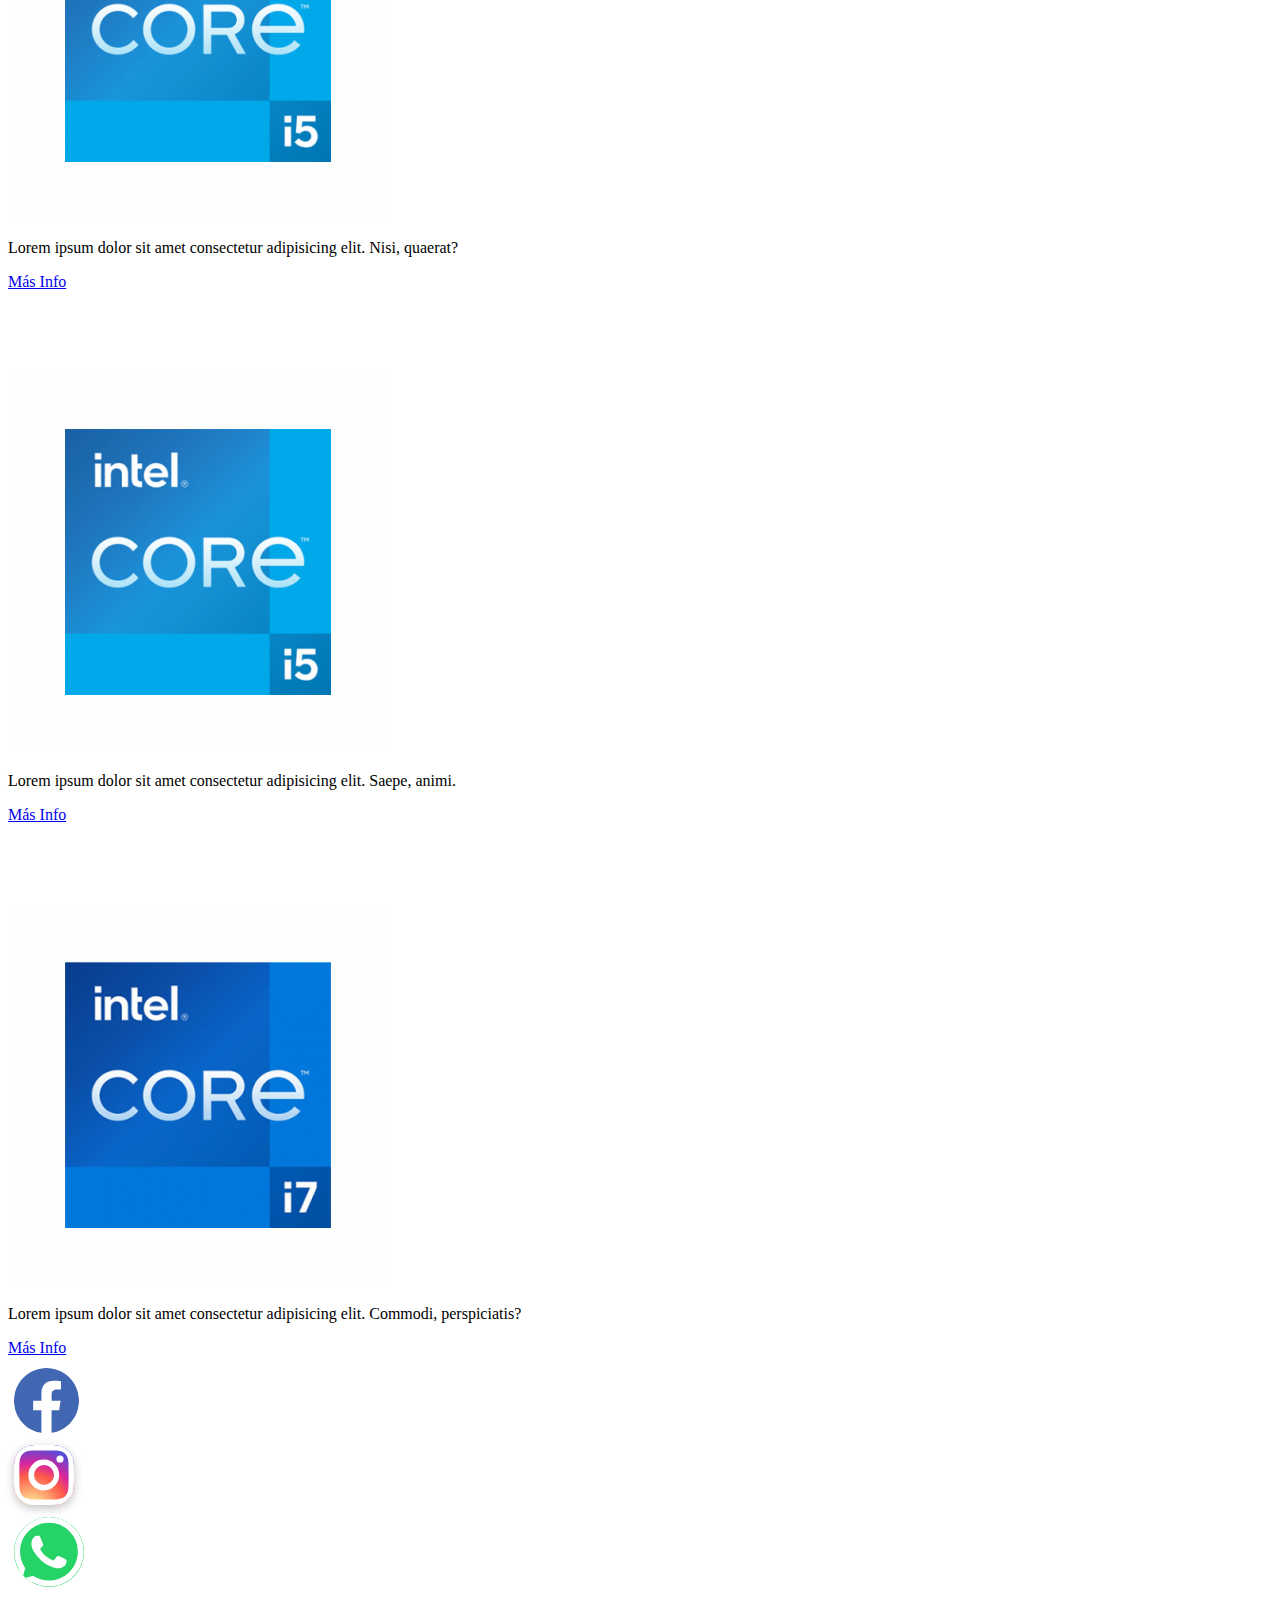
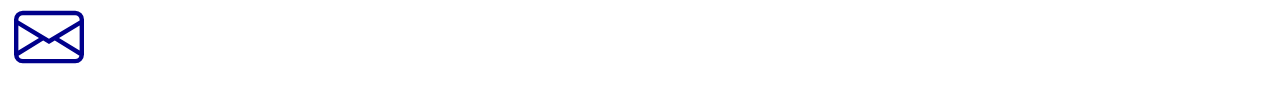
<file: pages/procesadores.html>
<!DOCTYPE html>
<html lang="es">
<head>
    <meta charset="UTF-8">
    <meta http-equiv="X-UA-Compatible" content="IE=edge">
    <meta name="viewport" content="width=device-width, initial-scale=1.0">
    <!-- CSS Bootstrap -->
    <link href="https://cdn.jsdelivr.net/npm/bootstrap@5.2.0/dist/css/bootstrap.min.css" rel="stylesheet"
    integrity="sha384-gH2yIJqKdNHPEq0n4Mqa/HGKIhSkIHeL5AyhkYV8i59U5AR6csBvApHHNl/vI1Bx" crossorigin="anonymous">
    <!--Favicon-->
    <link rel="icon" href="../img/Favicon.png">
    <!--SEO-->
    <title>Procesadores</title>
    <meta name="description" content="Venta de insumos informáticos -- Asesoramiento técnico -- 15 años de experiencia y confiabilidad nos avalan">
    <meta name="keywords" content="computadoras, notebooks, procesadores, discos rígidos, servicio técnico, redes wifi">     
    <!--CSS Propio-->
    <link rel="stylesheet" href="../css/procesadores.css">
    <!--Google Fonts-->
    <link rel="preconnect" href="https://fonts.googleapis.com">
    <link rel="preconnect" href="https://fonts.gstatic.com" crossorigin>
    <link href="https://fonts.googleapis.com/css2?family=Roboto:ital,wght@0,900;1,900&display=swap" rel="stylesheet">      
</head>

<body class="d-flex flex-column min-vh-100">

    <!-- Menú de navegación-->
    <header>
      <nav class="navbar navbar-expand-lg bg-propio">
        <div class="container-fluid">
          <h1>
            <a class="navbar-brand" href="../index.html"><img src="../img/Logo-header.png" alt="Logo FC"></a>
          </h1>                      
            <button class="navbar-toggler" type="button" data-bs-toggle="collapse"
                data-bs-target="#navbarSupportedContent" aria-controls="navbarSupportedContent" aria-expanded="false"
                aria-label="Toggle navigation">
                <span class="navbar-toggler-icon"></span>
            </button>
            <div class="collapse navbar-collapse" id="navbarSupportedContent">
                <ul class="navbar-nav mx-auto">
                    <li class="nav-item">
                        <a class="nav-link active" aria-current="page" href="../index.html">Home</a>
                    </li>
                    <li class="nav-item">
                        <a class="nav-link" href="./contacto.html">Contacto</a>
                    </li>
                    <li class="nav-item dropdown">
                        <a class="nav-link dropdown-toggle" href="#" role="button" data-bs-toggle="dropdown"
                            aria-expanded="false">Productos</a>
                        <ul class="dropdown-menu dropdown-menu-dark bg-menu">
                            <li><a class="dropdown-item" href="./procesadores.html">Procesadores</a></li>
                            <li><a class="dropdown-item" href="./motherboards.html">Motherboards</a></li>
                            <li><a class="dropdown-item" href="./discos-rigidos.html">Discos Rígidos</a></li>
                            <li><a class="dropdown-item" href="./memorias.html">Memorias</a></li>
                            <li><a class="dropdown-item" href="./monitores.html">Monitores</a></li>
                            <li><a class="dropdown-item" href="./vga.html">Placas De Video</a></li>
                            <li><a class="dropdown-item" href="./notebooks.html">Notebooks</a></li>
                        </ul>
                    </li>
                </ul>
                <form class="d-flex" role="search">
                    <input class="form-control me-2 bg-light" type="search" placeholder="" aria-label="Search">
                    <button class="btn bg-light" type="submit">Buscar</button>
                </form>
            </div>
        </div>
    </nav>
    </header>
 

   <!--Productos-->

   <div class="container bg-tarjetas mt-5 py-3">

    <div class="row g-3">

      <div class="col-12 col-md-6 col-lg-3">
        <div class="card text-center border border-3 border-secondary">
          <h5 class="card-header bg-secondary">AMD Ryzen 5 4600G</h5>
          <img src="../img/Procesadores/amd ryzen 2.jpg" class="card-img-top" alt="amd ryzen 4600G">
          <div class="card-body">
            <p class="card-text">Lorem ipsum dolor sit amet consectetur adipisicing elit. Harum, magnam.</p> 
            <a href="https://www.amd.com/es/products/apu/amd-ryzen-5-4600g" target="_blank" class="btn btn-outline-secondary btn-md">Más Info</a>           
          </div>
        </div>
      </div>    

      <div class="col-12 col-md-6 col-lg-3">
        <div class="card text-center border border-3 border-secondary">
          <h5 class="card-header bg-secondary">AMD Ryzen 5 5600</h5>
          <img src="../img/Procesadores/amd ryzen 2.jpg" class="card-img-top" alt="amd ryzen 5600">
          <div class="card-body">
            <p class="card-text">Lorem ipsum dolor sit amet consectetur adipisicing elit. Unde, adipisci?</p> 
            <a href="https://www.amd.com/es/products/cpu/amd-ryzen-5-5600" target="_blank" class="btn btn-outline-secondary btn-md">Más Info</a>           
          </div>
        </div>
      </div>

      <div class="col-12 col-md-6 col-lg-3">
        <div class="card text-center border border-3 border-secondary">
          <h5 class="card-header bg-secondary">AMD Ryzen 7 5800X</h5>
          <img src="../img/Procesadores/amd ryzen 2.jpg" class="card-img-top" alt="amd ryzen 5 5800x">
          <div class="card-body">
            <p class="card-text">Lorem ipsum dolor, sit amet consectetur adipisicing elit. Deleniti, officia!</p> 
            <a href="https://www.amd.com/es/products/cpu/amd-ryzen-7-5800x" target="_blank" class="btn btn-outline-secondary btn-md">Más Info</a>           
          </div>
        </div>
      </div>

      <div class="col-12 col-md-6 col-lg-3">
        <div class="card text-center border border-3 border-secondary">
          <h5 class="card-header bg-secondary">AMD Ryzen 9 5900X</h5>
          <img src="../img/Procesadores/amd ryzen 2.jpg" class="card-img-top" alt="amd ryzen 5 5900X">
          <div class="card-body">
            <p class="card-text">Lorem ipsum dolor sit amet, consectetur adipisicing elit. Nihil, nostrum?</p>
            <a href="https://www.amd.com/es/products/cpu/amd-ryzen-9-5900x" target="_blank" class="btn btn-outline-secondary btn-md">Más Info</a>            
          </div>
        </div>
      </div>
    </div>
  </div>

  <div class="container bg-tarjetas mt-4 py-3">

    <div class="row g-3">

      <div class="col-12 col-md-6 col-lg-3">
        <div class="card text-center border border-3 border-secondary">
          <h5 class="card-header bg-secondary">Intel Core I3 12100</h5>
          <img src="../img/Procesadores/intel core i3.png" class="card-img-top" alt="intel i3 12100">
          <div class="card-body">
            <p class="card-text">Lorem ipsum dolor sit amet consectetur, adipisicing elit. Nihil, reprehenderit!</p>
            <a href="https://www.intel.la/content/www/xl/es/products/sku/134584/intel-core-i312100-processor-12m-cache-up-to-4-30-ghz/specifications.html" target="_blank" class="btn btn-outline-secondary btn-md">Más Info</a>            
          </div>
        </div>
      </div>    

      <div class="col-12 col-md-6 col-lg-3">
        <div class="card text-center border border-3 border-secondary">
          <h5 class="card-header bg-secondary">Intel Core I5 12600</h5>
          <img src="../img/Procesadores/intel core i5.jpg" class="card-img-top" alt="intel i5 12600">
          <div class="card-body">
            <p class="card-text">Lorem ipsum dolor sit amet consectetur adipisicing elit. Nisi, quaerat?</p>
            <a href="https://www.intel.com/content/www/us/en/products/sku/96149/intel-core-i512600-processor-18m-cache-up-to-4-80-ghz/specifications.html" target="_blank" class="btn btn-outline-secondary btn-md">Más Info</a>            
          </div>
        </div>
      </div>

      <div class="col-12 col-md-6 col-lg-3">
        <div class="card text-center border border-3 border-secondary">
          <h5 class="card-header bg-secondary">Intel Core I5 12600KF</h5>
          <img src="../img/Procesadores/intel core i5.jpg" class="card-img-top" alt="intel i5 12800F">
          <div class="card-body">
            <p class="card-text">Lorem ipsum dolor sit amet consectetur adipisicing elit. Saepe, animi.</p> 
            <a href="https://www.intel.com/content/www/us/en/products/sku/134590/intel-core-i512600kf-processor-20m-cache-up-to-4-90-ghz/specifications.html" target="_blank" class="btn btn-outline-secondary btn-md">Más Info</a>           
          </div>
        </div>
      </div>

      <div class="col-12 col-md-6 col-lg-3">
        <div class="card text-center border border-3 border-secondary">
          <h5 class="card-header bg-secondary">Intel Core I7 12700K</h5>
          <img src="../img/Procesadores/intel core i7-2.jpg" class="card-img-top" alt="intel i7 12900">
          <div class="card-body">
            <p class="card-text">Lorem ipsum dolor sit amet consectetur adipisicing elit. Commodi, perspiciatis?</p>
            <a href="https://www.intel.com/content/www/us/en/products/sku/134594/intel-core-i712700k-processor-25m-cache-up-to-5-00-ghz/specifications.html" target="_blank" class="btn btn-outline-secondary btn-md">Más Info</a>            
          </div>
        </div>
      </div>
    </div>
  </div>   



 <!--Footer-->

    <!--Botones RRSS-->
    

    <div class="container bg-rrss mt-auto py-3">

      <div class="row g-2">

        <div class="col-12 col-md-6 col-lg-3">
          <div class="card-fa text-center">
            <a href="https://www.facebook.com" target="_blank">
              <li>
                <button type="button" class="btn-fa btn-lg"><svg xmlns="http://www.w3.org/2000/svg"
                  fill="currentColor" class="bi bi-facebook" viewBox="0 0 16 16">
                  <path
                    d="M16 8.049c0-4.446-3.582-8.05-8-8.05C3.58 0-.002 3.603-.002 8.05c0 4.017 2.926 7.347 6.75 7.951v-5.625h-2.03V8.05H6.75V6.275c0-2.017 1.195-3.131 3.022-3.131.876 0 1.791.157 1.791.157v1.98h-1.009c-.993 0-1.303.621-1.303 1.258v1.51h2.218l-.354 2.326H9.25V16c3.824-.604 6.75-3.934 6.75-7.951z" />
                </svg></svg></button>
              </li>
            </a>            
          </div>
        </div>   

        <div class="col-12 col-md-6 col-lg-3">
          <div class="card-insta text-center">
            <a href="https://www.instagram.com" target="_blank">
              <li>
                <button type="button" class="btn-insta btn-lg"> <svg xmlns="http://www.w3.org/2000/svg"
                fill="currentColor" class="bi bi-instagram" viewBox="0 0 16 16">
                <path
                  d="M8 0C5.829 0 5.556.01 4.703.048 3.85.088 3.269.222 2.76.42a3.917 3.917 0 0 0-1.417.923A3.927 3.927 0 0 0 .42 2.76C.222 3.268.087 3.85.048 4.7.01 5.555 0 5.827 0 8.001c0 2.172.01 2.444.048 3.297.04.852.174 1.433.372 1.942.205.526.478.972.923 1.417.444.445.89.719 1.416.923.51.198 1.09.333 1.942.372C5.555 15.99 5.827 16 8 16s2.444-.01 3.298-.048c.851-.04 1.434-.174 1.943-.372a3.916 3.916 0 0 0 1.416-.923c.445-.445.718-.891.923-1.417.197-.509.332-1.09.372-1.942C15.99 10.445 16 10.173 16 8s-.01-2.445-.048-3.299c-.04-.851-.175-1.433-.372-1.941a3.926 3.926 0 0 0-.923-1.417A3.911 3.911 0 0 0 13.24.42c-.51-.198-1.092-.333-1.943-.372C10.443.01 10.172 0 7.998 0h.003zm-.717 1.442h.718c2.136 0 2.389.007 3.232.046.78.035 1.204.166 1.486.275.373.145.64.319.92.599.28.28.453.546.598.92.11.281.24.705.275 1.485.039.843.047 1.096.047 3.231s-.008 2.389-.047 3.232c-.035.78-.166 1.203-.275 1.485a2.47 2.47 0 0 1-.599.919c-.28.28-.546.453-.92.598-.28.11-.704.24-1.485.276-.843.038-1.096.047-3.232.047s-2.39-.009-3.233-.047c-.78-.036-1.203-.166-1.485-.276a2.478 2.478 0 0 1-.92-.598 2.48 2.48 0 0 1-.6-.92c-.109-.281-.24-.705-.275-1.485-.038-.843-.046-1.096-.046-3.233 0-2.136.008-2.388.046-3.231.036-.78.166-1.204.276-1.486.145-.373.319-.64.599-.92.28-.28.546-.453.92-.598.282-.11.705-.24 1.485-.276.738-.034 1.024-.044 2.515-.045v.002zm4.988 1.328a.96.96 0 1 0 0 1.92.96.96 0 0 0 0-1.92zm-4.27 1.122a4.109 4.109 0 1 0 0 8.217 4.109 4.109 0 0 0 0-8.217zm0 1.441a2.667 2.667 0 1 1 0 5.334 2.667 2.667 0 0 1 0-5.334z" />
              </svg></button>
              </li>
            </a>
          </div>
        </div> 
        
        <div class="col-12 col-md-6 col-lg-3">
          <div class="card-what text-center">
            <a href="https://web.whatsapp.com" target="_blank">
              <li>
                <button type="button" class="btn-whats btn-lg"><svg xmlns="http://www.w3.org/2000/svg"
                  fill="currentColor" class="bi bi-whatsapp" viewBox="0 0 16 16">
                  <path
                    d="M13.601 2.326A7.854 7.854 0 0 0 7.994 0C3.627 0 .068 3.558.064 7.926c0 1.399.366 2.76 1.057 3.965L0 16l4.204-1.102a7.933 7.933 0 0 0 3.79.965h.004c4.368 0 7.926-3.558 7.93-7.93A7.898 7.898 0 0 0 13.6 2.326zM7.994 14.521a6.573 6.573 0 0 1-3.356-.92l-.24-.144-2.494.654.666-2.433-.156-.251a6.56 6.56 0 0 1-1.007-3.505c0-3.626 2.957-6.584 6.591-6.584a6.56 6.56 0 0 1 4.66 1.931 6.557 6.557 0 0 1 1.928 4.66c-.004 3.639-2.961 6.592-6.592 6.592zm3.615-4.934c-.197-.099-1.17-.578-1.353-.646-.182-.065-.315-.099-.445.099-.133.197-.513.646-.627.775-.114.133-.232.148-.43.05-.197-.1-.836-.308-1.592-.985-.59-.525-.985-1.175-1.103-1.372-.114-.198-.011-.304.088-.403.087-.088.197-.232.296-.346.1-.114.133-.198.198-.33.065-.134.034-.248-.015-.347-.05-.099-.445-1.076-.612-1.47-.16-.389-.323-.335-.445-.34-.114-.007-.247-.007-.38-.007a.729.729 0 0 0-.529.247c-.182.198-.691.677-.691 1.654 0 .977.71 1.916.81 2.049.098.133 1.394 2.132 3.383 2.992.47.205.84.326 1.129.418.475.152.904.129 1.246.08.38-.058 1.171-.48 1.338-.943.164-.464.164-.86.114-.943-.049-.084-.182-.133-.38-.232z" />
                </svg></button>
              </li>
            </a>
          </div>
        </div>  
        
        <div class="col-12 col-md-6 col-lg-3">
          <div class="card-mail text-center">
            <a href="https://gmail.com" target="_blank">
              <li>
                <li>
                  <button type="button" class="btn-mail btn-lg"><svg xmlns="http://www.w3.org/2000/svg" fill="currentColor" class="bi bi-mail" viewBox="0 0 16 16">
                    <path
                      d="M0 4a2 2 0 0 1 2-2h12a2 2 0 0 1 2 2v8a2 2 0 0 1-2 2H2a2 2 0 0 1-2-2V4Zm2-1a1 1 0 0 0-1 1v.217l7 4.2 7-4.2V4a1 1 0 0 0-1-1H2Zm13 2.383-4.708 2.825L15 11.105V5.383Zm-.034 6.876-5.64-3.471L8 9.583l-1.326-.795-5.64 3.47A1 1 0 0 0 2 13h12a1 1 0 0 0 .966-.741ZM1 11.105l4.708-2.897L1 5.383v5.722Z" />
                  </svg></button>
              </li>
           </a>
          </div>
        </div>                 
    </div>
  </div>
  


    <!-- JavaScript Bundle with Popper -->
    <script src="https://cdn.jsdelivr.net/npm/bootstrap@5.2.0/dist/js/bootstrap.bundle.min.js"
        integrity="sha384-A3rJD856KowSb7dwlZdYEkO39Gagi7vIsF0jrRAoQmDKKtQBHUuLZ9AsSv4jD4Xa"
        crossorigin="anonymous"></script>
   
    
</body>
</html>
</file>
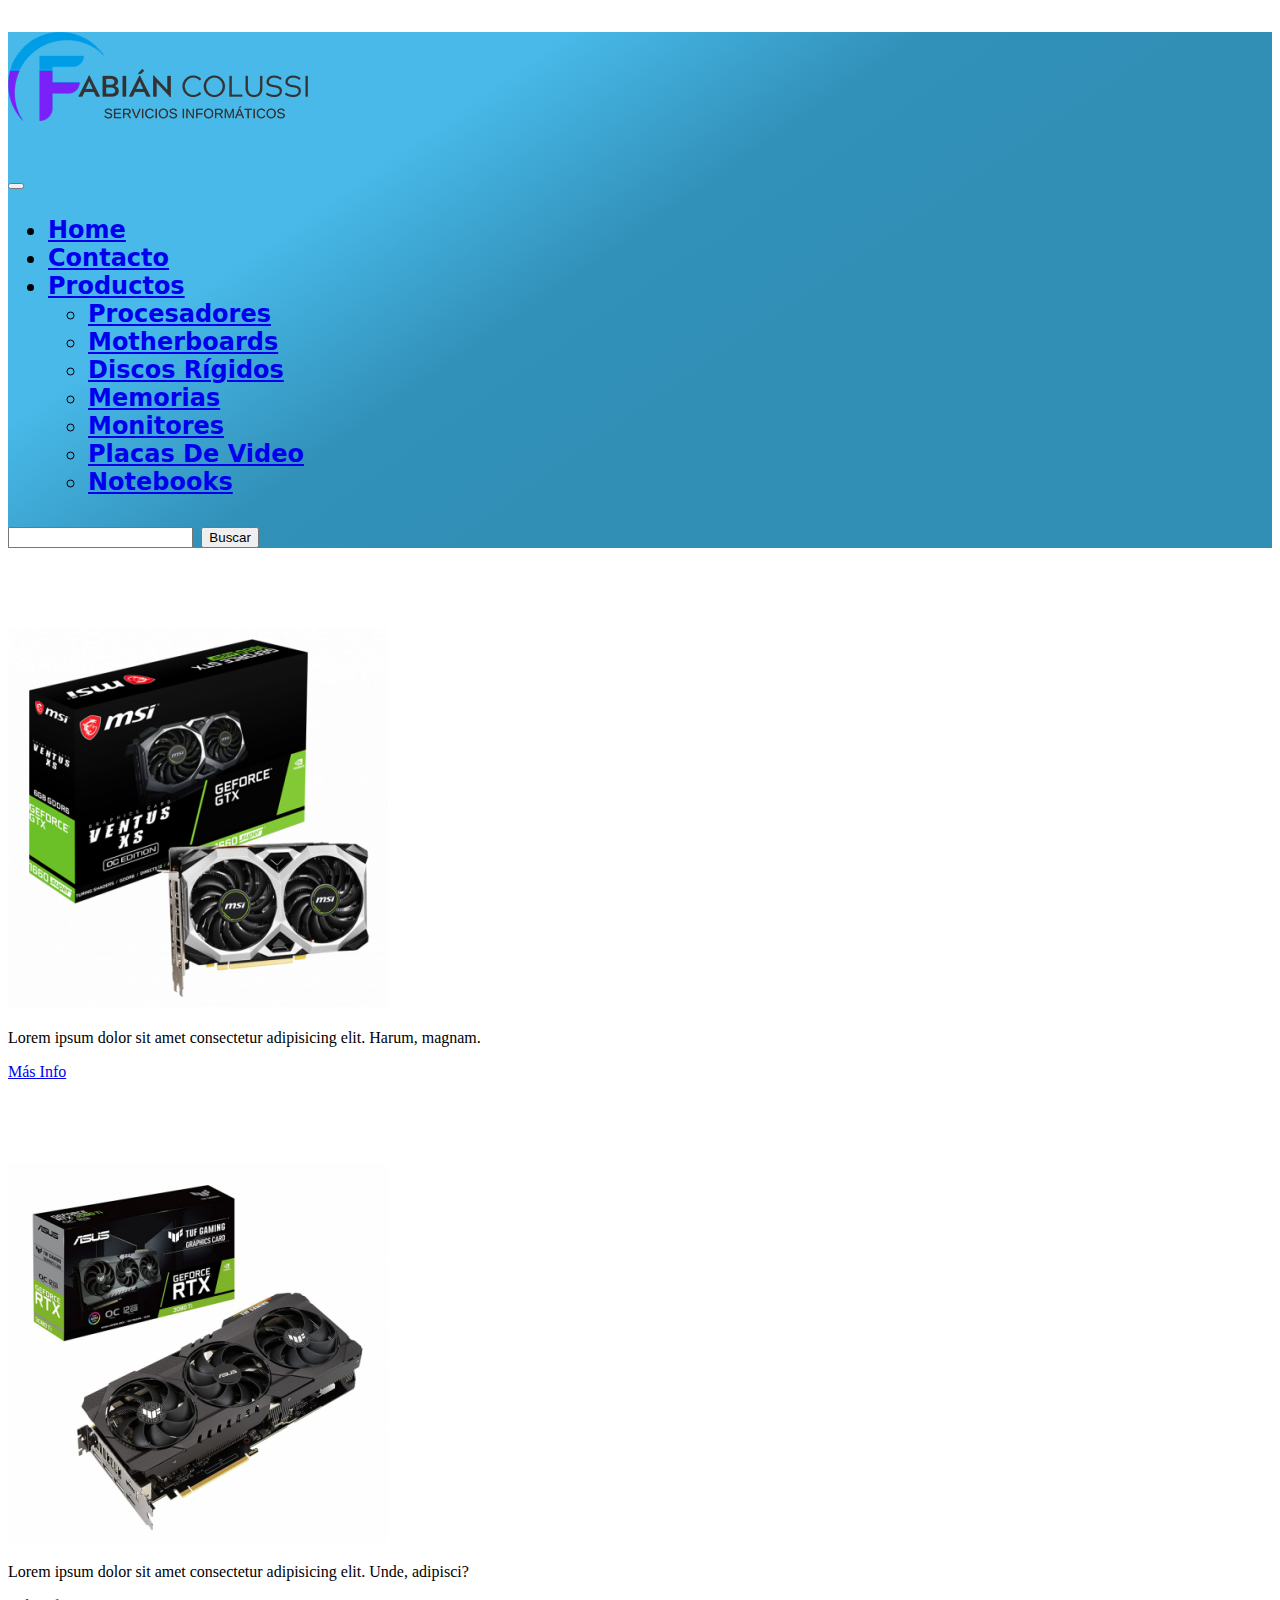
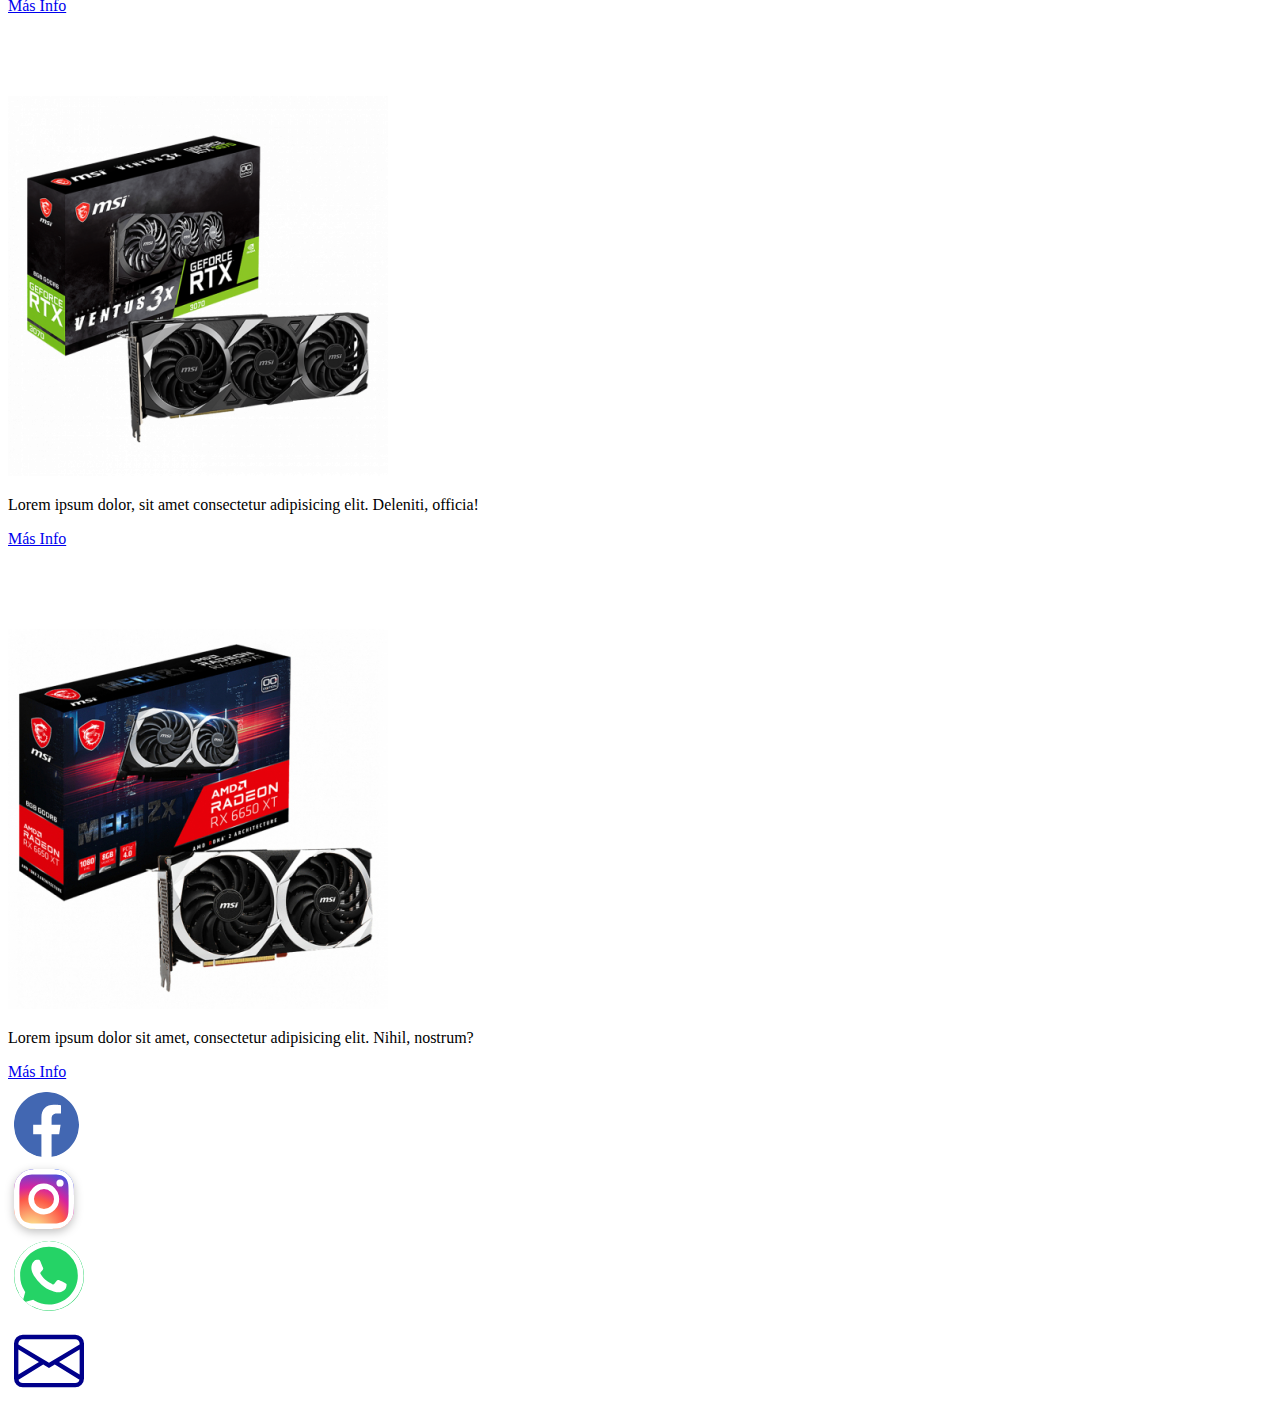
<file: pages/vga.html>
<!DOCTYPE html>
<html lang="es">
<head>
    <meta charset="UTF-8">
    <meta http-equiv="X-UA-Compatible" content="IE=edge">
    <meta name="viewport" content="width=device-width, initial-scale=1.0">
    <!--CSS Bootstrap-->
    <link href="https://cdn.jsdelivr.net/npm/bootstrap@5.2.0/dist/css/bootstrap.min.css" rel="stylesheet"
    integrity="sha384-gH2yIJqKdNHPEq0n4Mqa/HGKIhSkIHeL5AyhkYV8i59U5AR6csBvApHHNl/vI1Bx" crossorigin="anonymous">
    <!--Favicon-->
    <link rel="icon" href="../img/Favicon.png">
    <!--SEO-->
    <title>Placas De Video</title>
    <meta name="description" content="Venta de insumos informáticos -- Asesoramiento técnico -- 15 años de experiencia y confiabilidad nos avalan">
    <meta name="keywords" content="computadoras, notebooks, procesadores, discos rígidos, servicio técnico, redes wifi">     
    <!--CSS Propio-->
    <link rel="stylesheet" href="../css/vga.css">
    <!--Google Fonts-->
    <link rel="preconnect" href="https://fonts.googleapis.com">
    <link rel="preconnect" href="https://fonts.gstatic.com" crossorigin>
    <link href="https://fonts.googleapis.com/css2?family=Roboto:ital,wght@0,900;1,900&display=swap" rel="stylesheet">    
</head>

<body class="d-flex flex-column min-vh-100">

    <header>
      <nav class="navbar navbar-expand-lg bg-propio">
        <div class="container-fluid">            
            <h1>
              <a class="navbar-brand" href="../index.html"><img src="../img/Logo-header.png" alt="Logo FC"></a>
            </h1>           
            <button class="navbar-toggler" type="button" data-bs-toggle="collapse"
                data-bs-target="#navbarSupportedContent" aria-controls="navbarSupportedContent" aria-expanded="false"
                aria-label="Toggle navigation">
                <span class="navbar-toggler-icon"></span>
            </button>
            <div class="collapse navbar-collapse" id="navbarSupportedContent">
                <ul class="navbar-nav mx-auto">
                    <li class="nav-item">
                        <a class="nav-link active" aria-current="page" href="../index.html">Home</a>
                    </li>
                    <li class="nav-item">
                        <a class="nav-link" href="./contacto.html">Contacto</a>
                    </li>
                    <li class="nav-item dropdown">
                        <a class="nav-link dropdown-toggle" href="#" role="button" data-bs-toggle="dropdown"
                            aria-expanded="false">
                            Productos
                        </a>
                        <ul class="dropdown-menu dropdown-menu-dark bg-menu">
                            <li><a class="dropdown-item" href="./procesadores.html">Procesadores</a></li>
                            <li><a class="dropdown-item" href="./motherboards.html">Motherboards</a></li>
                            <li><a class="dropdown-item" href="./discos-rigidos.html">Discos Rígidos</a></li>
                            <li><a class="dropdown-item" href="./memorias.html">Memorias</a></li>
                            <li><a class="dropdown-item" href="./monitores.html">Monitores</a></li>
                            <li><a class="dropdown-item" href="./vga.html">Placas De Video</a></li>
                            <li><a class="dropdown-item" href="./notebooks.html">Notebooks</a></li>
                        </ul>
                    </li>
                </ul>
                <form class="d-flex" role="search">
                    <input class="form-control me-2 bg-light" type="search" placeholder="" aria-label="Search">
                    <button class="btn bg-light" type="submit">Buscar</button>
                </form>
            </div>
        </div>
    </nav>

    </header>
   

    <!--Productos-->

    <div class="container bg-tarjetas mt-5 py-3">

        <div class="row g-3">
    
          <div class="col-12 col-md-6 col-lg-3">
            <div class="card text-center border border-3 border-secondary">
              <h5 class="card-header bg-secondary">MSI RTX 2080 Ventus XS 8 GB</h5>
              <img src="../img/Placas de video/geforce-gtx-1660-super-ventus-xs-oc_2158434_md.png" class="card-img-top" alt="vga msi ventus xs">
              <div class="card-body">
                <p class="card-text">Lorem ipsum dolor sit amet consectetur adipisicing elit. Harum, magnam.</p> 
                <a href="https://latam.msi.com/Graphics-Card/GeForce-RTX-2080-SUPER-VENTUS-XS-OC" target="_blank" class="btn btn-outline-secondary btn-md">Más Info</a>           
              </div>
            </div>
          </div>    
    
          <div class="col-12 col-md-6 col-lg-3">
            <div class="card text-center border border-3 border-secondary">
              <h5 class="card-header bg-secondary">Asus Gaming RTX 3080 10 GB</h5>
              <img src="../img/Placas de video/placa-geforce-tuf-rtx-3080ti-12g-gaming_2165480_md.jpg" class="card-img-top" alt="vga asus 3080">
              <div class="card-body">
                <p class="card-text">Lorem ipsum dolor sit amet consectetur adipisicing elit. Unde, adipisci?</p>   
                <a href="https://www.asus.com/latin/Motherboards-Components/Graphics-Cards/TUF-Gaming/TUF-RTX3080-10G-GAMING/" target="_blank" class="btn btn-outline-secondary btn-md">Más Info</a>         
              </div>
            </div>
          </div>
    
          <div class="col-12 col-md-6 col-lg-3">
            <div class="card text-center border border-3 border-secondary">
              <h5 class="card-header bg-secondary">MSI RTX 3070 Ti Ventus 3X 8 GB</h5>
              <img src="../img/Placas de video/vga-msi-geforce-rtx-3070-ventus-3x-plus-8g-oc-lhr_2167755_md.png" class="card-img-top" alt="vga msi ventus 3x">
              <div class="card-body">
                <p class="card-text">Lorem ipsum dolor, sit amet consectetur adipisicing elit. Deleniti, officia!</p>   
                <a href="https://latam.msi.com/Graphics-Card/GeForce-RTX-3070-Ti-VENTUS-3X-8G-OC" target="_blank" class="btn btn-outline-secondary btn-md">Más Info</a>         
              </div>
            </div>
          </div>
    
          <div class="col-12 col-md-6 col-lg-3">
            <div class="card text-center border border-3 border-secondary">
              <h5 class="card-header bg-secondary">MSI RX 6650XT Gaming 8 GB</h5>
              <img src="../img/Placas de video/vga-msi-radeon-rx-6650-xt-mech-2x-8g-oc_2167738_md.jpg" class="card-img-top" alt="vga msi rtx 6650">
              <div class="card-body">
                <p class="card-text">Lorem ipsum dolor sit amet, consectetur adipisicing elit. Nihil, nostrum?</p>  
                <a href="https://www.msi.com/Graphics-Card/Radeon-RX-6650-XT-GAMING-X-8G" target="_blank" class="btn btn-outline-secondary btn-md">Más Info</a>          
              </div>
            </div>
          </div>
        </div>
      </div>

 <!--Footer-->    

    <div class="container bg-rrss mt-auto py-3">

      <div class="row g-2">

        <div class="col-12 col-md-6 col-lg-3">
          <div class="card-fa text-center">
            <a href="https://www.facebook.com" target="_blank">
              <li>
                <button type="button" class="btn-fa btn-lg"><svg xmlns="http://www.w3.org/2000/svg"
                  fill="currentColor" class="bi bi-facebook" viewBox="0 0 16 16">
                  <path
                    d="M16 8.049c0-4.446-3.582-8.05-8-8.05C3.58 0-.002 3.603-.002 8.05c0 4.017 2.926 7.347 6.75 7.951v-5.625h-2.03V8.05H6.75V6.275c0-2.017 1.195-3.131 3.022-3.131.876 0 1.791.157 1.791.157v1.98h-1.009c-.993 0-1.303.621-1.303 1.258v1.51h2.218l-.354 2.326H9.25V16c3.824-.604 6.75-3.934 6.75-7.951z" />
                </svg></svg></button>
              </li>
            </a>            
          </div>
        </div>   

        <div class="col-12 col-md-6 col-lg-3">
          <div class="card-insta text-center">
            <a href="https://www.instagram.com" target="_blank">
              <li>
                <button type="button" class="btn-insta btn-lg"> <svg xmlns="http://www.w3.org/2000/svg"
                fill="currentColor" class="bi bi-instagram" viewBox="0 0 16 16">
                <path
                  d="M8 0C5.829 0 5.556.01 4.703.048 3.85.088 3.269.222 2.76.42a3.917 3.917 0 0 0-1.417.923A3.927 3.927 0 0 0 .42 2.76C.222 3.268.087 3.85.048 4.7.01 5.555 0 5.827 0 8.001c0 2.172.01 2.444.048 3.297.04.852.174 1.433.372 1.942.205.526.478.972.923 1.417.444.445.89.719 1.416.923.51.198 1.09.333 1.942.372C5.555 15.99 5.827 16 8 16s2.444-.01 3.298-.048c.851-.04 1.434-.174 1.943-.372a3.916 3.916 0 0 0 1.416-.923c.445-.445.718-.891.923-1.417.197-.509.332-1.09.372-1.942C15.99 10.445 16 10.173 16 8s-.01-2.445-.048-3.299c-.04-.851-.175-1.433-.372-1.941a3.926 3.926 0 0 0-.923-1.417A3.911 3.911 0 0 0 13.24.42c-.51-.198-1.092-.333-1.943-.372C10.443.01 10.172 0 7.998 0h.003zm-.717 1.442h.718c2.136 0 2.389.007 3.232.046.78.035 1.204.166 1.486.275.373.145.64.319.92.599.28.28.453.546.598.92.11.281.24.705.275 1.485.039.843.047 1.096.047 3.231s-.008 2.389-.047 3.232c-.035.78-.166 1.203-.275 1.485a2.47 2.47 0 0 1-.599.919c-.28.28-.546.453-.92.598-.28.11-.704.24-1.485.276-.843.038-1.096.047-3.232.047s-2.39-.009-3.233-.047c-.78-.036-1.203-.166-1.485-.276a2.478 2.478 0 0 1-.92-.598 2.48 2.48 0 0 1-.6-.92c-.109-.281-.24-.705-.275-1.485-.038-.843-.046-1.096-.046-3.233 0-2.136.008-2.388.046-3.231.036-.78.166-1.204.276-1.486.145-.373.319-.64.599-.92.28-.28.546-.453.92-.598.282-.11.705-.24 1.485-.276.738-.034 1.024-.044 2.515-.045v.002zm4.988 1.328a.96.96 0 1 0 0 1.92.96.96 0 0 0 0-1.92zm-4.27 1.122a4.109 4.109 0 1 0 0 8.217 4.109 4.109 0 0 0 0-8.217zm0 1.441a2.667 2.667 0 1 1 0 5.334 2.667 2.667 0 0 1 0-5.334z" />
              </svg></button>
              </li>
            </a>
          </div>
        </div> 
        
        <div class="col-12 col-md-6 col-lg-3">
          <div class="card-what text-center">
            <a href="https://web.whatsapp.com" target="_blank">
              <li>
                <button type="button" class="btn-whats btn-lg"><svg xmlns="http://www.w3.org/2000/svg"
                  fill="currentColor" class="bi bi-whatsapp" viewBox="0 0 16 16">
                  <path
                    d="M13.601 2.326A7.854 7.854 0 0 0 7.994 0C3.627 0 .068 3.558.064 7.926c0 1.399.366 2.76 1.057 3.965L0 16l4.204-1.102a7.933 7.933 0 0 0 3.79.965h.004c4.368 0 7.926-3.558 7.93-7.93A7.898 7.898 0 0 0 13.6 2.326zM7.994 14.521a6.573 6.573 0 0 1-3.356-.92l-.24-.144-2.494.654.666-2.433-.156-.251a6.56 6.56 0 0 1-1.007-3.505c0-3.626 2.957-6.584 6.591-6.584a6.56 6.56 0 0 1 4.66 1.931 6.557 6.557 0 0 1 1.928 4.66c-.004 3.639-2.961 6.592-6.592 6.592zm3.615-4.934c-.197-.099-1.17-.578-1.353-.646-.182-.065-.315-.099-.445.099-.133.197-.513.646-.627.775-.114.133-.232.148-.43.05-.197-.1-.836-.308-1.592-.985-.59-.525-.985-1.175-1.103-1.372-.114-.198-.011-.304.088-.403.087-.088.197-.232.296-.346.1-.114.133-.198.198-.33.065-.134.034-.248-.015-.347-.05-.099-.445-1.076-.612-1.47-.16-.389-.323-.335-.445-.34-.114-.007-.247-.007-.38-.007a.729.729 0 0 0-.529.247c-.182.198-.691.677-.691 1.654 0 .977.71 1.916.81 2.049.098.133 1.394 2.132 3.383 2.992.47.205.84.326 1.129.418.475.152.904.129 1.246.08.38-.058 1.171-.48 1.338-.943.164-.464.164-.86.114-.943-.049-.084-.182-.133-.38-.232z" />
                </svg></button>
              </li>
            </a>
          </div>
        </div>  
        
        <div class="col-12 col-md-6 col-lg-3">
          <div class="card-mail text-center">
            <a href="https://gmail.com" target="_blank">
              <li>
                <li>
                  <button type="button" class="btn-mail btn-lg"><svg xmlns="http://www.w3.org/2000/svg" fill="currentColor" class="bi bi-mail" viewBox="0 0 16 16">
                    <path
                      d="M0 4a2 2 0 0 1 2-2h12a2 2 0 0 1 2 2v8a2 2 0 0 1-2 2H2a2 2 0 0 1-2-2V4Zm2-1a1 1 0 0 0-1 1v.217l7 4.2 7-4.2V4a1 1 0 0 0-1-1H2Zm13 2.383-4.708 2.825L15 11.105V5.383Zm-.034 6.876-5.64-3.471L8 9.583l-1.326-.795-5.64 3.47A1 1 0 0 0 2 13h12a1 1 0 0 0 .966-.741ZM1 11.105l4.708-2.897L1 5.383v5.722Z" />
                  </svg></button>
              </li>
           </a>
          </div>
        </div>                 
    </div>
  </div>
  



    <!-- JavaScript Bundle with Popper -->
    <script src="https://cdn.jsdelivr.net/npm/bootstrap@5.2.0/dist/js/bootstrap.bundle.min.js"
        integrity="sha384-A3rJD856KowSb7dwlZdYEkO39Gagi7vIsF0jrRAoQmDKKtQBHUuLZ9AsSv4jD4Xa"
        crossorigin="anonymous"></script>
    
</body>
</html>
</file>
<file: css/index.css>
nav.bg-propio {
  background: #318fb6;
  background: linear-gradient(325deg, #318fb6 37%, #3291b9 54%, #48b9e9 72%);
  font-weight: 600;
  font-family: system-ui, -apple-system, BlinkMacSystemFont, "Segoe UI", Roboto, Oxygen, Ubuntu, Cantarell, "Open Sans", "Helvetica Neue", sans-serif;
  font-size: x-large;
}

.container.bg-tarjetas {
  background-color: #318fb6;
  background: linear-gradient(to bottom, #318fb6 37%, #3291b9 54%, #48b9e9 72%);
  font-weight: 600;
}

.card {
  font-family: system-ui, -apple-system, BlinkMacSystemFont, "Segoe UI", Roboto, Oxygen, Ubuntu, Cantarell, "Open Sans", "Helvetica Neue", sans-serif;
  border: none;
}

.card-header {
  color: white;
}

.bg-rrss {
  list-style: none;
  border: none;
  margin-bottom: 10px;
  width: 400px;
}

.btn-fa {
  border: none;
  background: transparent;
  margin-top: 10px;
}

.btn-insta {
  border: none;
  background: transparent;
  margin-top: 10px;
}

.btn-whats {
  border: none;
  background: transparent;
  margin-top: 10px;
}

.btn-mail {
  border: none;
  background: transparent;
  margin-top: 10px;
}

.bi-instagram {
  display: inline-block;
  width: 60px;
  height: 60px;
  text-align: center;
  border-radius: 20px;
  color: #fff;
  line-height: 250px;
  vertical-align: middle;
  background: #d6249f;
  background: radial-gradient(circle at 30% 107%, #fdf497 0%, #fdf497 5%, #fd5949 45%, #d6249f 60%, #285AEB 90%);
  box-shadow: 0px 3px 10px rgba(0, 0, 0, 0.25);
  overflow: hidden;
}
.bi-instagram:hover {
  transform: scale(1.5);
}

.bi-facebook {
  color: #4267B2;
  background-color: white;
  display: inline-block;
  width: 65px;
  height: 65px;
  text-align: center;
  border-radius: 30px;
  vertical-align: middle;
  overflow: hidden;
}
.bi-facebook:hover {
  transform: scale(1.4);
}

.bi-whatsapp {
  width: 70px;
  height: 70px;
  background-color: #25d366;
  color: #FFF;
  border-radius: 50px;
  text-align: center;
  overflow: hidden;
}
.bi-whatsapp:hover {
  transform: scale(1.4);
}

.bi-mail {
  width: 70px;
  height: 70px;
  color: darkblue;
  text-align: center;
  font-size: 30px;
  overflow: hidden;
}
.bi-mail:hover {
  transform: scale(1.4);
}/*# sourceMappingURL=index.css.map */
</file>
<file: css/contacto.css>
@import url("https://fonts.googleapis.com/css?family=Roboto");
nav.bg-propio {
  background: #318fb6;
  background: linear-gradient(325deg, #318fb6 37%, #3291b9 54%, #48b9e9 72%);
  font-weight: 600;
  font-family: system-ui, -apple-system, BlinkMacSystemFont, "Segoe UI", Roboto, Oxygen, Ubuntu, Cantarell, "Open Sans", "Helvetica Neue", sans-serif;
  font-size: x-large;
}

.container {
  position: relative;
  overflow: hidden;
  width: 100%;
  padding-top: 56.25%;
}

.responsive-iframe {
  position: absolute;
  top: 0;
  left: 0;
  bottom: 0;
  right: 0;
  width: 100%;
  height: 100%;
}

*,
*::before,
::after {
  box-sizing: border-box;
  margin: 0;
  padding: 0;
}

body {
  font-family: "Roboto", sans-serif;
  color: #455a64;
  line-height: 1.5;
}

.contenedor {
  max-width: 1170px;
  margin: 0 auto 1rem;
  padding: 1.5rem;
}

.wrapper {
  box-shadow: 0 0 20px 0 rgba(69, 90, 100, 0.7);
  border-radius: 5px;
}
@media screen and (min-width: 700px) {
  .wrapper {
    display: grid;
    grid-template-columns: 1fr 2fr;
  }
}

.servicios {
  list-style: none;
  text-align: left;
}
@media screen and (min-width: 700px) {
  .servicios {
    text-align: left;
  }
}

.logo {
  text-align: center;
  margin-bottom: 1rem;
}

.info-empresa {
  padding: 1rem;
  background-color: #ccd7dc;
}
.info-empresa h4 {
  text-align: center;
}
@media screen and (min-width: 700px) {
  .info-empresa h4 {
    text-align: center;
    margin-bottom: 0.5rem;
  }
}

.nombre-empresa {
  color: #263137;
}

.contacto {
  padding: 1rem;
  background-color: #eaeff1;
}
.contacto h4 {
  margin-bottom: 1rem;
}

.formulario {
  display: grid;
  grid-template-columns: 1fr 1fr;
  grid-gap: 1.25rem;
}
.formulario label {
  display: block;
}
.formulario button,
.formulario input,
.formulario textarea {
  width: 100%;
  padding: 1rem;
  border: 1px solid #ccd7dc;
}
.formulario textarea {
  resize: none;
}

.full {
  grid-column: 1/3;
}

.boton-enviar {
  background-color: #ccd7dc;
  border: none;
  border-radius: 5px;
  text-transform: uppercase;
  font-weight: bold;
  cursor: pointer;
}
.boton-enviar:focus, .boton-enviar:hover {
  background-color: #455a64;
  color: #fff;
  outline: 0;
  transition: background-color 2s ease-out;
}

.bg-rrss {
  width: 400px;
  list-style: none;
  border: none;
  margin-bottom: 10px;
}

.btn-fa {
  border: none;
  background: transparent;
  margin-bottom: 10px;
}

.btn-insta {
  border: none;
  background: transparent;
  margin-bottom: 10px;
}

.btn-whats {
  border: none;
  background: transparent;
  margin-bottom: 10px;
}

.btn-mail {
  border: none;
  background: transparent;
  margin-bottom: 10px;
}

.bi-instagram {
  display: inline-block;
  width: 60px;
  height: 60px;
  text-align: center;
  border-radius: 20px;
  color: #fff;
  line-height: 250px;
  vertical-align: middle;
  background: #d6249f;
  background: radial-gradient(circle at 30% 107%, #fdf497 0%, #fdf497 5%, #fd5949 45%, #d6249f 60%, #285AEB 90%);
  box-shadow: 0px 3px 10px rgba(0, 0, 0, 0.25);
  overflow: hidden;
}

.bi-instagram:hover {
  transform: scale(1.5);
}

.bi-facebook {
  color: #4267B2;
  background-color: white;
  display: inline-block;
  width: 65px;
  height: 65px;
  text-align: center;
  border-radius: 30px;
  vertical-align: middle;
  overflow: hidden;
}

.bi-facebook:hover {
  transform: scale(1.4);
}

.bi-whatsapp {
  width: 70px;
  height: 70px;
  background-color: #25d366;
  color: #FFF;
  border-radius: 50px;
  text-align: center;
  overflow: hidden;
}

.bi-whatsapp:hover {
  transform: scale(1.4);
}

.bi-mail {
  width: 70px;
  height: 70px;
  color: darkblue;
  text-align: center;
  font-size: 30px;
  overflow: hidden;
}

.bi-mail:hover {
  transform: scale(1.4);
}/*# sourceMappingURL=contacto.css.map */
</file>
<file: css/discos-rigidos.css>
nav.bg-propio {
  background: #318fb6;
  background: linear-gradient(325deg, #318fb6 37%, #3291b9 54%, #48b9e9 72%);
  font-weight: 600;
  font-family: system-ui, -apple-system, BlinkMacSystemFont, "Segoe UI", Roboto, Oxygen, Ubuntu, Cantarell, "Open Sans", "Helvetica Neue", sans-serif;
  font-size: x-large;
}

.container .card-header {
  color: white;
  font-size: large;
  border-radius: 0%;
  font-family: system-ui, -apple-system, BlinkMacSystemFont, "Segoe UI", Roboto, Oxygen, Ubuntu, Cantarell, "Open Sans", "Helvetica Neue", sans-serif;
}

.bg-rrss {
  list-style: none;
  width: 400px;
  border: none;
}

.btn-fa {
  border: none;
  background: transparent;
  margin-top: 10px;
}

.btn-insta {
  border: none;
  background: transparent;
  margin-top: 10px;
}

.btn-whats {
  border: none;
  background: transparent;
  margin-top: 10px;
}

.btn-mail {
  border: none;
  background: transparent;
  margin-top: 10px;
}

.bi-instagram {
  display: inline-block;
  width: 60px;
  height: 60px;
  text-align: center;
  border-radius: 20px;
  color: #fff;
  line-height: 250px;
  vertical-align: middle;
  background: #d6249f;
  background: radial-gradient(circle at 30% 107%, #fdf497 0%, #fdf497 5%, #fd5949 45%, #d6249f 60%, #285AEB 90%);
  box-shadow: 0px 3px 10px rgba(0, 0, 0, 0.25);
  overflow: hidden;
}
.bi-instagram:hover {
  transform: scale(1.5);
}

.bi-facebook {
  color: #4267B2;
  background-color: white;
  display: inline-block;
  width: 65px;
  height: 65px;
  text-align: center;
  border-radius: 30px;
  vertical-align: middle;
  overflow: hidden;
}
.bi-facebook:hover {
  transform: scale(1.4);
}

.bi-whatsapp {
  width: 70px;
  height: 70px;
  background-color: #25d366;
  color: #FFF;
  border-radius: 50px;
  text-align: center;
  overflow: hidden;
}
.bi-whatsapp:hover {
  transform: scale(1.4);
}

.bi-mail {
  width: 70px;
  height: 70px;
  color: darkblue;
  text-align: center;
  font-size: 30px;
  overflow: hidden;
}
.bi-mail:hover {
  transform: scale(1.4);
}/*# sourceMappingURL=discos-rigidos.css.map */
</file>
<file: css/memorias.css>
nav.bg-propio {
  background: #318fb6;
  background: linear-gradient(325deg, #318fb6 37%, #3291b9 54%, #48b9e9 72%);
  font-weight: 600;
  font-family: system-ui, -apple-system, BlinkMacSystemFont, "Segoe UI", Roboto, Oxygen, Ubuntu, Cantarell, "Open Sans", "Helvetica Neue", sans-serif;
  font-size: x-large;
}

.container .card-header {
  color: white;
  font-size: large;
  border-radius: 0%;
  font-family: system-ui, -apple-system, BlinkMacSystemFont, "Segoe UI", Roboto, Oxygen, Ubuntu, Cantarell, "Open Sans", "Helvetica Neue", sans-serif;
}

.bg-rrss {
  list-style: none;
  width: 400px;
  border: none;
  margin-bottom: 10px;
}

.btn-fa {
  border: none;
  background: transparent;
  margin-top: 10px;
}

.btn-insta {
  border: none;
  background: transparent;
  margin-top: 10px;
}

.btn-whats {
  border: none;
  background: transparent;
  margin-top: 10px;
}

.btn-mail {
  border: none;
  background: transparent;
  margin-top: 10px;
}

.bi-instagram {
  display: inline-block;
  width: 60px;
  height: 60px;
  text-align: center;
  border-radius: 20px;
  color: #fff;
  line-height: 250px;
  vertical-align: middle;
  background: #d6249f;
  background: radial-gradient(circle at 30% 107%, #fdf497 0%, #fdf497 5%, #fd5949 45%, #d6249f 60%, #285AEB 90%);
  box-shadow: 0px 3px 10px rgba(0, 0, 0, 0.25);
  overflow: hidden;
}
.bi-instagram:hover {
  transform: scale(1.5);
}

.bi-facebook {
  color: #4267B2;
  background-color: white;
  display: inline-block;
  width: 65px;
  height: 65px;
  text-align: center;
  border-radius: 30px;
  vertical-align: middle;
  overflow: hidden;
}
.bi-facebook:hover {
  transform: scale(1.4);
}

.bi-whatsapp {
  width: 70px;
  height: 70px;
  background-color: #25d366;
  color: #FFF;
  border-radius: 50px;
  text-align: center;
  overflow: hidden;
}
.bi-whatsapp:hover {
  transform: scale(1.4);
}

.bi-mail {
  width: 70px;
  height: 70px;
  color: darkblue;
  text-align: center;
  font-size: 30px;
  overflow: hidden;
}
.bi-mail:hover {
  transform: scale(1.4);
}/*# sourceMappingURL=memorias.css.map */
</file>
<file: css/monitores.css>
nav.bg-propio {
    background: #318fb6;
    background: linear-gradient(325deg, #318fb6 37%, #3291b9 54%, #48b9e9 72%);
    font-weight: 600;
    font-family: system-ui, -apple-system, BlinkMacSystemFont, 'Segoe UI', Roboto, Oxygen, Ubuntu, Cantarell, 'Open Sans', 'Helvetica Neue', sans-serif;
    font-size: x-large; 
}

.container .card-header {
    color: white;
    font-size: large;
    border-radius: 0%;
    font-family: system-ui, -apple-system, BlinkMacSystemFont, 'Segoe UI', Roboto, Oxygen, Ubuntu, Cantarell, 'Open Sans', 'Helvetica Neue', sans-serif;    
}



.bg-rrss {
    list-style: none;
    width: 400px;
    border: none;
    margin-bottom: 10px;
}

.btn-fa  {
    border: none;
    background: transparent;
    margin-top: 10px;
}

.btn-insta {
    border: none;
    background: transparent;
    margin-top: 10px;
}

.btn-whats {
    border: none;
    background: transparent;
    margin-top: 10px;
}

.btn-mail {
    border: none;
    background: transparent;
    margin-top: 10px;
}

.bi-instagram {

    display: inline-block;
    width: 60px;
    height: 60px;
    text-align: center;
    border-radius: 20px;
    color: #fff;
    line-height: 250px;
    vertical-align: middle;
    background: #d6249f;
    background: radial-gradient(circle at 30% 107%, #fdf497 0%, #fdf497 5%, #fd5949 45%, #d6249f 60%, #285AEB 90%);
    box-shadow: 0px 3px 10px rgba(0, 0, 0, .25);
    overflow: hidden;
}

.bi-instagram:hover {
    -webkit-transform: scale(1.5);
    transform: scale(1.5);
}



.bi-facebook {

    color: #4267B2;    
    background-color: white;
    display: inline-block;
    width: 65px;
    height: 65px;
    text-align: center;
    border-radius: 30px;       
    vertical-align: middle;
    overflow: hidden;

}

.bi-facebook:hover {
    -webkit-transform: scale(1.4);
    transform: scale(1.4);
}



.bi-whatsapp {

    width: 70px;
    height: 70px;
    background-color: #25d366;
    color: #FFF;
    border-radius: 50px;
    text-align: center;   
    overflow: hidden;
}

.bi-whatsapp:hover {
    -webkit-transform: scale(1.4);
    transform: scale(1.4);
}



.bi-mail {

    width: 70px;
    height: 70px;
    color: darkblue;    
    text-align: center;
    font-size: 30px;
    overflow: hidden;
}

.bi-mail:hover {
    -webkit-transform: scale(1.4);
    transform: scale(1.4);
}
</file>
<file: css/motherboards.css>
nav.bg-propio {
    background: #318fb6;
    background: linear-gradient(325deg, #318fb6 37%, #3291b9 54%, #48b9e9 72%);
    font-weight: 600;
    font-family: system-ui, -apple-system, BlinkMacSystemFont, 'Segoe UI', Roboto, Oxygen, Ubuntu, Cantarell, 'Open Sans', 'Helvetica Neue', sans-serif;
    font-size: x-large; 
}

.container .card-header {
    color: white;
    font-size: large;
    border-radius: 0%;
    font-family: system-ui, -apple-system, BlinkMacSystemFont, 'Segoe UI', Roboto, Oxygen, Ubuntu, Cantarell, 'Open Sans', 'Helvetica Neue', sans-serif;    
}


.bg-rrss {
    list-style: none;
    width: 400px;
    border: none;
    margin-bottom: 10px;
}

.btn-fa  {
    border: none;
    background: transparent;
    margin-top: 10px;
}

.btn-insta {
    border: none;
    background: transparent;
    margin-top: 10px;
}

.btn-whats {
    border: none;
    background: transparent;
    margin-top: 10px;
}

.btn-mail {
    border: none;
    background: transparent;
    margin-top: 10px;
}

.bi-instagram {

    display: inline-block;
    width: 60px;
    height: 60px;
    text-align: center;
    border-radius: 20px;
    color: #fff;
    line-height: 250px;
    vertical-align: middle;
    background: #d6249f;
    background: radial-gradient(circle at 30% 107%, #fdf497 0%, #fdf497 5%, #fd5949 45%, #d6249f 60%, #285AEB 90%);
    box-shadow: 0px 3px 10px rgba(0, 0, 0, .25);
    overflow: hidden;
}

.bi-instagram:hover {
    -webkit-transform: scale(1.5);
    transform: scale(1.5);
}



.bi-facebook {

    color: #4267B2;    
    background-color: white;
    display: inline-block;
    width: 65px;
    height: 65px;
    text-align: center;
    border-radius: 30px;       
    vertical-align: middle;
    overflow: hidden;

}

.bi-facebook:hover {
    -webkit-transform: scale(1.4);
    transform: scale(1.4);
}



.bi-whatsapp {

    width: 70px;
    height: 70px;
    background-color: #25d366;
    color: #FFF;
    border-radius: 50px;
    text-align: center;   
    overflow: hidden;
}

.bi-whatsapp:hover {
    -webkit-transform: scale(1.4);
    transform: scale(1.4);
}



.bi-mail {

    width: 70px;
    height: 70px;
    color: darkblue;    
    text-align: center;
    font-size: 30px;
    overflow: hidden;
}

.bi-mail:hover {
    -webkit-transform: scale(1.4);
    transform: scale(1.4);
}
</file>
<file: css/notebooks.css>
nav.bg-propio {
    background: #318fb6;
    background: linear-gradient(325deg, #318fb6 37%, #3291b9 54%, #48b9e9 72%);
    font-weight: 600;
    font-family: system-ui, -apple-system, BlinkMacSystemFont, 'Segoe UI', Roboto, Oxygen, Ubuntu, Cantarell, 'Open Sans', 'Helvetica Neue', sans-serif;
    font-size: x-large; 
}

.container .card-header {
    color: white;
    font-size: large;
    border-radius: 0%;
    font-family: system-ui, -apple-system, BlinkMacSystemFont, 'Segoe UI', Roboto, Oxygen, Ubuntu, Cantarell, 'Open Sans', 'Helvetica Neue', sans-serif;    
}


.bg-rrss {
    list-style: none;
    width: 400px;
    margin-bottom: 10px;
    border: none;
}

.btn-fa  {
    border: none;
    background: transparent;
    margin-top: 10px;
}

.btn-insta {
    border: none;
    background: transparent;
    margin-top: 10px;
}

.btn-whats {
    border: none;
    background: transparent;
    margin-top: 10px;
}

.btn-mail {
    border: none;
    background: transparent;
    margin-top: 10px;
}

.bi-instagram {

    display: inline-block;
    width: 60px;
    height: 60px;
    text-align: center;
    border-radius: 20px;
    color: #fff;
    line-height: 250px;
    vertical-align: middle;
    background: #d6249f;
    background: radial-gradient(circle at 30% 107%, #fdf497 0%, #fdf497 5%, #fd5949 45%, #d6249f 60%, #285AEB 90%);
    box-shadow: 0px 3px 10px rgba(0, 0, 0, .25);
    overflow: hidden;
}

.bi-instagram:hover {
    -webkit-transform: scale(1.5);
    transform: scale(1.5);
}



.bi-facebook {

    color: #4267B2;    
    background-color: white;
    display: inline-block;
    width: 65px;
    height: 65px;
    text-align: center;
    border-radius: 30px;       
    vertical-align: middle;
    overflow: hidden;

}

.bi-facebook:hover {
    -webkit-transform: scale(1.4);
    transform: scale(1.4);
}



.bi-whatsapp {

    width: 70px;
    height: 70px;
    background-color: #25d366;
    color: #FFF;
    border-radius: 50px;
    text-align: center;   
    overflow: hidden;
}

.bi-whatsapp:hover {
    -webkit-transform: scale(1.4);
    transform: scale(1.4);
}



.bi-mail {

    width: 70px;
    height: 70px;
    color: darkblue;    
    text-align: center;
    font-size: 30px;
    overflow: hidden;
}

.bi-mail:hover {
    -webkit-transform: scale(1.4);
    transform: scale(1.4);
}
</file>
<file: css/procesadores.css>
nav.bg-propio {
  background: #318fb6;
  background: linear-gradient(325deg, #318fb6 37%, #3291b9 54%, #48b9e9 72%);
  font-weight: 600;
  font-family: system-ui, -apple-system, BlinkMacSystemFont, "Segoe UI", Roboto, Oxygen, Ubuntu, Cantarell, "Open Sans", "Helvetica Neue", sans-serif;
  font-size: x-large;
}

.container .card-header {
  color: white;
  font-size: large;
  border-radius: 0%;
  font-family: system-ui, -apple-system, BlinkMacSystemFont, "Segoe UI", Roboto, Oxygen, Ubuntu, Cantarell, "Open Sans", "Helvetica Neue", sans-serif;
}

.bg-rrss {
  list-style: none;
  width: 400px;
  list-style: none;
  border: none;
  margin-bottom: 10px;
}

.btn-fa {
  border: none;
  background: transparent;
  margin-top: 10px;
}

.btn-insta {
  border: none;
  background: transparent;
  margin-top: 10px;
}

.btn-whats {
  border: none;
  background: transparent;
  margin-top: 10px;
}

.btn-mail {
  border: none;
  background: transparent;
  margin-top: 10px;
}

.bi-instagram {
  display: inline-block;
  width: 60px;
  height: 60px;
  text-align: center;
  border-radius: 20px;
  color: #fff;
  line-height: 250px;
  vertical-align: middle;
  background: #d6249f;
  background: radial-gradient(circle at 30% 107%, #fdf497 0%, #fdf497 5%, #fd5949 45%, #d6249f 60%, #285AEB 90%);
  box-shadow: 0px 3px 10px rgba(0, 0, 0, 0.25);
  overflow: hidden;
}
.bi-instagram:hover {
  transform: scale(1.5);
}

.bi-facebook {
  color: #4267B2;
  background-color: white;
  display: inline-block;
  width: 65px;
  height: 65px;
  text-align: center;
  border-radius: 30px;
  vertical-align: middle;
  overflow: hidden;
}
.bi-facebook:hover {
  transform: scale(1.4);
}

.bi-whatsapp {
  width: 70px;
  height: 70px;
  background-color: #25d366;
  color: #FFF;
  border-radius: 50px;
  text-align: center;
  overflow: hidden;
}
.bi-whatsapp:hover {
  transform: scale(1.4);
}

.bi-mail {
  width: 70px;
  height: 70px;
  color: darkblue;
  text-align: center;
  font-size: 30px;
  overflow: hidden;
}
.bi-mail:hover {
  transform: scale(1.4);
}/*# sourceMappingURL=procesadores.css.map */
</file>
<file: css/vga.css>
nav.bg-propio {
    background: #318fb6;
    background: linear-gradient(325deg, #318fb6 37%, #3291b9 54%, #48b9e9 72%);
    font-weight: 600;
    font-family: system-ui, -apple-system, BlinkMacSystemFont, 'Segoe UI', Roboto, Oxygen, Ubuntu, Cantarell, 'Open Sans', 'Helvetica Neue', sans-serif;
    font-size: x-large; 
}

.container .card-header {
    color: white;
    font-size: large;
    border-radius: 0%;
    font-family: system-ui, -apple-system, BlinkMacSystemFont, 'Segoe UI', Roboto, Oxygen, Ubuntu, Cantarell, 'Open Sans', 'Helvetica Neue', sans-serif;    
}


.bg-rrss {       
    width: 400px;
    list-style: none;
    border: none;
    margin-bottom: 10px;  
}

.btn-fa  {
    border: none;
    background: transparent;
    margin-top: 10px;
}

.btn-insta {
    border: none;
    background: transparent;
    margin-top: 10px;
}

.btn-whats {
    border: none;
    background: transparent;
    margin-top: 10px;
}

.btn-mail {
    border: none;
    background: transparent;
    margin-top: 10px;
}

.bi-instagram {

    display: inline-block;
    width: 60px;
    height: 60px;
    text-align: center;
    border-radius: 20px;
    color: #fff;
    line-height: 250px;
    vertical-align: middle;
    background: #d6249f;
    background: radial-gradient(circle at 30% 107%, #fdf497 0%, #fdf497 5%, #fd5949 45%, #d6249f 60%, #285AEB 90%);
    box-shadow: 0px 3px 10px rgba(0, 0, 0, .25);
    overflow: hidden;
}

.bi-instagram:hover {
    -webkit-transform: scale(1.5);
    transform: scale(1.5);
}



.bi-facebook {

    color: #4267B2;    
    background-color: white;
    display: inline-block;
    width: 65px;
    height: 65px;
    text-align: center;
    border-radius: 30px;       
    vertical-align: middle;
    overflow: hidden;
    

}

.bi-facebook:hover {
    -webkit-transform: scale(1.4);
    transform: scale(1.4);
}



.bi-whatsapp {

    width: 70px;
    height: 70px;
    background-color: #25d366;
    color: #FFF;
    border-radius: 50px;
    text-align: center;   
    overflow: hidden;
}

.bi-whatsapp:hover {
    -webkit-transform: scale(1.4);
    transform: scale(1.4);
}



.bi-mail {

    width: 70px;
    height: 70px;
    color: darkblue;    
    text-align: center;
    font-size: 30px;
    overflow: hidden;
}

.bi-mail:hover {
    -webkit-transform: scale(1.4);
    transform: scale(1.4);
}
</file>
